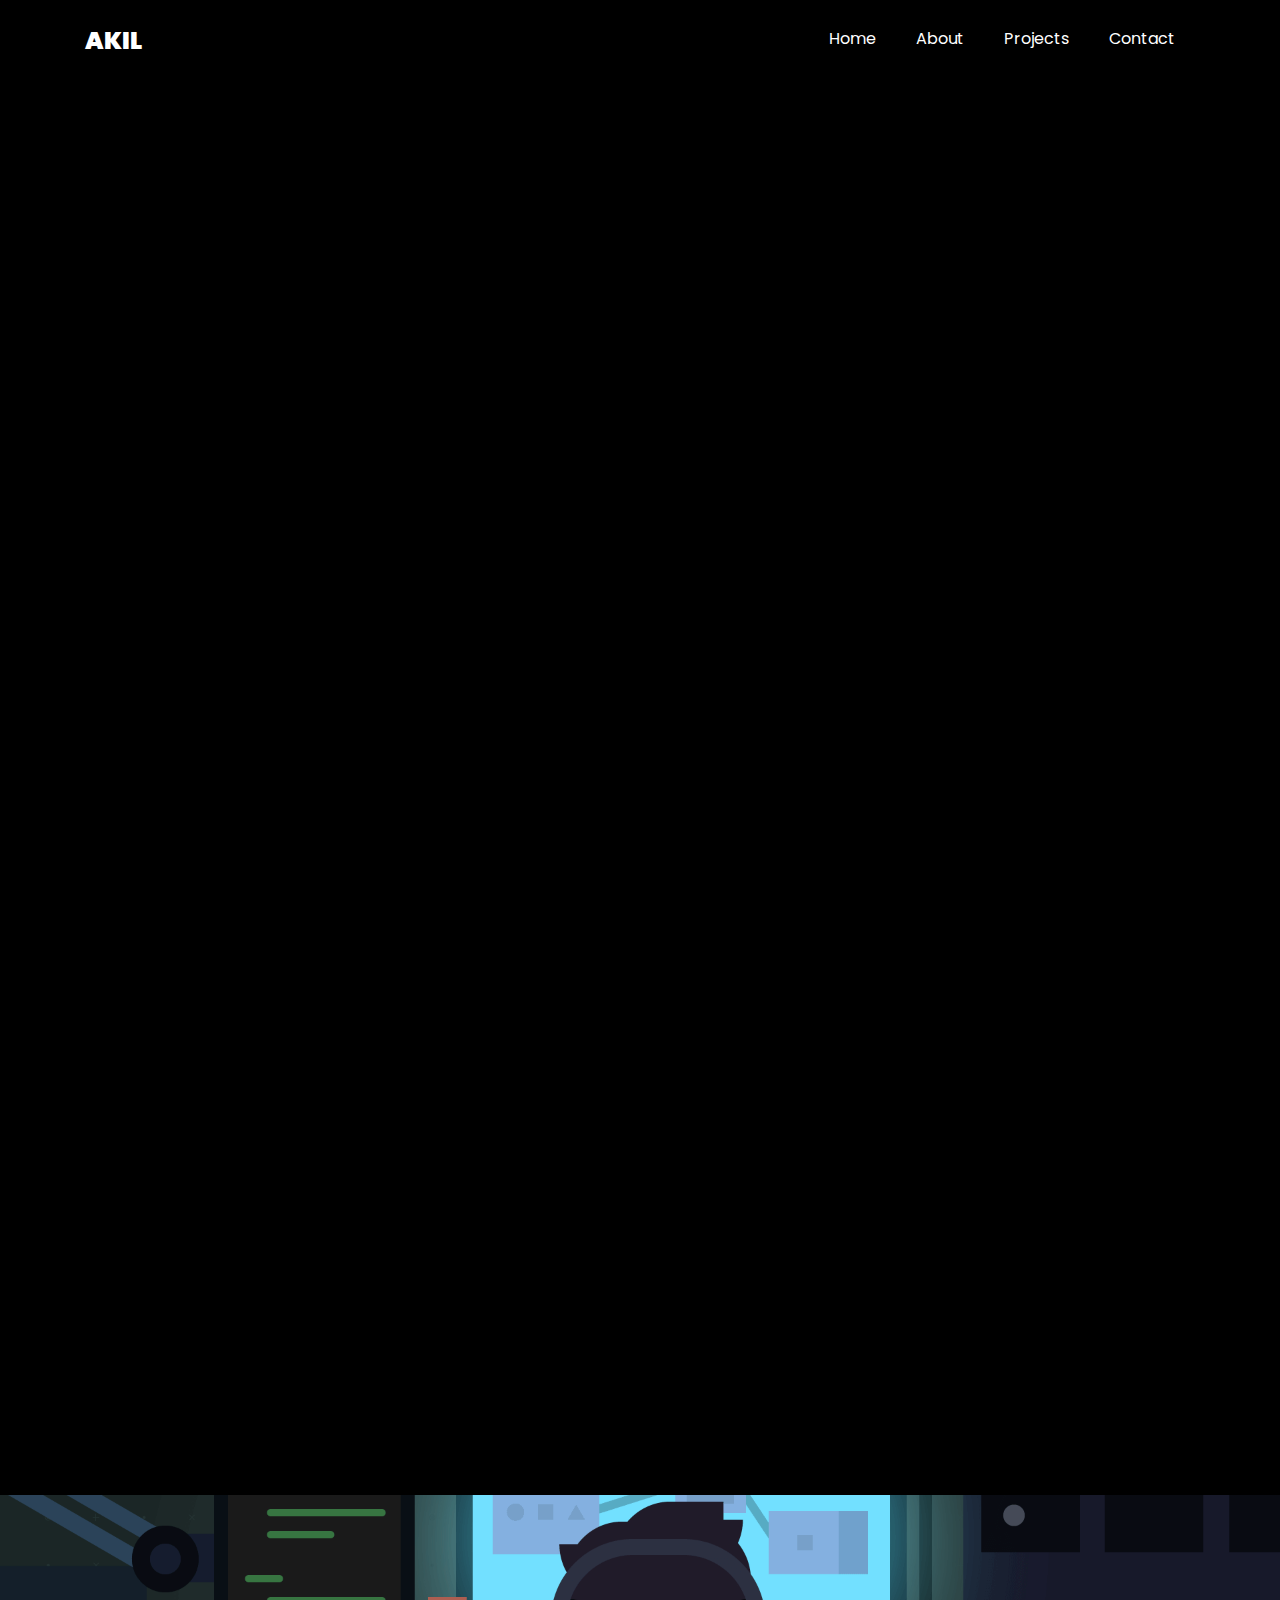
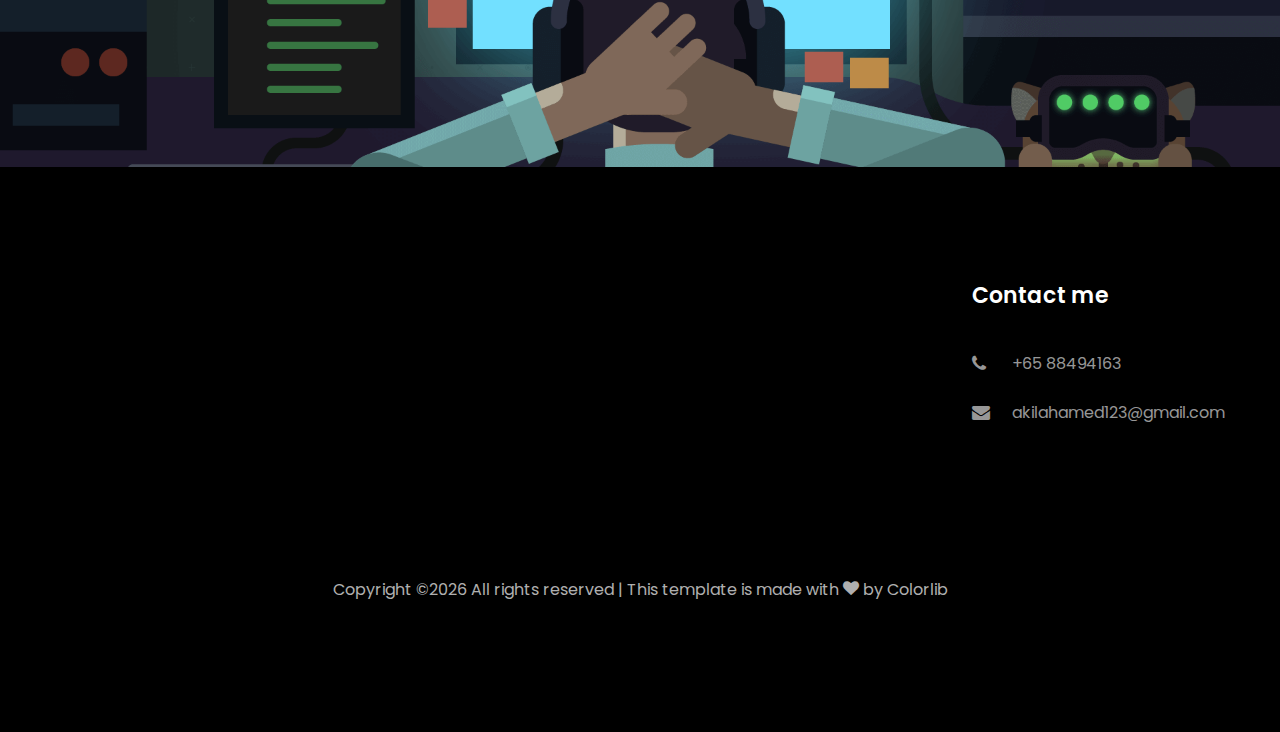
<file: 3C.html>
<!DOCTYPE html>
<html lang="en">
  <head>
    <title>Akil - 3C's of Game Design</title>
    <meta charset="utf-8">
    <meta name="viewport" content="width=device-width, initial-scale=1, shrink-to-fit=no">
    
    <link href="https://fonts.googleapis.com/css?family=Poppins:100,200,300,400,500,600,700,800,900" rel="stylesheet">

    <link rel="stylesheet" href="css/open-iconic-bootstrap.min.css">
    <link rel="stylesheet" href="css/animate.css">    
    <link rel="stylesheet" href="css/owl.carousel.min.css">
    <link rel="stylesheet" href="css/owl.theme.default.min.css">
    <link rel="stylesheet" href="css/magnific-popup.css">
    <link rel="stylesheet" href="css/aos.css">
    <link rel="stylesheet" href="css/ionicons.min.css">    
    <link rel="stylesheet" href="css/flaticon.css">
    <link rel="stylesheet" href="css/icomoon.css">
    <link rel="stylesheet" href="css/style.css">
  </head>

  <body data-spy="scroll" data-target=".site-navbar-target" data-offset="300">	  
	  
    <nav class="navbar navbar-expand-lg navbar-dark ftco_navbar ftco-navbar-light site-navbar-target" id="ftco-navbar">
	    <div class="container">
	      <a class="navbar-brand" href="index.html">Akil</a>
	      <button class="navbar-toggler js-fh5co-nav-toggle fh5co-nav-toggle" type="button" data-toggle="collapse" data-target="#ftco-nav" aria-controls="ftco-nav" aria-expanded="false" aria-label="Toggle navigation">
	        <span class="oi oi-menu"></span> Menu
	      </button>

	      <div class="collapse navbar-collapse" id="ftco-nav">
	        <ul class="navbar-nav nav ml-auto">
	          <li class="nav-item"><a href="index.html#home-section" class="nav-link"><span>Home</span></a></li>
	          <li class="nav-item"><a href="index.html#about-section" class="nav-link"><span>About</span></a></li>
	          <li class="nav-item"><a href="index.html#projects-section" class="nav-link"><span>Projects</span></a></li>
	          <li class="nav-item"><a href="index.html#contact-section" class="nav-link"><span>Contact</span></a></li>
	        </ul>
	      </div>
	    </div>
	  </nav>

    <section class="ftco-section">
      <div class="container">
        <div class="row justify-content-center pb-5">
          <div class="col-lg-8 ftco-animate">
            <p class="breadcrumbs mb-5 text-center"><span class="mr-2"><a href="index.html">Home <i class="ion-ios-arrow-forward"></i></a></span> <span class="mr-2"><a href="index.html#personal-projects-section">Personal Projects <i class="ion-ios-arrow-forward"></i></a></span> <span>3C's of Game Design
            <h1 class="mb-3 text-center">3C's of Game Design</h1>
            <p class="text-center">
              <b>Software Used:</b> Unreal Engine 4<br>
              <b>Languages Used:</b> Blueprints, C++ <br>
            </p>
            <h3>Overview</h3>
            <p>
              The 3C's of Game Design is an important aspect of games and is used by many in the game development industry to describe the complex, interdependent relationship between 
              the inputs of the player and the reactions of their character in the game, and how that is captured in the frame of the game's camera. As such, these projects are 
              dedicated to understand more about the 3C's of Game Design and an attempt to execute them within a game to create a better player experience. I have thus far explored on 
              biped and quadruped characters, and also a vehicle. Everything in these projects were made from scratch (i.e. no plugins, code components or templates from the marketplace 
              were used) except for the assets. These projects were also made as a foundation to future games I might be making for game jams. Therefore, the components of the systems 
              in these projects can be easily modified to suite the needs of various games.
            </p>
            <h3>Biped Controller</h3>
            <p>
              For this project, I wanted to create a biped controller that has smooth movements. As such, I used root motion for the animations instead of using in-placed ones. This
              controller is made such that it can be easily used as a starting point for future projects.
            </p>
            <h3>Vehicle Controller</h3>
            <p>
              For this project, I wanted to create a physics based vehicle pawn that behaves very similar to vehicles in real life. There are many racing games in the market that have
              such behaviours and one such example from the games I have played recently is Forza Horizon 4. Using that game as an inspiration and reference, I tried to replicate some 
              of the components that can be found in actual cars so that the player can have an experience that is similar to driving them.<hr>
              The vehicle in this project is a pawn that has several components such as the engine, gearbox, differential, suspension, clutch and brakes working together to function the
              car. The vehicle pawn and its components are highly customisable. The mesh of the vehicle and wheels can be changed with ease. The vehicle can be selected to be manual or
              automatic. It can also be configured to be front wheel drive, rear wheel drive and all-wheel-drive. Apart from these, the vehicle specifications (e.g. gearbox ratio, 
              suspension etc) can be also be configured to match the specifications of its actual counterpart. I have enabled camera lag and camera rotation lag to create a smooth camera 
              movement when the vehicle speeds up, slows down and drifts. 
            </p>
            <!--<p>
              <img src="images/image_3.jpg" alt="" class="img-fluid">
            </p> -->
          </div>
        </div>
      </div>
    </section>    
		
    <section class="ftco-section ftco-hireme img margin-top" style="background-image: url(images/GameDevBG.png)">
			<div class="container">
				<div class="row justify-content-center">
					<div class="col-md-7 ftco-animate text-center">
					</div>
				</div>
			</div>
		</section>    

    <footer class="ftco-footer ftco-section">
      <div class="container">
        <div class="row mb-5">
          <div class="col-md">
            <div class="ftco-footer-widget mb-4">
              <ul class="ftco-footer-social list-unstyled float-md-left float-lft mt-5">
				<li class="ftco-animate"><a href="https://www.linkedin.com/in/iamakilahamed"><span class="icon-linkedin"></span></a></li>
				<li class="ftco-animate"><a href="https://github.com/iamakilahamed"><span class="icon-github"></span></a></li>
                <li class="ftco-animate"><a href="https://www.instagram.com/iamakilahamed/"><span class="icon-instagram"></span></a></li>
				<li class="ftco-animate"><a href="mailto:akilahamed123@gmail.com"><span class="icon-envelope"></span></a></li>
              </ul>
            </div>
          </div>
          <div class="row justify-content-center pb-5">
            <div class="ftco-footer-widget mb-4">
            	<h2 class="ftco-heading-2">Contact me</h2>
            	<div class="block-23 mb-3">
	              <ul>
	                <li><a href="#"><span class="icon icon-phone"></span><span class="text">+65 88494163</span></a></li>
	                <li><a href="mailto:akilahamed123@gmail.com"><span class="icon icon-envelope"></span><span class="text">akilahamed123@gmail.com</span></a></li>
	              </ul>
	            </div>
            </div>
          </div>
        </div>
        <div class="row">
          <div class="col-md-12 text-center">
            <p><!-- Link back to Colorlib can't be removed. Template is licensed under CC BY 3.0. -->
  Copyright &copy;<script>document.write(new Date().getFullYear());</script> All rights reserved | This template is made with <i class="icon-heart color-danger" aria-hidden="true"></i> by <a href="https://colorlib.com" target="_blank">Colorlib</a>
  <!-- Link back to Colorlib can't be removed. Template is licensed under CC BY 3.0. --></p>
          </div>
        </div>
      </div>
    </footer> 
    
  

  <!-- loader -->
  <div id="ftco-loader" class="show fullscreen"><svg class="circular" width="48px" height="48px"><circle class="path-bg" cx="24" cy="24" r="22" fill="none" stroke-width="4" stroke="#eeeeee"/><circle class="path" cx="24" cy="24" r="22" fill="none" stroke-width="4" stroke-miterlimit="10" stroke="#F96D00"/></svg></div>


  <script src="js/jquery.min.js"></script>
  <script src="js/jquery-migrate-3.0.1.min.js"></script>
  <script src="js/popper.min.js"></script>
  <script src="js/bootstrap.min.js"></script>
  <script src="js/jquery.easing.1.3.js"></script>
  <script src="js/jquery.waypoints.min.js"></script>
  <script src="js/jquery.stellar.min.js"></script>
  <script src="js/owl.carousel.min.js"></script>
  <script src="js/jquery.magnific-popup.min.js"></script>
  <script src="js/aos.js"></script>
  <script src="js/jquery.animateNumber.min.js"></script>
  <script src="js/scrollax.min.js"></script>
  
  <script src="js/main.js"></script>
    
  </body>
</html>
</file>
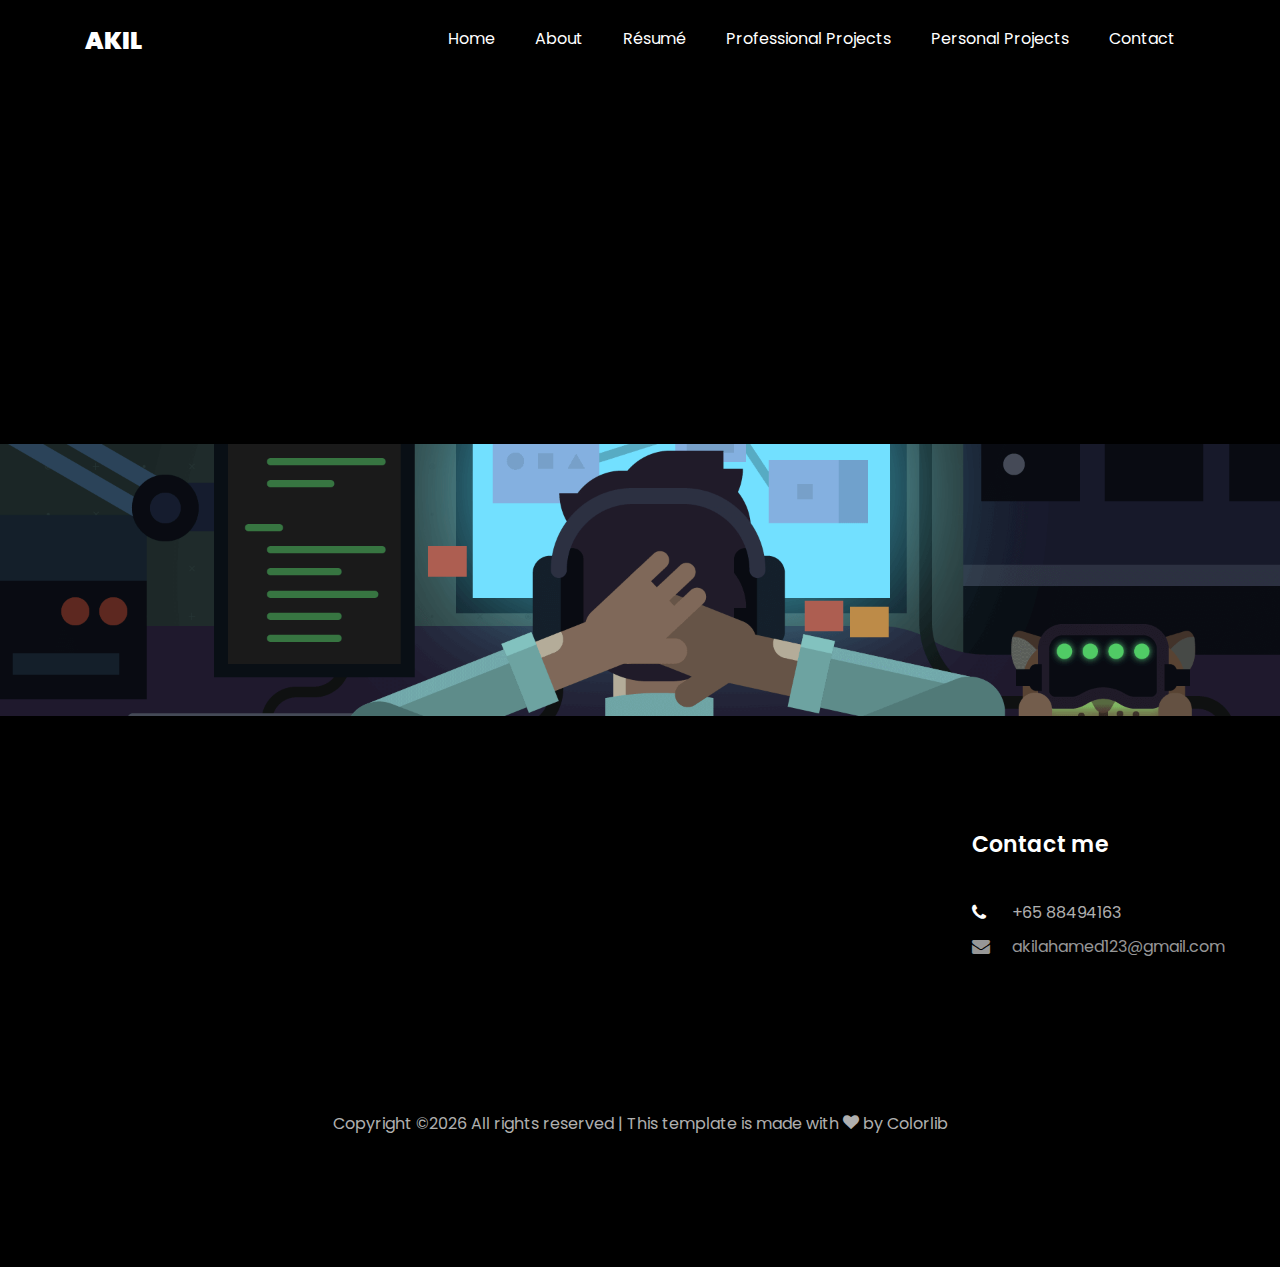
<file: ACRed.html>
<!DOCTYPE html>
<html lang="en">
  <head>
    <title>Akil - Assassin's Creed</title>
    <meta charset="utf-8">
    <meta name="viewport" content="width=device-width, initial-scale=1, shrink-to-fit=no">
    
    <link href="https://fonts.googleapis.com/css?family=Poppins:100,200,300,400,500,600,700,800,900" rel="stylesheet">

    <link rel="stylesheet" href="css/open-iconic-bootstrap.min.css">
    <link rel="stylesheet" href="css/animate.css">    
    <link rel="stylesheet" href="css/owl.carousel.min.css">
    <link rel="stylesheet" href="css/owl.theme.default.min.css">
    <link rel="stylesheet" href="css/magnific-popup.css">
    <link rel="stylesheet" href="css/aos.css">
    <link rel="stylesheet" href="css/ionicons.min.css">    
    <link rel="stylesheet" href="css/flaticon.css">
    <link rel="stylesheet" href="css/icomoon.css">
    <link rel="stylesheet" href="css/style.css">
  </head>

  <body data-spy="scroll" data-target=".site-navbar-target" data-offset="300">	  
	  
    <nav class="navbar navbar-expand-lg navbar-dark ftco_navbar ftco-navbar-light site-navbar-target" id="ftco-navbar">
	    <div class="container">
	      <a class="navbar-brand" href="index.html">Akil</a>
	      <button class="navbar-toggler js-fh5co-nav-toggle fh5co-nav-toggle" type="button" data-toggle="collapse" data-target="#ftco-nav" aria-controls="ftco-nav" aria-expanded="false" aria-label="Toggle navigation">
	        <span class="oi oi-menu"></span> Menu
	      </button>

	      <div class="collapse navbar-collapse" id="ftco-nav">
	        <ul class="navbar-nav nav ml-auto">
            <li class="nav-item"><a href="index.html#home-section" class="nav-link"><span>Home</span></a></li>
	          <li class="nav-item"><a href="index.html#about-section" class="nav-link"><span>About</span></a></li>
			      <li class="nav-item"><a href="index.html#resume-section" class="nav-link"><span>Résumé</span></a></li>
	          <li class="nav-item"><a href="index.html#projects-section" class="nav-link"><span>Professional Projects</span></a></li>
			      <li class="nav-item"><a href="index.html#personal-projects-section" class="nav-link"><span>Personal Projects</span></a></li>
	          <li class="nav-item"><a href="index.html#contact-section" class="nav-link"><span>Contact</span></a></li>
	        </ul>
	      </div>
	    </div>
	  </nav>

    <section class="ftco-section">
      <div class="container">
        <div class="row justify-content-center pb-5">
          <div class="col-lg-8 ftco-animate">
            <p class="breadcrumbs mb-5 text-center"><span class="mr-2"><a href="index.html">Home <i class="ion-ios-arrow-forward"></i></a></span> <span class="mr-2"><a href="index.html#projects-section">Professional Projects <i class="ion-ios-arrow-forward"></i></a></span> <span>Assassin's Creed
            <h1 class="mb-3 text-center">Upcoming Assassin's Creed game</h1>
            <p class="text-center">
              <b>Primary Role(s):</b> Game Designer
            </p>
            <p>
              Details about my contributions on this project will be updated at a later date.
            </p>
          </div>
        </div>
      </div>
    </section>    
		
    <section class="ftco-section ftco-hireme img margin-top" style="background-image: url(images/GameDevBG.png)">
			<div class="container">
				<div class="row justify-content-center">
					<div class="col-md-7 ftco-animate text-center">
					</div>
				</div>
			</div>
		</section>    

    <footer class="ftco-footer ftco-section">
      <div class="container">
        <div class="row mb-5">
          <div class="col-md">
            <div class="ftco-footer-widget mb-4">
              <ul class="ftco-footer-social list-unstyled float-md-left float-lft mt-5">
				<li class="ftco-animate"><a href="https://www.linkedin.com/in/iamakilahamed"><span class="icon-linkedin"></span></a></li>
				<li class="ftco-animate"><a href="https://github.com/iamakilahamed"><span class="icon-github"></span></a></li>
                <li class="ftco-animate"><a href="https://www.instagram.com/iamakilahamed/"><span class="icon-instagram"></span></a></li>
				<li class="ftco-animate"><a href="mailto:akilahamed123@gmail.com"><span class="icon-envelope"></span></a></li>
              </ul>
            </div>
          </div>
          <div class="row justify-content-center pb-5">
            <div class="ftco-footer-widget mb-4">
            	<h2 class="ftco-heading-2">Contact me</h2>
            	<div class="block-23 mb-3">
	              <ul>
	                <li><span class="icon icon-phone"></span><span class="text">+65 88494163</span></li>
	                <li><a href="mailto:akilahamed123@gmail.com"><span class="icon icon-envelope"></span><span class="text">akilahamed123@gmail.com</span></a></li>
	              </ul>
	            </div>
            </div>
          </div>
        </div>
        <div class="row">
          <div class="col-md-12 text-center">
            <p><!-- Link back to Colorlib can't be removed. Template is licensed under CC BY 3.0. -->
  Copyright &copy;<script>document.write(new Date().getFullYear());</script> All rights reserved | This template is made with <i class="icon-heart color-danger" aria-hidden="true"></i> by <a href="https://colorlib.com" target="_blank">Colorlib</a>
  <!-- Link back to Colorlib can't be removed. Template is licensed under CC BY 3.0. --></p>
          </div>
        </div>
      </div>
    </footer> 
    
  

  <!-- loader -->
  <div id="ftco-loader" class="show fullscreen"><svg class="circular" width="48px" height="48px"><circle class="path-bg" cx="24" cy="24" r="22" fill="none" stroke-width="4" stroke="#eeeeee"/><circle class="path" cx="24" cy="24" r="22" fill="none" stroke-width="4" stroke-miterlimit="10" stroke="#F96D00"/></svg></div>


  <script src="js/jquery.min.js"></script>
  <script src="js/jquery-migrate-3.0.1.min.js"></script>
  <script src="js/popper.min.js"></script>
  <script src="js/bootstrap.min.js"></script>
  <script src="js/jquery.easing.1.3.js"></script>
  <script src="js/jquery.waypoints.min.js"></script>
  <script src="js/jquery.stellar.min.js"></script>
  <script src="js/owl.carousel.min.js"></script>
  <script src="js/jquery.magnific-popup.min.js"></script>
  <script src="js/aos.js"></script>
  <script src="js/jquery.animateNumber.min.js"></script>
  <script src="js/scrollax.min.js"></script>
  
  <script src="js/main.js"></script>
    
  </body>
</html>
</file>
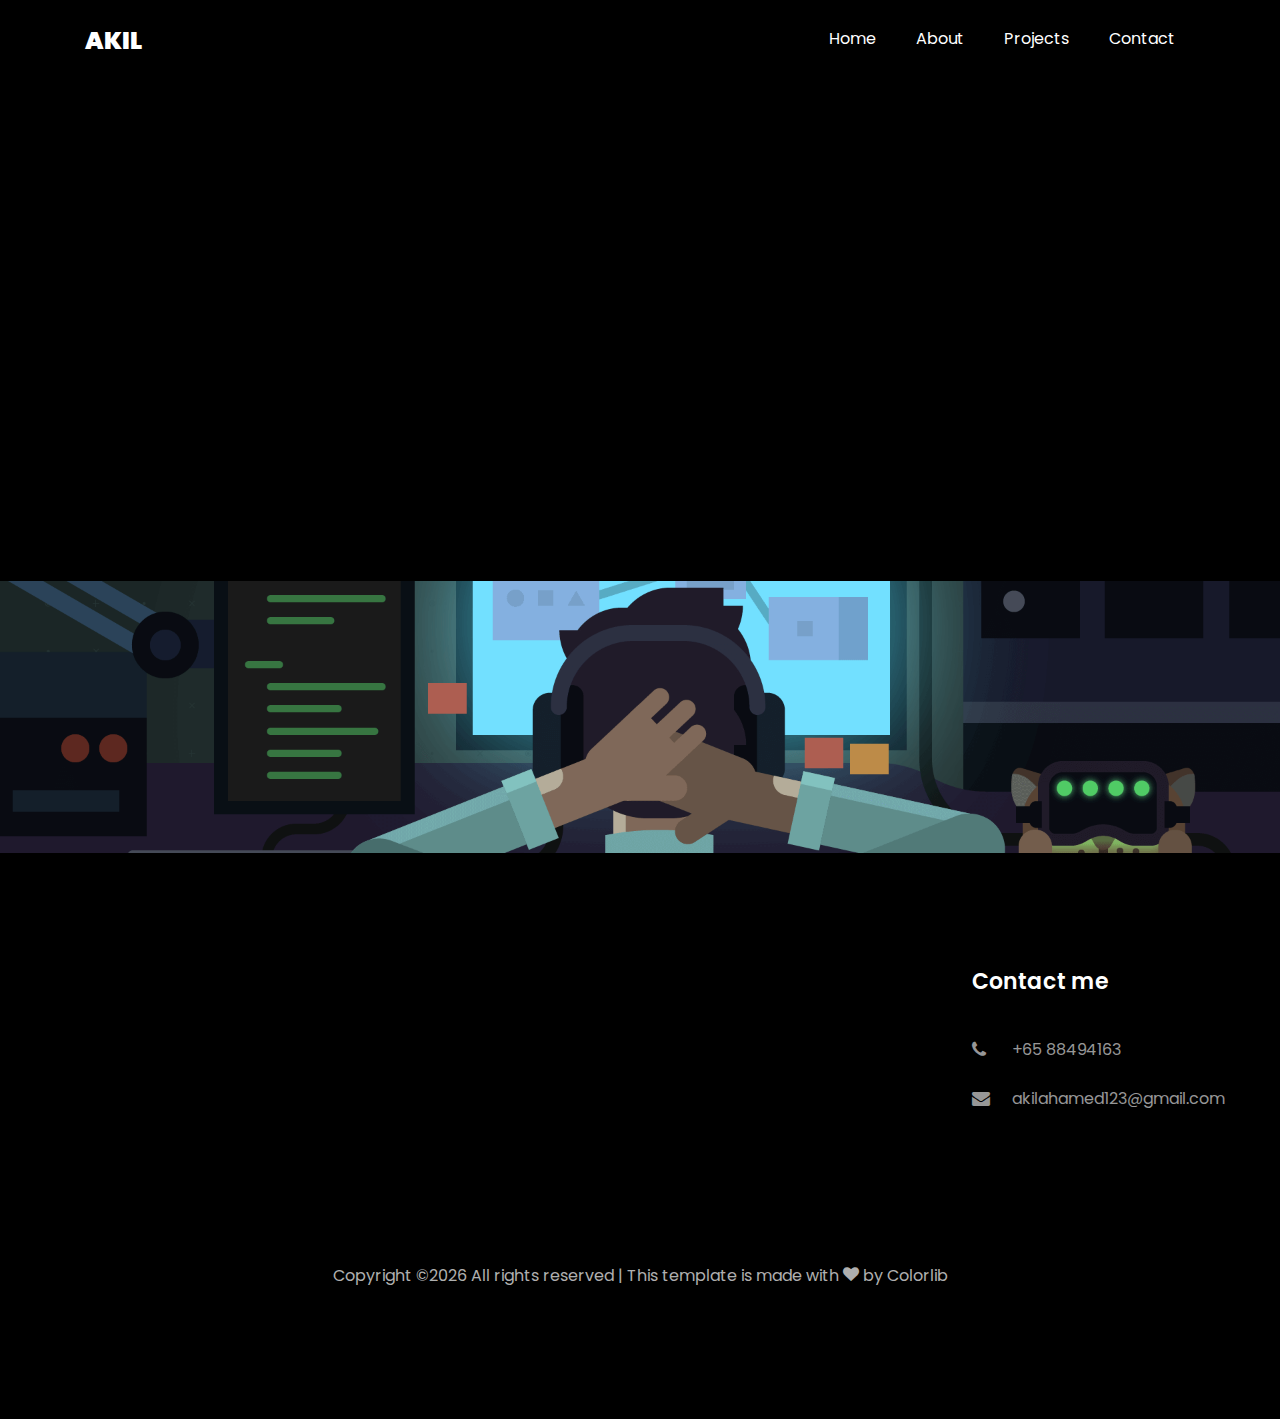
<file: combat.html>
<!DOCTYPE html>
<html lang="en">
  <head>
    <title>Akil - Project: Combat</title>
    <meta charset="utf-8">
    <meta name="viewport" content="width=device-width, initial-scale=1, shrink-to-fit=no">
    
    <link href="https://fonts.googleapis.com/css?family=Poppins:100,200,300,400,500,600,700,800,900" rel="stylesheet">

    <link rel="stylesheet" href="css/open-iconic-bootstrap.min.css">
    <link rel="stylesheet" href="css/animate.css">    
    <link rel="stylesheet" href="css/owl.carousel.min.css">
    <link rel="stylesheet" href="css/owl.theme.default.min.css">
    <link rel="stylesheet" href="css/magnific-popup.css">
    <link rel="stylesheet" href="css/aos.css">
    <link rel="stylesheet" href="css/ionicons.min.css">    
    <link rel="stylesheet" href="css/flaticon.css">
    <link rel="stylesheet" href="css/icomoon.css">
    <link rel="stylesheet" href="css/style.css">
  </head>

  <body data-spy="scroll" data-target=".site-navbar-target" data-offset="300">	  
	  
    <nav class="navbar navbar-expand-lg navbar-dark ftco_navbar ftco-navbar-light site-navbar-target" id="ftco-navbar">
	    <div class="container">
	      <a class="navbar-brand" href="index.html">Akil</a>
	      <button class="navbar-toggler js-fh5co-nav-toggle fh5co-nav-toggle" type="button" data-toggle="collapse" data-target="#ftco-nav" aria-controls="ftco-nav" aria-expanded="false" aria-label="Toggle navigation">
	        <span class="oi oi-menu"></span> Menu
	      </button>

	      <div class="collapse navbar-collapse" id="ftco-nav">
	        <ul class="navbar-nav nav ml-auto">
	          <li class="nav-item"><a href="index.html#home-section" class="nav-link"><span>Home</span></a></li>
	          <li class="nav-item"><a href="index.html#about-section" class="nav-link"><span>About</span></a></li>
	          <li class="nav-item"><a href="index.html#projects-section" class="nav-link"><span>Projects</span></a></li>
	          <li class="nav-item"><a href="index.html#contact-section" class="nav-link"><span>Contact</span></a></li>
	        </ul>
	      </div>
	    </div>
	  </nav>

    <section class="ftco-section">
      <div class="container">
        <div class="row justify-content-center pb-5">
          <div class="col-lg-8 ftco-animate">
            <p class="breadcrumbs mb-5 text-center"><span class="mr-2"><a href="index.html">Home <i class="ion-ios-arrow-forward"></i></a></span> <span class="mr-2"><a href="index.html#personal-projects-section">Personal Projects <i class="ion-ios-arrow-forward"></i></a></span> <span>Project: Combat
            <h1 class="mb-3 text-center">Project: Combat</h1>
            <p class="text-center">
              <b>Software Used:</b> Unreal Engine 4<br>
              <b>Languages Used:</b> Blueprints <br>
            </p>
            <h3>Overview</h3>
            <p>
                This project showcases the free flow combat mechanics inspired by several games such as the Assassin Creed series, the Batman Arkham series and Spiderman.
                This project is still under development.
            </p>
            <!--<p>
              <img src="images/image_3.jpg" alt="" class="img-fluid">
            </p> -->
          </div>
        </div>
      </div>
    </section>    
		
    <section class="ftco-section ftco-hireme img margin-top" style="background-image: url(images/GameDevBG.png)">
			<div class="container">
				<div class="row justify-content-center">
					<div class="col-md-7 ftco-animate text-center">
					</div>
				</div>
			</div>
		</section>    

    <footer class="ftco-footer ftco-section">
      <div class="container">
        <div class="row mb-5">
          <div class="col-md">
            <div class="ftco-footer-widget mb-4">
              <ul class="ftco-footer-social list-unstyled float-md-left float-lft mt-5">
				<li class="ftco-animate"><a href="https://www.linkedin.com/in/iamakilahamed"><span class="icon-linkedin"></span></a></li>
				<li class="ftco-animate"><a href="https://github.com/iamakilahamed"><span class="icon-github"></span></a></li>
                <li class="ftco-animate"><a href="https://www.instagram.com/iamakilahamed/"><span class="icon-instagram"></span></a></li>
				<li class="ftco-animate"><a href="mailto:akilahamed123@gmail.com"><span class="icon-envelope"></span></a></li>
              </ul>
            </div>
          </div>
          <div class="row justify-content-center pb-5">
            <div class="ftco-footer-widget mb-4">
            	<h2 class="ftco-heading-2">Contact me</h2>
            	<div class="block-23 mb-3">
	              <ul>
	                <li><a href="#"><span class="icon icon-phone"></span><span class="text">+65 88494163</span></a></li>
	                <li><a href="mailto:akilahamed123@gmail.com"><span class="icon icon-envelope"></span><span class="text">akilahamed123@gmail.com</span></a></li>
	              </ul>
	            </div>
            </div>
          </div>
        </div>
        <div class="row">
          <div class="col-md-12 text-center">
            <p><!-- Link back to Colorlib can't be removed. Template is licensed under CC BY 3.0. -->
  Copyright &copy;<script>document.write(new Date().getFullYear());</script> All rights reserved | This template is made with <i class="icon-heart color-danger" aria-hidden="true"></i> by <a href="https://colorlib.com" target="_blank">Colorlib</a>
  <!-- Link back to Colorlib can't be removed. Template is licensed under CC BY 3.0. --></p>
          </div>
        </div>
      </div>
    </footer> 
    
  

  <!-- loader -->
  <div id="ftco-loader" class="show fullscreen"><svg class="circular" width="48px" height="48px"><circle class="path-bg" cx="24" cy="24" r="22" fill="none" stroke-width="4" stroke="#eeeeee"/><circle class="path" cx="24" cy="24" r="22" fill="none" stroke-width="4" stroke-miterlimit="10" stroke="#F96D00"/></svg></div>


  <script src="js/jquery.min.js"></script>
  <script src="js/jquery-migrate-3.0.1.min.js"></script>
  <script src="js/popper.min.js"></script>
  <script src="js/bootstrap.min.js"></script>
  <script src="js/jquery.easing.1.3.js"></script>
  <script src="js/jquery.waypoints.min.js"></script>
  <script src="js/jquery.stellar.min.js"></script>
  <script src="js/owl.carousel.min.js"></script>
  <script src="js/jquery.magnific-popup.min.js"></script>
  <script src="js/aos.js"></script>
  <script src="js/jquery.animateNumber.min.js"></script>
  <script src="js/scrollax.min.js"></script>
  
  <script src="js/main.js"></script>
    
  </body>
</html>
</file>
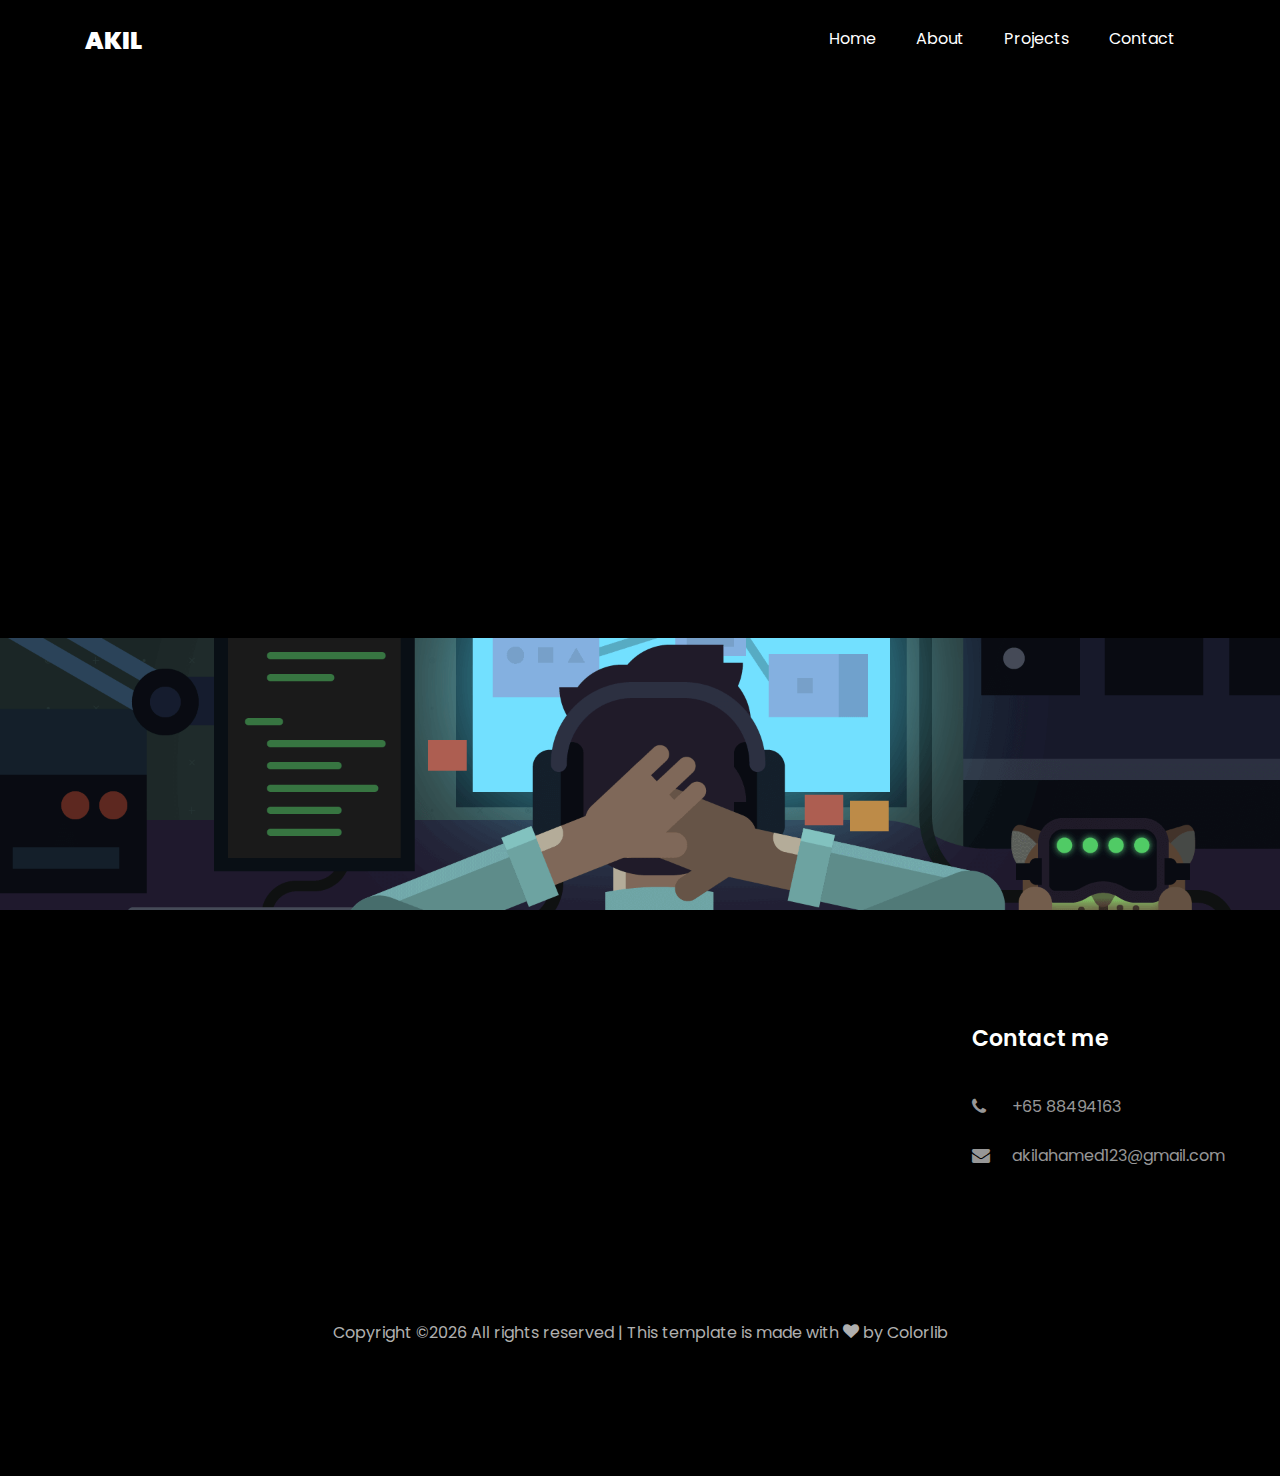
<file: gamemakerstudio.html>
<!DOCTYPE html>
<html lang="en">
  <head>
    <title>Akil - Untitled Game</title>
    <meta charset="utf-8">
    <meta name="viewport" content="width=device-width, initial-scale=1, shrink-to-fit=no">
    
    <link href="https://fonts.googleapis.com/css?family=Poppins:100,200,300,400,500,600,700,800,900" rel="stylesheet">

    <link rel="stylesheet" href="css/open-iconic-bootstrap.min.css">
    <link rel="stylesheet" href="css/animate.css">    
    <link rel="stylesheet" href="css/owl.carousel.min.css">
    <link rel="stylesheet" href="css/owl.theme.default.min.css">
    <link rel="stylesheet" href="css/magnific-popup.css">
    <link rel="stylesheet" href="css/aos.css">
    <link rel="stylesheet" href="css/ionicons.min.css">    
    <link rel="stylesheet" href="css/flaticon.css">
    <link rel="stylesheet" href="css/icomoon.css">
    <link rel="stylesheet" href="css/style.css">
  </head>

  <body data-spy="scroll" data-target=".site-navbar-target" data-offset="300">	  
	  
    <nav class="navbar navbar-expand-lg navbar-dark ftco_navbar ftco-navbar-light site-navbar-target" id="ftco-navbar">
	    <div class="container">
	      <a class="navbar-brand" href="index.html">Akil</a>
	      <button class="navbar-toggler js-fh5co-nav-toggle fh5co-nav-toggle" type="button" data-toggle="collapse" data-target="#ftco-nav" aria-controls="ftco-nav" aria-expanded="false" aria-label="Toggle navigation">
	        <span class="oi oi-menu"></span> Menu
	      </button>

	      <div class="collapse navbar-collapse" id="ftco-nav">
	        <ul class="navbar-nav nav ml-auto">
	          <li class="nav-item"><a href="index.html#home-section" class="nav-link"><span>Home</span></a></li>
	          <li class="nav-item"><a href="index.html#about-section" class="nav-link"><span>About</span></a></li>
	          <li class="nav-item"><a href="index.html#projects-section" class="nav-link"><span>Projects</span></a></li>
	          <li class="nav-item"><a href="index.html#contact-section" class="nav-link"><span>Contact</span></a></li>
	        </ul>
	      </div>
	    </div>
	  </nav>

    <section class="ftco-section">
      <div class="container">
        <div class="row justify-content-center pb-5">
          <div class="col-lg-8 ftco-animate">
            <p class="breadcrumbs mb-5 text-center"><span class="mr-2"><a href="index.html">Home <i class="ion-ios-arrow-forward"></i></a></span> <span class="mr-2"><a href="index.html#projects-section">Professional Projects <i class="ion-ios-arrow-forward"></i></a></span> <span>Untitled Game
            <h1 class="mb-3 text-center">Untitled Game</h1>
            <p class="text-center">
              <b>Project Type:</b> University group project<br>
              <b>Project Duration:</b> ~6 weeks<br>
              <b>Software Used:</b> GameMaker Studios 2<br>
              <b>Languages Used:</b> <br>
              <b>Primary Role(s):</b> Lead Programmer 
            </p>
            <h3>Overview</h3>
            <p>
                This game is still in development. <br>
                Details about my contributions on this project will be updated at a later date.
            </p>
            <!--<p>
              <img src="images/image_3.jpg" alt="" class="img-fluid">
            </p> -->
          </div>
        </div>
      </div>
    </section>    
		
    <section class="ftco-section ftco-hireme img margin-top" style="background-image: url(images/GameDevBG.png)">
			<div class="container">
				<div class="row justify-content-center">
					<div class="col-md-7 ftco-animate text-center">
					</div>
				</div>
			</div>
		</section>    

    <footer class="ftco-footer ftco-section">
      <div class="container">
        <div class="row mb-5">
          <div class="col-md">
            <div class="ftco-footer-widget mb-4">
              <ul class="ftco-footer-social list-unstyled float-md-left float-lft mt-5">
				<li class="ftco-animate"><a href="https://www.linkedin.com/in/iamakilahamed"><span class="icon-linkedin"></span></a></li>
				<li class="ftco-animate"><a href="https://github.com/iamakilahamed"><span class="icon-github"></span></a></li>
                <li class="ftco-animate"><a href="https://www.instagram.com/iamakilahamed/"><span class="icon-instagram"></span></a></li>
				<li class="ftco-animate"><a href="mailto:akilahamed123@gmail.com"><span class="icon-envelope"></span></a></li>
              </ul>
            </div>
          </div>
          <div class="row justify-content-center pb-5">
            <div class="ftco-footer-widget mb-4">
            	<h2 class="ftco-heading-2">Contact me</h2>
            	<div class="block-23 mb-3">
	              <ul>
	                <li><a href="#"><span class="icon icon-phone"></span><span class="text">+65 88494163</span></a></li>
	                <li><a href="mailto:akilahamed123@gmail.com"><span class="icon icon-envelope"></span><span class="text">akilahamed123@gmail.com</span></a></li>
	              </ul>
	            </div>
            </div>
          </div>
        </div>
        <div class="row">
          <div class="col-md-12 text-center">
            <p><!-- Link back to Colorlib can't be removed. Template is licensed under CC BY 3.0. -->
  Copyright &copy;<script>document.write(new Date().getFullYear());</script> All rights reserved | This template is made with <i class="icon-heart color-danger" aria-hidden="true"></i> by <a href="https://colorlib.com" target="_blank">Colorlib</a>
  <!-- Link back to Colorlib can't be removed. Template is licensed under CC BY 3.0. --></p>
          </div>
        </div>
      </div>
    </footer> 
    
  

  <!-- loader -->
  <div id="ftco-loader" class="show fullscreen"><svg class="circular" width="48px" height="48px"><circle class="path-bg" cx="24" cy="24" r="22" fill="none" stroke-width="4" stroke="#eeeeee"/><circle class="path" cx="24" cy="24" r="22" fill="none" stroke-width="4" stroke-miterlimit="10" stroke="#F96D00"/></svg></div>


  <script src="js/jquery.min.js"></script>
  <script src="js/jquery-migrate-3.0.1.min.js"></script>
  <script src="js/popper.min.js"></script>
  <script src="js/bootstrap.min.js"></script>
  <script src="js/jquery.easing.1.3.js"></script>
  <script src="js/jquery.waypoints.min.js"></script>
  <script src="js/jquery.stellar.min.js"></script>
  <script src="js/owl.carousel.min.js"></script>
  <script src="js/jquery.magnific-popup.min.js"></script>
  <script src="js/aos.js"></script>
  <script src="js/jquery.animateNumber.min.js"></script>
  <script src="js/scrollax.min.js"></script>
  
  <script src="js/main.js"></script>
    
  </body>
</html>
</file>
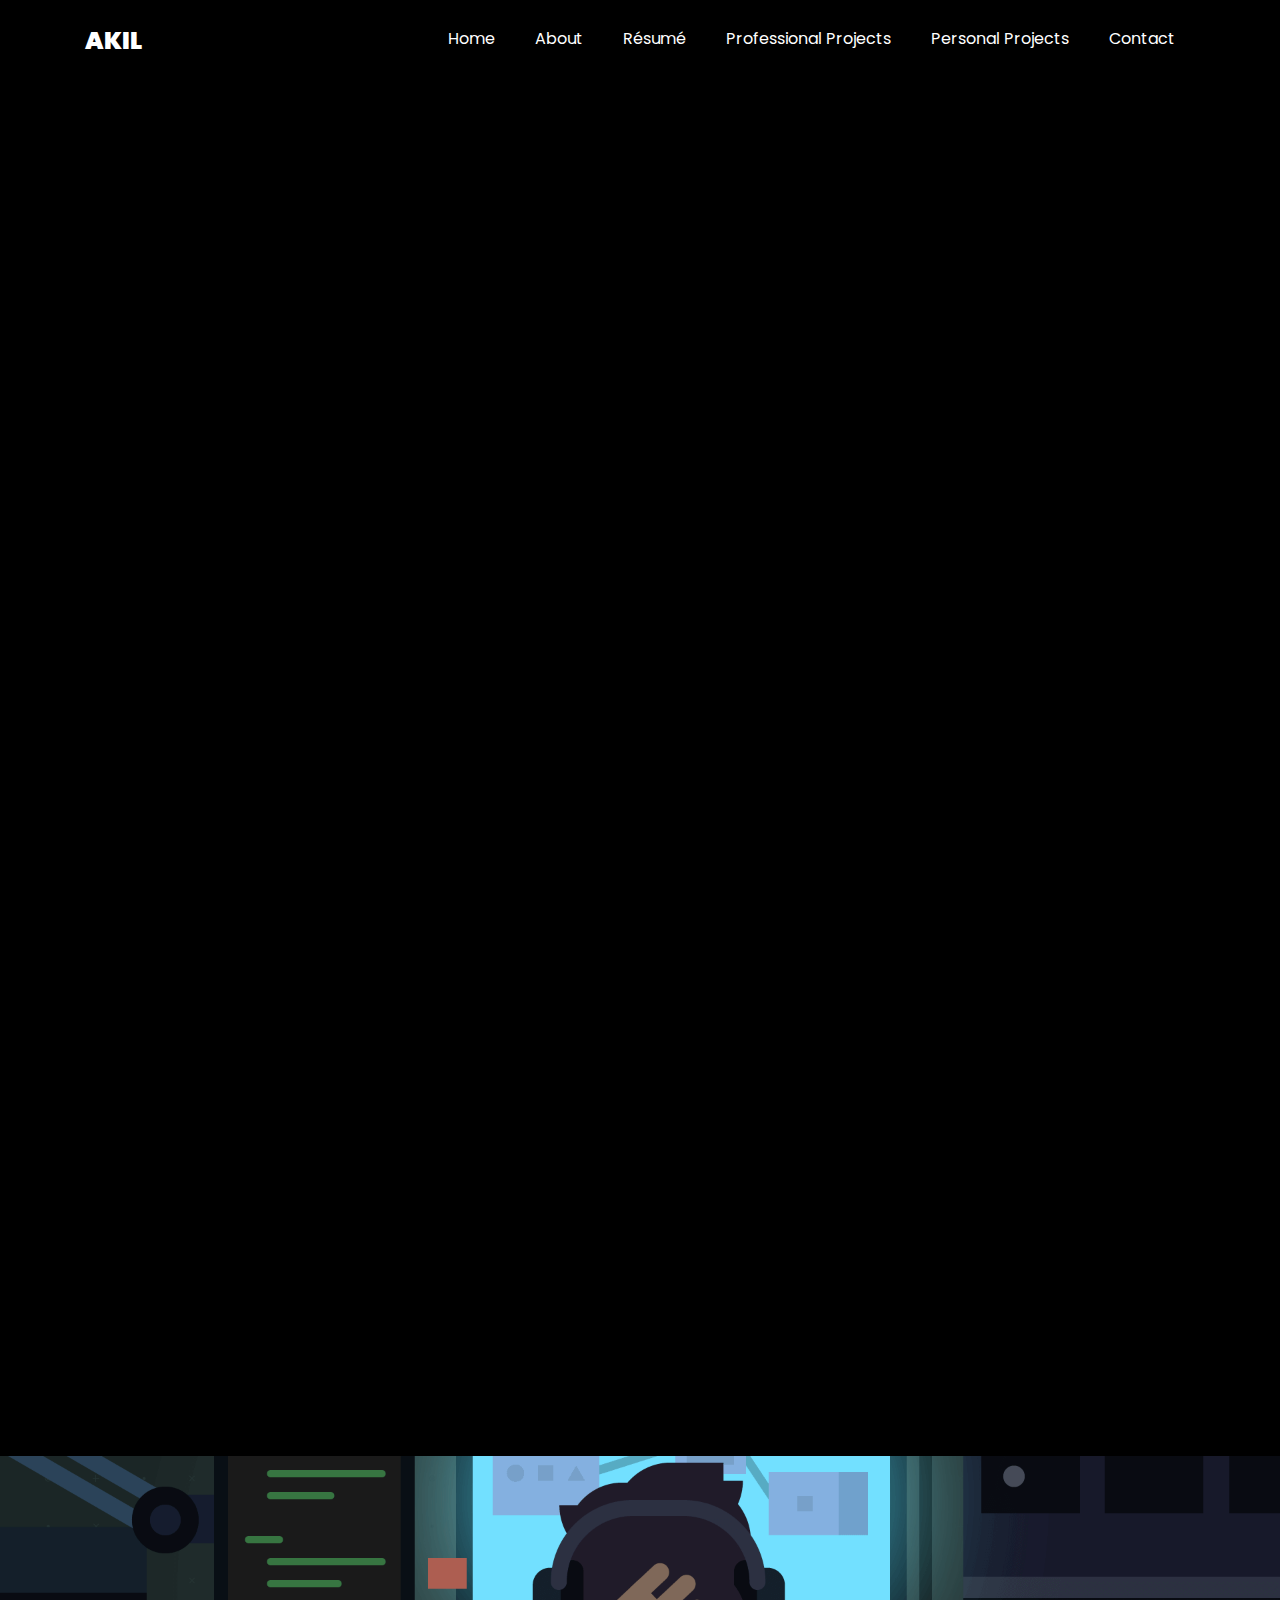
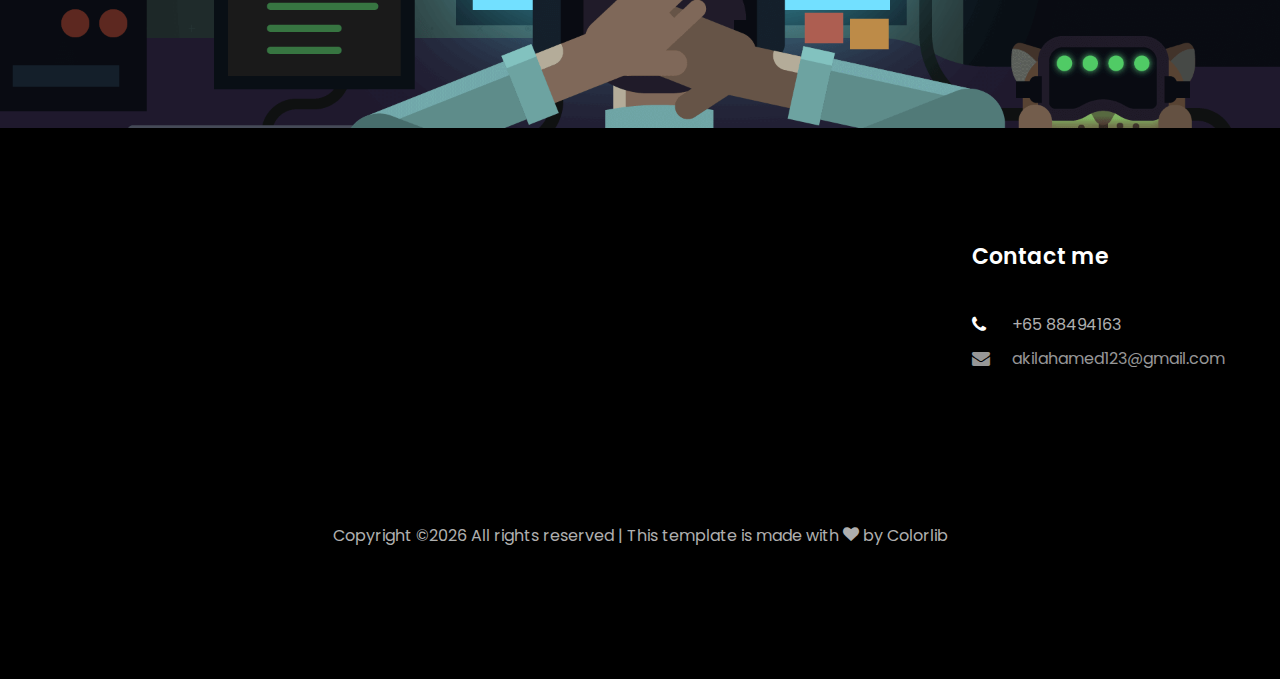
<file: PlaytimePunchout.html>
<!DOCTYPE html>
<html lang="en">
  <head>
    <title>Akil - Playtime Punchout!</title>
    <meta charset="utf-8">
    <meta name="viewport" content="width=device-width, initial-scale=1, shrink-to-fit=no">
    
    <link href="https://fonts.googleapis.com/css?family=Poppins:100,200,300,400,500,600,700,800,900" rel="stylesheet">

    <link rel="stylesheet" href="css/open-iconic-bootstrap.min.css">
    <link rel="stylesheet" href="css/animate.css">    
    <link rel="stylesheet" href="css/owl.carousel.min.css">
    <link rel="stylesheet" href="css/owl.theme.default.min.css">
    <link rel="stylesheet" href="css/magnific-popup.css">
    <link rel="stylesheet" href="css/aos.css">
    <link rel="stylesheet" href="css/ionicons.min.css">    
    <link rel="stylesheet" href="css/flaticon.css">
    <link rel="stylesheet" href="css/icomoon.css">
    <link rel="stylesheet" href="css/style.css">
  </head>

  <body data-spy="scroll" data-target=".site-navbar-target" data-offset="300">	  
	  
    <nav class="navbar navbar-expand-lg navbar-dark ftco_navbar ftco-navbar-light site-navbar-target" id="ftco-navbar">
	    <div class="container">
	      <a class="navbar-brand" href="index.html">Akil</a>
	      <button class="navbar-toggler js-fh5co-nav-toggle fh5co-nav-toggle" type="button" data-toggle="collapse" data-target="#ftco-nav" aria-controls="ftco-nav" aria-expanded="false" aria-label="Toggle navigation">
	        <span class="oi oi-menu"></span> Menu
	      </button>

	      <div class="collapse navbar-collapse" id="ftco-nav">
	        <ul class="navbar-nav nav ml-auto">
            <li class="nav-item"><a href="index.html#home-section" class="nav-link"><span>Home</span></a></li>
	          <li class="nav-item"><a href="index.html#about-section" class="nav-link"><span>About</span></a></li>
			      <li class="nav-item"><a href="index.html#resume-section" class="nav-link"><span>Résumé</span></a></li>
	          <li class="nav-item"><a href="index.html#projects-section" class="nav-link"><span>Professional Projects</span></a></li>
			      <li class="nav-item"><a href="index.html#personal-projects-section" class="nav-link"><span>Personal Projects</span></a></li>
	          <li class="nav-item"><a href="index.html#contact-section" class="nav-link"><span>Contact</span></a></li>
	        </ul>
	      </div>
	    </div>
	  </nav>

    <section class="ftco-section">
      <div class="container">
        <div class="row justify-content-center pb-5">
          <div class="col-lg-8 ftco-animate">
            <p class="breadcrumbs mb-5 text-center"><span class="mr-2"><a href="index.html">Home <i class="ion-ios-arrow-forward"></i></a></span> <span class="mr-2"><a href="index.html#projects-section">Professional Projects <i class="ion-ios-arrow-forward"></i></a></span> <span>Playtime Punchout!
            <h1 class="mb-3 text-center">Playtime Punchout!</h1>
            <p class="text-center">
              <b>Project Type:</b> University group project (CS3247 Game Development)<br>
              <b>Project Duration:</b> ~6 weeks<br>
              <b>Software Used:</b> Unreal Engine 4, Blender, GitLab<br>
              <b>Languages Used:</b> Blueprints<br>
              <b>Primary Role(s):</b> Lead Gameplay Programmer/Designer
            </p>
            <h3>Overview</h3>
            <p>
              <b>Playtime Punchout!</b> is a fast-paced multiplayer fighting game that tests your player skill and reflexes.
              Play as one battle-hungry teddy bear as you grapple against other teddy bears to reign supreme in the playroom,
              in this stylish, comics pop-art inspired game.<hr>

              Playtime Punchout! won the best project award during NUS's 22nd School of Computing Term Project Showcase (STePS).
            </p>
            <div class="iframe-container">
              <iframe width="560" height="315" src="https://www.youtube.com/embed/SkObaHSFRt8" title="YouTube video player" frameborder="0" allow="accelerometer; autoplay; clipboard-write; encrypted-media; gyroscope; picture-in-picture; web-share" allowfullscreen></iframe>
            </div>
            <hr>
            <h3>Summary of my contributions</h3>
            <p>
              I took the role of Lead Gameplay Programmer/Designer, implementing most of the player's functionalities. My duties included:
              <ul>
                <li>Character selection</li>
                <li>Player behaviours (Movement, Combat, Super abilities etc)</li>
                <li>Player physics</li>
                <li>Scripting gameplay sequences</li>
              </ul>
            </p>
          </div>
        </div>
      </div>
    </section>    
		
    <section class="ftco-section ftco-hireme img margin-top" style="background-image: url(images/GameDevBG.png)">
			<div class="container">
				<div class="row justify-content-center">
					<div class="col-md-7 ftco-animate text-center">
					</div>
				</div>
			</div>
		</section>    

    <footer class="ftco-footer ftco-section">
      <div class="container">
        <div class="row mb-5">
          <div class="col-md">
            <div class="ftco-footer-widget mb-4">
              <ul class="ftco-footer-social list-unstyled float-md-left float-lft mt-5">
				<li class="ftco-animate"><a href="https://www.linkedin.com/in/iamakilahamed"><span class="icon-linkedin"></span></a></li>
				<li class="ftco-animate"><a href="https://github.com/iamakilahamed"><span class="icon-github"></span></a></li>
                <li class="ftco-animate"><a href="https://www.instagram.com/iamakilahamed/"><span class="icon-instagram"></span></a></li>
				<li class="ftco-animate"><a href="mailto:akilahamed123@gmail.com"><span class="icon-envelope"></span></a></li>
              </ul>
            </div>
          </div>
          <div class="row justify-content-center pb-5">
            <div class="ftco-footer-widget mb-4">
            	<h2 class="ftco-heading-2">Contact me</h2>
            	<div class="block-23 mb-3">
	              <ul>
	                <li><span class="icon icon-phone"></span><span class="text">+65 88494163</span></li>
	                <li><a href="mailto:akilahamed123@gmail.com"><span class="icon icon-envelope"></span><span class="text">akilahamed123@gmail.com</span></a></li>
	              </ul>
	            </div>
            </div>
          </div>
        </div>
        <div class="row">
          <div class="col-md-12 text-center">
            <p><!-- Link back to Colorlib can't be removed. Template is licensed under CC BY 3.0. -->
  Copyright &copy;<script>document.write(new Date().getFullYear());</script> All rights reserved | This template is made with <i class="icon-heart color-danger" aria-hidden="true"></i> by <a href="https://colorlib.com" target="_blank">Colorlib</a>
  <!-- Link back to Colorlib can't be removed. Template is licensed under CC BY 3.0. --></p>
          </div>
        </div>
      </div>
    </footer> 
    
  

  <!-- loader -->
  <div id="ftco-loader" class="show fullscreen"><svg class="circular" width="48px" height="48px"><circle class="path-bg" cx="24" cy="24" r="22" fill="none" stroke-width="4" stroke="#eeeeee"/><circle class="path" cx="24" cy="24" r="22" fill="none" stroke-width="4" stroke-miterlimit="10" stroke="#F96D00"/></svg></div>


  <script src="js/jquery.min.js"></script>
  <script src="js/jquery-migrate-3.0.1.min.js"></script>
  <script src="js/popper.min.js"></script>
  <script src="js/bootstrap.min.js"></script>
  <script src="js/jquery.easing.1.3.js"></script>
  <script src="js/jquery.waypoints.min.js"></script>
  <script src="js/jquery.stellar.min.js"></script>
  <script src="js/owl.carousel.min.js"></script>
  <script src="js/jquery.magnific-popup.min.js"></script>
  <script src="js/aos.js"></script>
  <script src="js/jquery.animateNumber.min.js"></script>
  <script src="js/scrollax.min.js"></script>
  
  <script src="js/main.js"></script>
    
  </body>
</html>
</file>
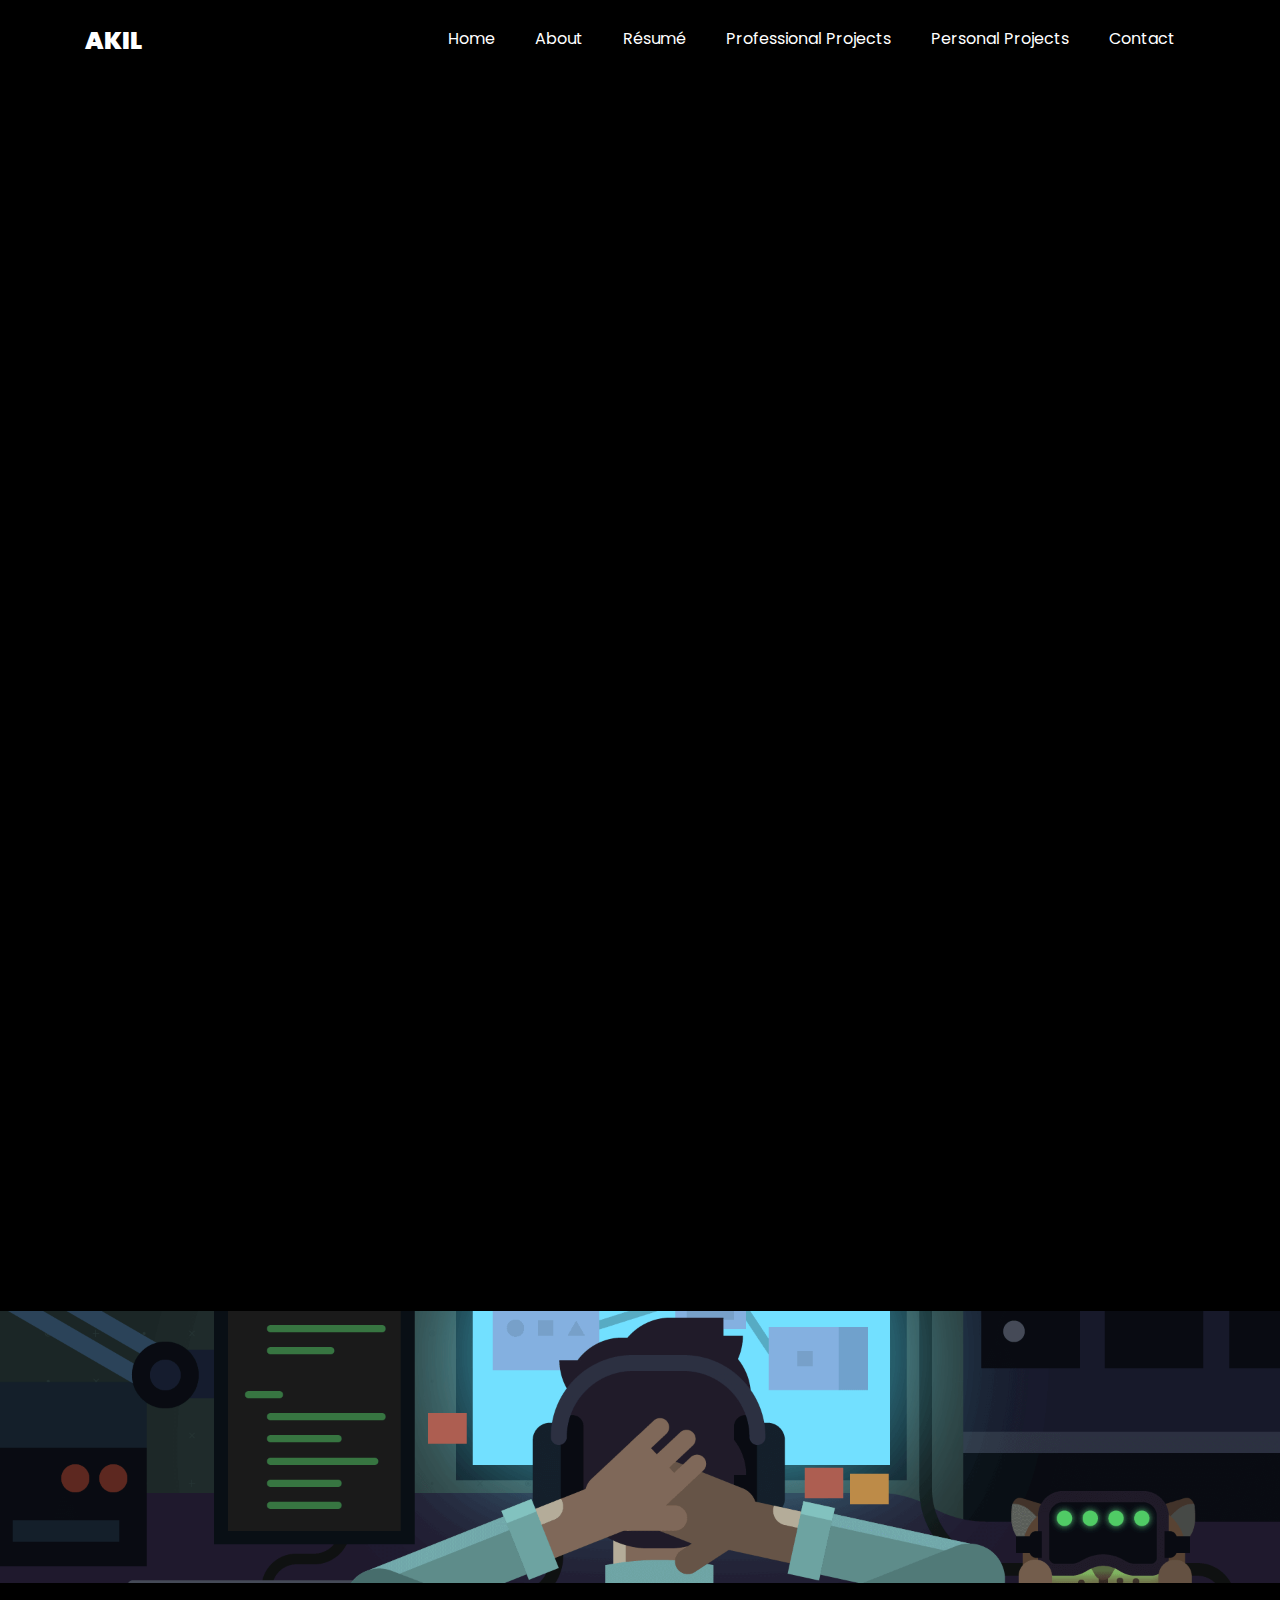
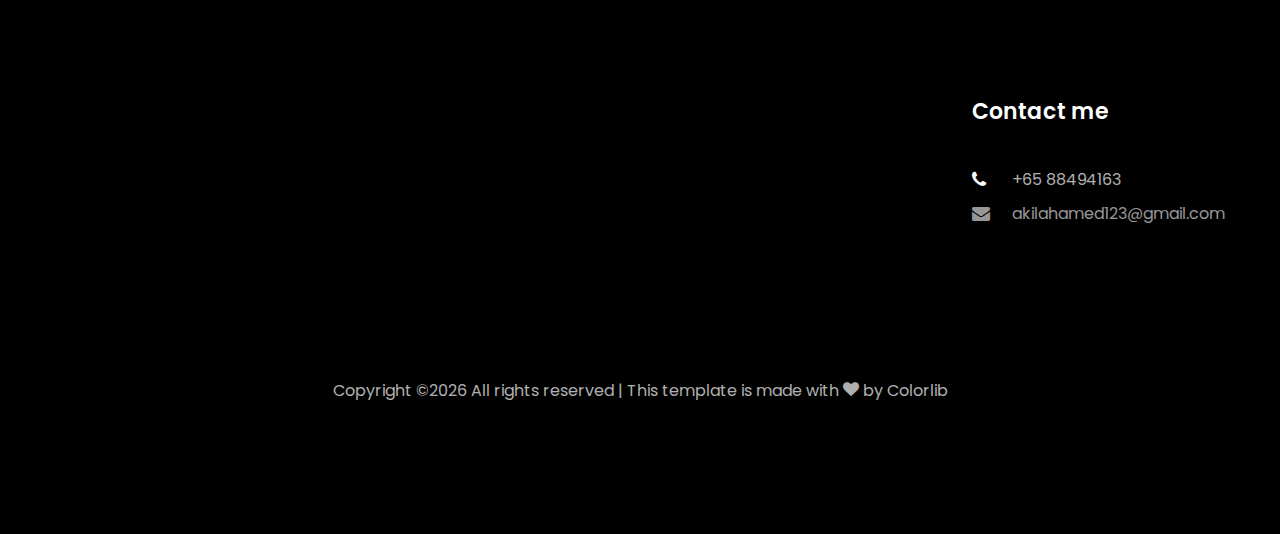
<file: ProjectCombat.html>
<!DOCTYPE html>
<html lang="en">
  <head>
    <title>Akil - Project: Combat</title>
    <meta charset="utf-8">
    <meta name="viewport" content="width=device-width, initial-scale=1, shrink-to-fit=no">
    
    <link href="https://fonts.googleapis.com/css?family=Poppins:100,200,300,400,500,600,700,800,900" rel="stylesheet">

    <link rel="stylesheet" href="css/open-iconic-bootstrap.min.css">
    <link rel="stylesheet" href="css/animate.css">    
    <link rel="stylesheet" href="css/owl.carousel.min.css">
    <link rel="stylesheet" href="css/owl.theme.default.min.css">
    <link rel="stylesheet" href="css/magnific-popup.css">
    <link rel="stylesheet" href="css/aos.css">
    <link rel="stylesheet" href="css/ionicons.min.css">    
    <link rel="stylesheet" href="css/flaticon.css">
    <link rel="stylesheet" href="css/icomoon.css">
    <link rel="stylesheet" href="css/style.css">
  </head>

  <body data-spy="scroll" data-target=".site-navbar-target" data-offset="300">	  
	  
    <nav class="navbar navbar-expand-lg navbar-dark ftco_navbar ftco-navbar-light site-navbar-target" id="ftco-navbar">
	    <div class="container">
	      <a class="navbar-brand" href="index.html">Akil</a>
	      <button class="navbar-toggler js-fh5co-nav-toggle fh5co-nav-toggle" type="button" data-toggle="collapse" data-target="#ftco-nav" aria-controls="ftco-nav" aria-expanded="false" aria-label="Toggle navigation">
	        <span class="oi oi-menu"></span> Menu
	      </button>

	      <div class="collapse navbar-collapse" id="ftco-nav">
	        <ul class="navbar-nav nav ml-auto">
            <li class="nav-item"><a href="index.html#home-section" class="nav-link"><span>Home</span></a></li>
	          <li class="nav-item"><a href="index.html#about-section" class="nav-link"><span>About</span></a></li>
			      <li class="nav-item"><a href="index.html#resume-section" class="nav-link"><span>Résumé</span></a></li>
	          <li class="nav-item"><a href="index.html#projects-section" class="nav-link"><span>Professional Projects</span></a></li>
			      <li class="nav-item"><a href="index.html#personal-projects-section" class="nav-link"><span>Personal Projects</span></a></li>
	          <li class="nav-item"><a href="index.html#contact-section" class="nav-link"><span>Contact</span></a></li>
	        </ul>
	      </div>
	    </div>
	  </nav>

    <section class="ftco-section">
      <div class="container">
        <div class="row justify-content-center pb-5">
          <div class="col-lg-8 ftco-animate">
            <p class="breadcrumbs mb-5 text-center"><span class="mr-2"><a href="index.html">Home <i class="ion-ios-arrow-forward"></i></a></span> <span class="mr-2"><a href="index.html#personal-projects-section">Personal Projects <i class="ion-ios-arrow-forward"></i></a></span> <span>Project: Combat
            <h1 class="mb-3 text-center">Project: Combat</h1>
            <p class="text-center">
              <b>Software Used:</b> Unreal Engine 4<br>
              <b>Languages Used:</b> Blueprints <br>
            </p>
            <h3>Overview</h3>
            <p>
                This project showcases the free flow combat mechanics inspired by several games such as the Assassin Creed series, the Batman Arkham series and Spiderman.
            </p>
            <h3>Character Movement System</h3>
            <p>
              Root motion animations was used to create a more realistic and smooth character movement. 
            </p>
            <div class="iframe-container">
              <iframe width="560" height="315" src="https://www.youtube.com/embed/lr8AEJfD6b8" title="YouTube video player" frameborder="0" allow="accelerometer; autoplay; clipboard-write; encrypted-media; gyroscope; picture-in-picture" allowfullscreen></iframe>
            </div>
            <hr>
            <h5>Credits</h5>
            <ul>
              <li><a href="https://www.unrealengine.com/marketplace/en-US/product/movement-animset-pro?sessionInvalidated=true">Movement Animset Pro by Kubold</a></li>
            </ul>
            <hr>
            <h3>Further details of this project will be updated at a later date.</h3>
          </div>
        </div>
      </div>
    </section>    
		
    <section class="ftco-section ftco-hireme img margin-top" style="background-image: url(images/GameDevBG.png)">
			<div class="container">
				<div class="row justify-content-center">
					<div class="col-md-7 ftco-animate text-center">
					</div>
				</div>
			</div>
		</section>    

    <footer class="ftco-footer ftco-section">
      <div class="container">
        <div class="row mb-5">
          <div class="col-md">
            <div class="ftco-footer-widget mb-4">
              <ul class="ftco-footer-social list-unstyled float-md-left float-lft mt-5">
				<li class="ftco-animate"><a href="https://www.linkedin.com/in/iamakilahamed"><span class="icon-linkedin"></span></a></li>
				<li class="ftco-animate"><a href="https://github.com/iamakilahamed"><span class="icon-github"></span></a></li>
                <li class="ftco-animate"><a href="https://www.instagram.com/iamakilahamed/"><span class="icon-instagram"></span></a></li>
				<li class="ftco-animate"><a href="mailto:akilahamed123@gmail.com"><span class="icon-envelope"></span></a></li>
              </ul>
            </div>
          </div>
          <div class="row justify-content-center pb-5">
            <div class="ftco-footer-widget mb-4">
            	<h2 class="ftco-heading-2">Contact me</h2>
            	<div class="block-23 mb-3">
	              <ul>
	                <li><span class="icon icon-phone"></span><span class="text">+65 88494163</span></li>
	                <li><a href="mailto:akilahamed123@gmail.com"><span class="icon icon-envelope"></span><span class="text">akilahamed123@gmail.com</span></a></li>
	              </ul>
	            </div>
            </div>
          </div>
        </div>
        <div class="row">
          <div class="col-md-12 text-center">
            <p><!-- Link back to Colorlib can't be removed. Template is licensed under CC BY 3.0. -->
  Copyright &copy;<script>document.write(new Date().getFullYear());</script> All rights reserved | This template is made with <i class="icon-heart color-danger" aria-hidden="true"></i> by <a href="https://colorlib.com" target="_blank">Colorlib</a>
  <!-- Link back to Colorlib can't be removed. Template is licensed under CC BY 3.0. --></p>
          </div>
        </div>
      </div>
    </footer> 
    
  

  <!-- loader -->
  <div id="ftco-loader" class="show fullscreen"><svg class="circular" width="48px" height="48px"><circle class="path-bg" cx="24" cy="24" r="22" fill="none" stroke-width="4" stroke="#eeeeee"/><circle class="path" cx="24" cy="24" r="22" fill="none" stroke-width="4" stroke-miterlimit="10" stroke="#F96D00"/></svg></div>


  <script src="js/jquery.min.js"></script>
  <script src="js/jquery-migrate-3.0.1.min.js"></script>
  <script src="js/popper.min.js"></script>
  <script src="js/bootstrap.min.js"></script>
  <script src="js/jquery.easing.1.3.js"></script>
  <script src="js/jquery.waypoints.min.js"></script>
  <script src="js/jquery.stellar.min.js"></script>
  <script src="js/owl.carousel.min.js"></script>
  <script src="js/jquery.magnific-popup.min.js"></script>
  <script src="js/aos.js"></script>
  <script src="js/jquery.animateNumber.min.js"></script>
  <script src="js/scrollax.min.js"></script>
  
  <script src="js/main.js"></script>
    
  </body>
</html>
</file>
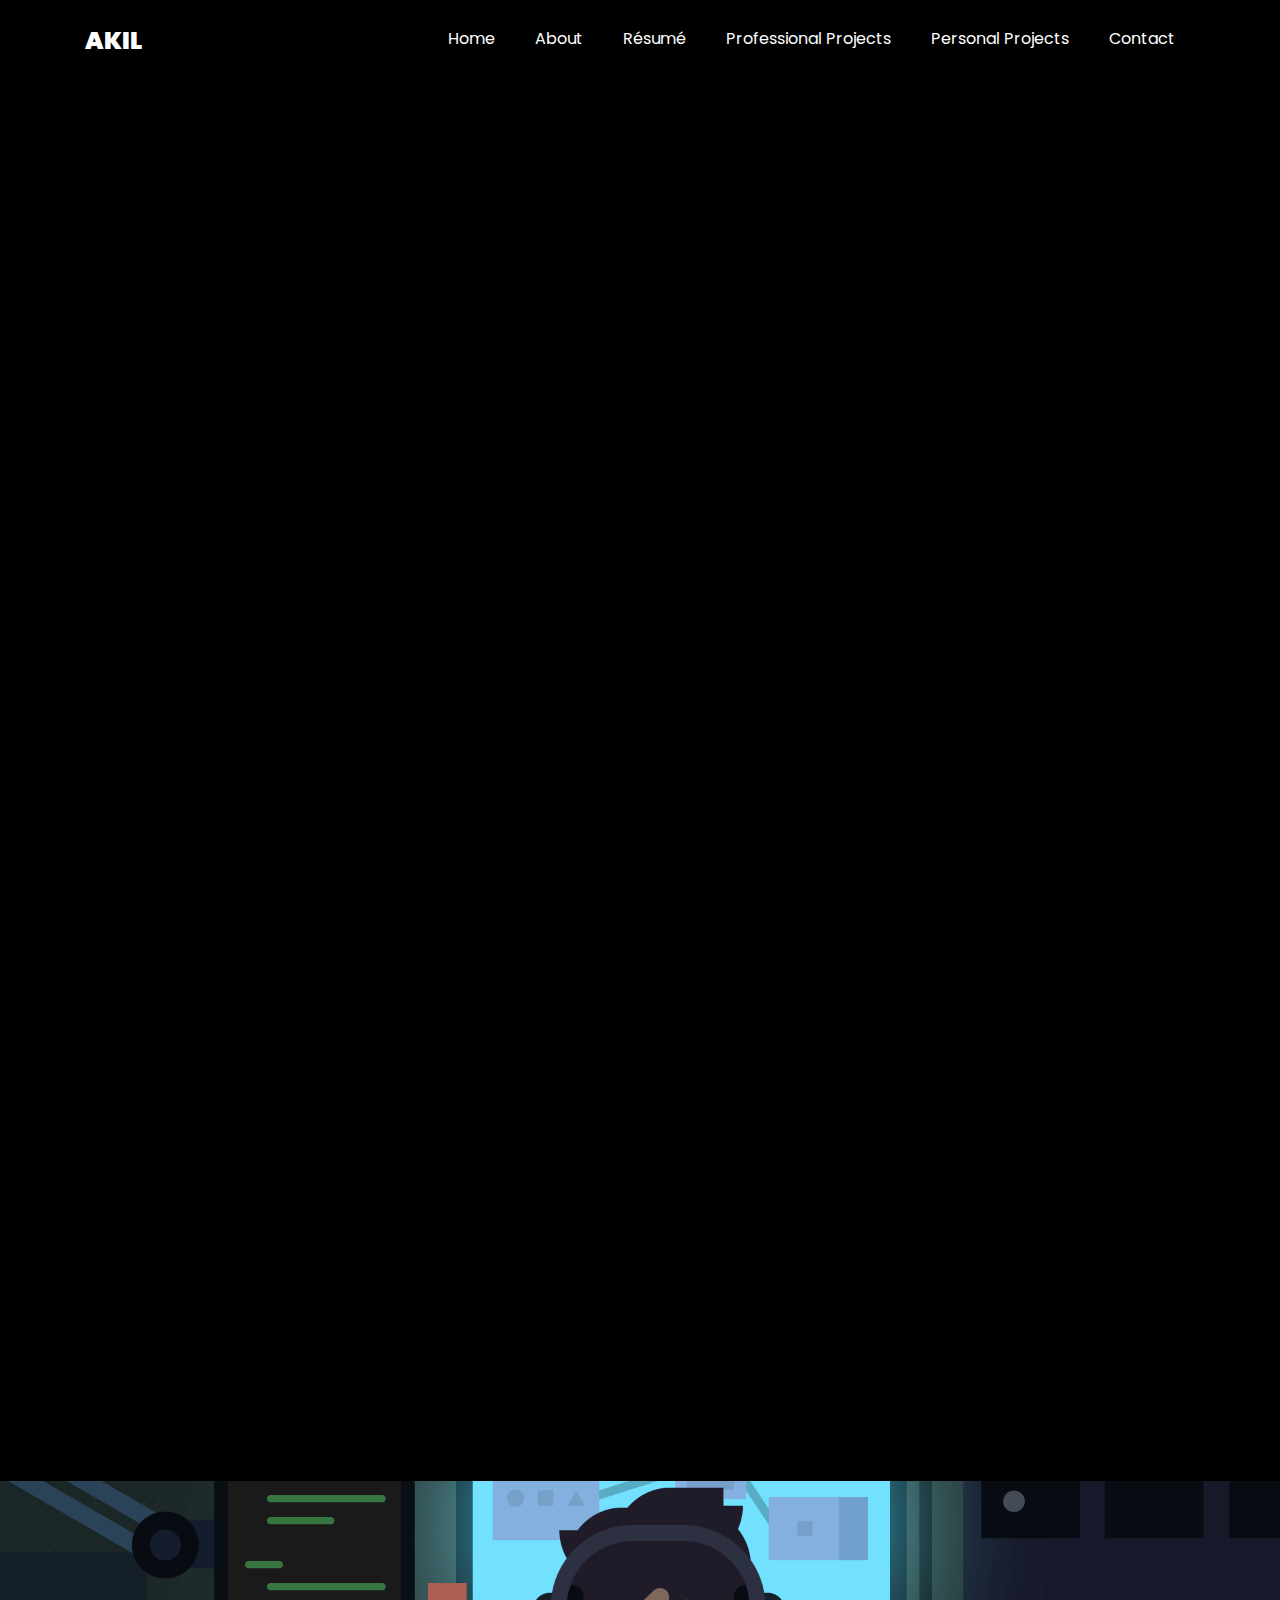
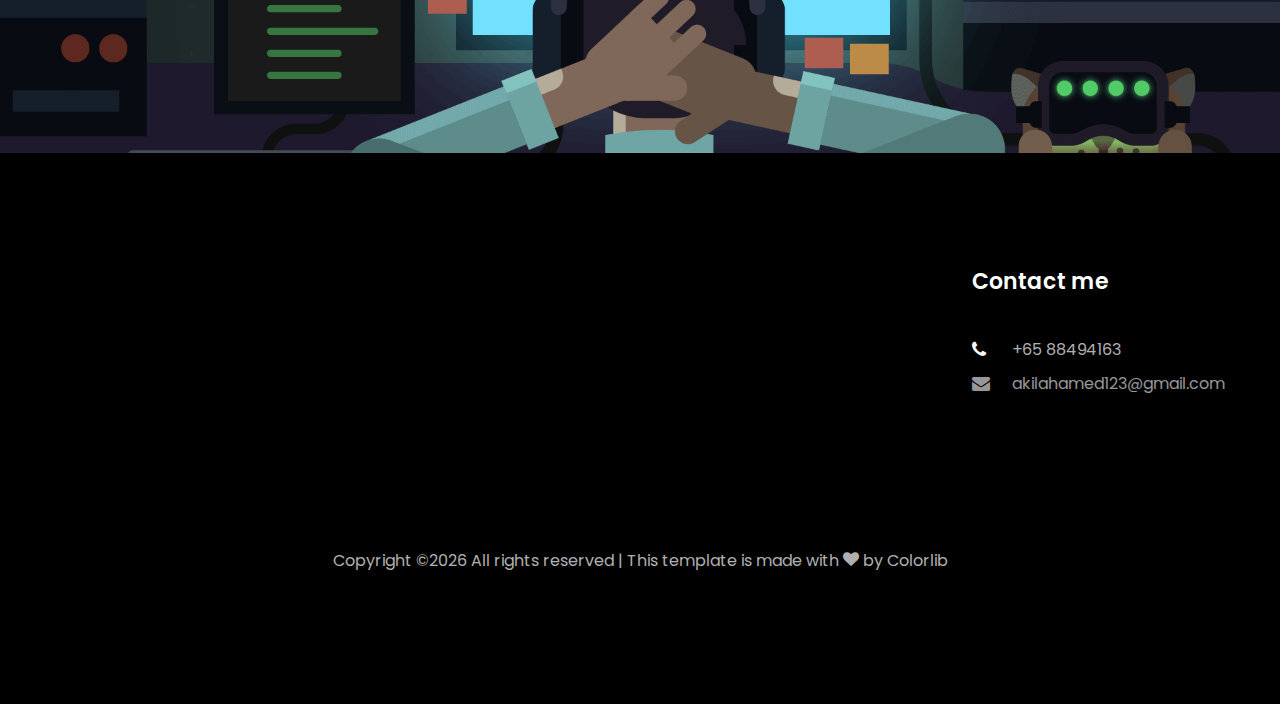
<file: Thor.html>
<!DOCTYPE html>
<html lang="en">
  <head>
    <title>Akil - The Legend of Thor</title>
    <meta charset="utf-8">
    <meta name="viewport" content="width=device-width, initial-scale=1, shrink-to-fit=no">
    
    <link href="https://fonts.googleapis.com/css?family=Poppins:100,200,300,400,500,600,700,800,900" rel="stylesheet">

    <link rel="stylesheet" href="css/open-iconic-bootstrap.min.css">
    <link rel="stylesheet" href="css/animate.css">    
    <link rel="stylesheet" href="css/owl.carousel.min.css">
    <link rel="stylesheet" href="css/owl.theme.default.min.css">
    <link rel="stylesheet" href="css/magnific-popup.css">
    <link rel="stylesheet" href="css/aos.css">
    <link rel="stylesheet" href="css/ionicons.min.css">    
    <link rel="stylesheet" href="css/flaticon.css">
    <link rel="stylesheet" href="css/icomoon.css">
    <link rel="stylesheet" href="css/style.css">
  </head>

  <body data-spy="scroll" data-target=".site-navbar-target" data-offset="300">	  
	  
    <nav class="navbar navbar-expand-lg navbar-dark ftco_navbar ftco-navbar-light site-navbar-target" id="ftco-navbar">
	    <div class="container">
	      <a class="navbar-brand" href="index.html">Akil</a>
	      <button class="navbar-toggler js-fh5co-nav-toggle fh5co-nav-toggle" type="button" data-toggle="collapse" data-target="#ftco-nav" aria-controls="ftco-nav" aria-expanded="false" aria-label="Toggle navigation">
	        <span class="oi oi-menu"></span> Menu
	      </button>

	      <div class="collapse navbar-collapse" id="ftco-nav">
	        <ul class="navbar-nav nav ml-auto">
            <li class="nav-item"><a href="index.html#home-section" class="nav-link"><span>Home</span></a></li>
	          <li class="nav-item"><a href="index.html#about-section" class="nav-link"><span>About</span></a></li>
			      <li class="nav-item"><a href="index.html#resume-section" class="nav-link"><span>Résumé</span></a></li>
	          <li class="nav-item"><a href="index.html#projects-section" class="nav-link"><span>Professional Projects</span></a></li>
			      <li class="nav-item"><a href="index.html#personal-projects-section" class="nav-link"><span>Personal Projects</span></a></li>
	          <li class="nav-item"><a href="index.html#contact-section" class="nav-link"><span>Contact</span></a></li>
	        </ul>
	      </div>
	    </div>
	  </nav>

    <section class="ftco-section">
      <div class="container">
        <div class="row justify-content-center pb-5">
          <div class="col-lg-8 ftco-animate">
            <p class="breadcrumbs mb-5 text-center"><span class="mr-2"><a href="index.html">Home <i class="ion-ios-arrow-forward"></i></a></span> <span class="mr-2"><a href="index.html#projects-section">Professional Projects <i class="ion-ios-arrow-forward"></i></a></span> <span>The Legend of Thor
            <h1 class="mb-3 text-center">The Legend of Thor</h1>
            <p class="text-center">
              <b>Project Type:</b> University group project (NM3216 Game Design)<br>
              <b>Project Duration:</b> ~6 weeks<br>
              <b>Software Used:</b> GameMaker Studios 2, GitHub<br>
              <b>Languages Used:</b> GML<br>
              <b>Primary Role(s):</b> Lead Gameplay Programmer/Designer
            </p>
            <h3>Overview</h3>
            <p>
                <b>The Legend of Thor</b> is a single-player platform game. Play as Thor, the Norse hammer-wielding God of Thunder, who was
                deemed unworthy and banished to Earth from his home Asgard because of Loki, the God of Mischief. Follow Thor's journey
                as he fights swarms of enemies sent by Loki on his journey to Asgard, experiencing a growth in his strength and abilities
                necessary to prove himself worthy.
            </p>
            <div class="iframe-container">
              <iframe width="560" height="315" src="https://www.youtube.com/embed/mxkAJP6BSKY" title="YouTube video player" frameborder="0" allow="accelerometer; autoplay; clipboard-write; encrypted-media; gyroscope; picture-in-picture; web-share" allowfullscreen></iframe>
            </div>
            <p>
              <hr>Download <a href="https://iamakilahamed.itch.io/the-legend-of-thor">The Legend of Thor</a>.              
            </p>
            <h3>Summary of my contributions</h3>
            I took the role of Lead Gameplay Programmer/Designer. My duties included:
            <ul>
              <li>Player behaviours (Movement, Combat etc.)</li>
              <li>3 Enemy types and behaviours</li>
              <li>4 Bosses and behaviours</li>
              <li>Interactables</li>
              <li>Scripting gameplay sequences such as interactive cutscenes</li>
              <li>Dialogues</li>
            </ul>
          </div>
        </div>
      </div>
    </section>    
		
    <section class="ftco-section ftco-hireme img margin-top" style="background-image: url(images/GameDevBG.png)">
			<div class="container">
				<div class="row justify-content-center">
					<div class="col-md-7 ftco-animate text-center">
					</div>
				</div>
			</div>
		</section>    

    <footer class="ftco-footer ftco-section">
      <div class="container">
        <div class="row mb-5">
          <div class="col-md">
            <div class="ftco-footer-widget mb-4">
              <ul class="ftco-footer-social list-unstyled float-md-left float-lft mt-5">
				<li class="ftco-animate"><a href="https://www.linkedin.com/in/iamakilahamed"><span class="icon-linkedin"></span></a></li>
				<li class="ftco-animate"><a href="https://github.com/iamakilahamed"><span class="icon-github"></span></a></li>
                <li class="ftco-animate"><a href="https://www.instagram.com/iamakilahamed/"><span class="icon-instagram"></span></a></li>
				<li class="ftco-animate"><a href="mailto:akilahamed123@gmail.com"><span class="icon-envelope"></span></a></li>
              </ul>
            </div>
          </div>
          <div class="row justify-content-center pb-5">
            <div class="ftco-footer-widget mb-4">
            	<h2 class="ftco-heading-2">Contact me</h2>
            	<div class="block-23 mb-3">
	              <ul>
	                <li><span class="icon icon-phone"></span><span class="text">+65 88494163</span></li>
	                <li><a href="mailto:akilahamed123@gmail.com"><span class="icon icon-envelope"></span><span class="text">akilahamed123@gmail.com</span></a></li>
	              </ul>
	            </div>
            </div>
          </div>
        </div>
        <div class="row">
          <div class="col-md-12 text-center">
            <p><!-- Link back to Colorlib can't be removed. Template is licensed under CC BY 3.0. -->
  Copyright &copy;<script>document.write(new Date().getFullYear());</script> All rights reserved | This template is made with <i class="icon-heart color-danger" aria-hidden="true"></i> by <a href="https://colorlib.com" target="_blank">Colorlib</a>
  <!-- Link back to Colorlib can't be removed. Template is licensed under CC BY 3.0. --></p>
          </div>
        </div>
      </div>
    </footer> 
    
  

  <!-- loader -->
  <div id="ftco-loader" class="show fullscreen"><svg class="circular" width="48px" height="48px"><circle class="path-bg" cx="24" cy="24" r="22" fill="none" stroke-width="4" stroke="#eeeeee"/><circle class="path" cx="24" cy="24" r="22" fill="none" stroke-width="4" stroke-miterlimit="10" stroke="#F96D00"/></svg></div>


  <script src="js/jquery.min.js"></script>
  <script src="js/jquery-migrate-3.0.1.min.js"></script>
  <script src="js/popper.min.js"></script>
  <script src="js/bootstrap.min.js"></script>
  <script src="js/jquery.easing.1.3.js"></script>
  <script src="js/jquery.waypoints.min.js"></script>
  <script src="js/jquery.stellar.min.js"></script>
  <script src="js/owl.carousel.min.js"></script>
  <script src="js/jquery.magnific-popup.min.js"></script>
  <script src="js/aos.js"></script>
  <script src="js/jquery.animateNumber.min.js"></script>
  <script src="js/scrollax.min.js"></script>
  
  <script src="js/main.js"></script>
    
  </body>
</html>
</file>
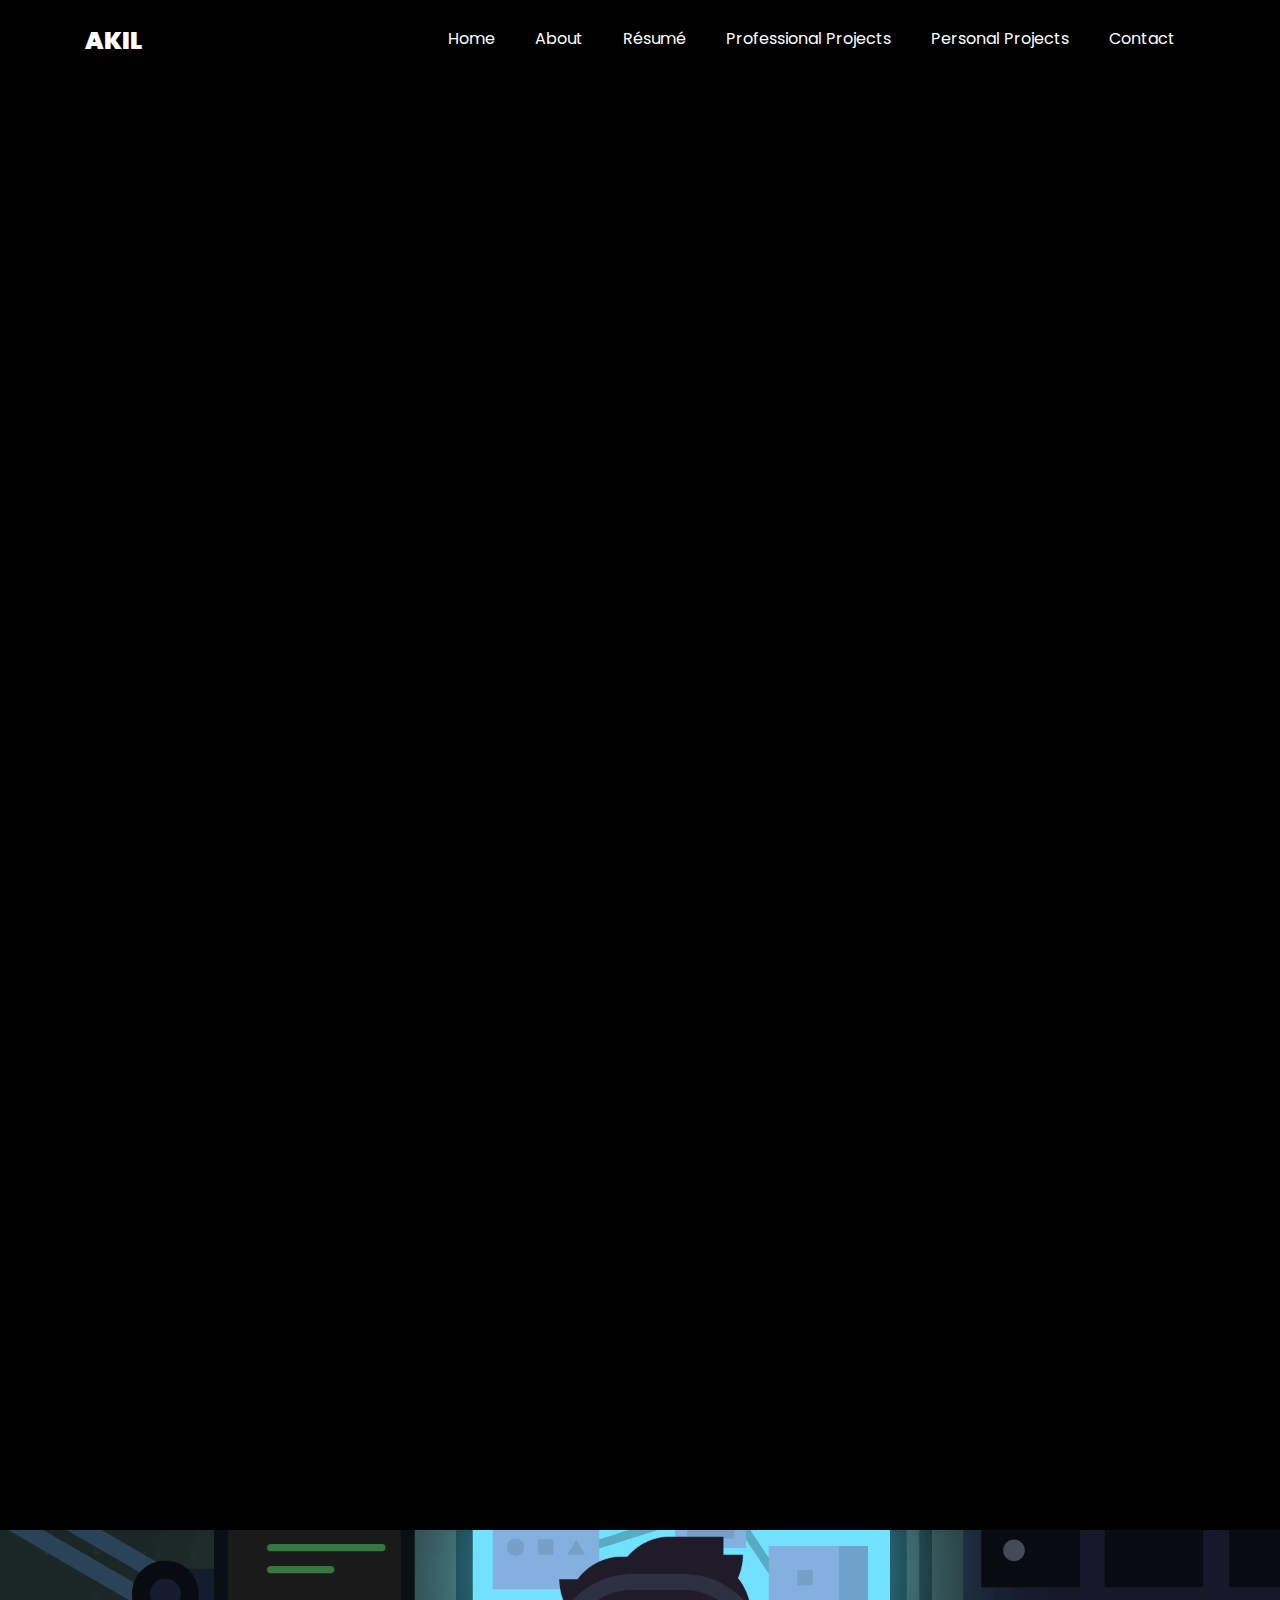
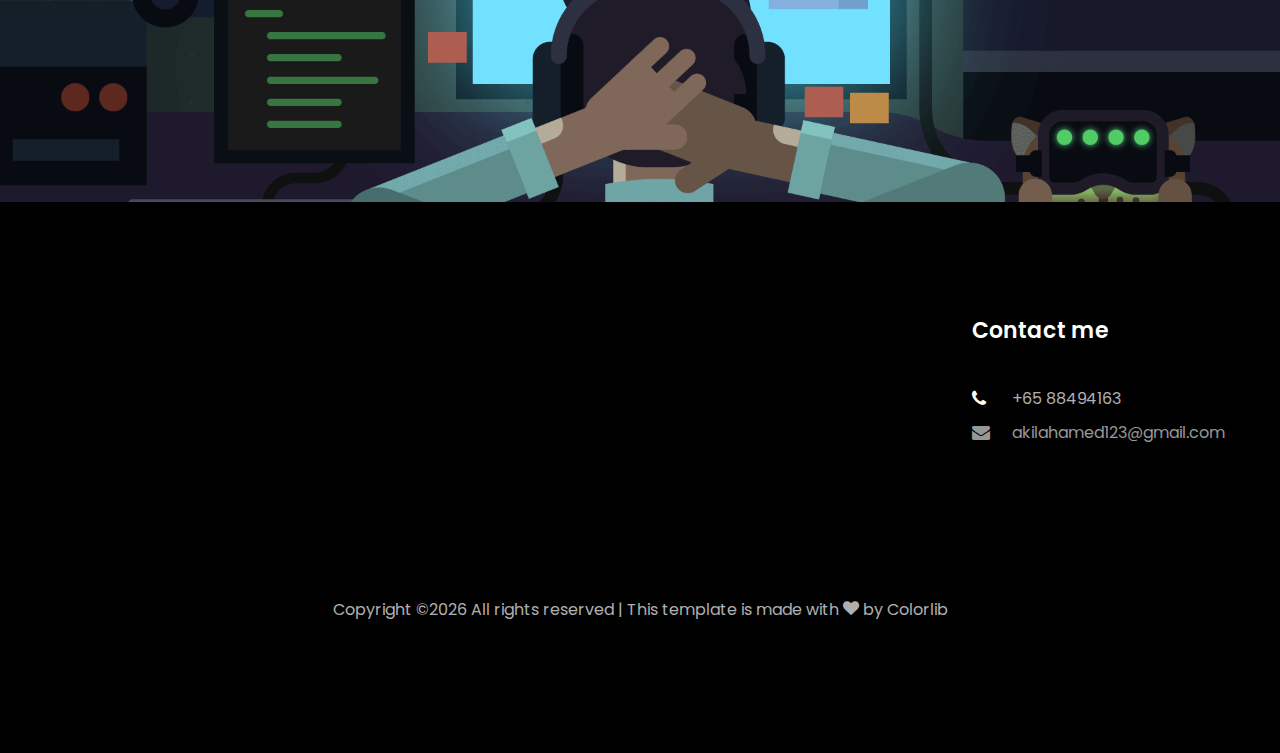
<file: WildWaryWest.html>
<!DOCTYPE html>
<html lang="en">
  <head>
    <title>Akil - Wild Wary West</title>
    <meta charset="utf-8">
    <meta name="viewport" content="width=device-width, initial-scale=1, shrink-to-fit=no">
    
    <link href="https://fonts.googleapis.com/css?family=Poppins:100,200,300,400,500,600,700,800,900" rel="stylesheet">

    <link rel="stylesheet" href="css/open-iconic-bootstrap.min.css">
    <link rel="stylesheet" href="css/animate.css">    
    <link rel="stylesheet" href="css/owl.carousel.min.css">
    <link rel="stylesheet" href="css/owl.theme.default.min.css">
    <link rel="stylesheet" href="css/magnific-popup.css">
    <link rel="stylesheet" href="css/aos.css">
    <link rel="stylesheet" href="css/ionicons.min.css">    
    <link rel="stylesheet" href="css/flaticon.css">
    <link rel="stylesheet" href="css/icomoon.css">
    <link rel="stylesheet" href="css/style.css">
  </head>

  <body data-spy="scroll" data-target=".site-navbar-target" data-offset="300">	  
	  
    <nav class="navbar navbar-expand-lg navbar-dark ftco_navbar ftco-navbar-light site-navbar-target" id="ftco-navbar">
	    <div class="container">
	      <a class="navbar-brand" href="index.html">Akil</a>
	      <button class="navbar-toggler js-fh5co-nav-toggle fh5co-nav-toggle" type="button" data-toggle="collapse" data-target="#ftco-nav" aria-controls="ftco-nav" aria-expanded="false" aria-label="Toggle navigation">
	        <span class="oi oi-menu"></span> Menu
	      </button>

	      <div class="collapse navbar-collapse" id="ftco-nav">
	        <ul class="navbar-nav nav ml-auto">
            <li class="nav-item"><a href="index.html#home-section" class="nav-link"><span>Home</span></a></li>
	          <li class="nav-item"><a href="index.html#about-section" class="nav-link"><span>About</span></a></li>
			      <li class="nav-item"><a href="index.html#resume-section" class="nav-link"><span>Résumé</span></a></li>
	          <li class="nav-item"><a href="index.html#projects-section" class="nav-link"><span>Professional Projects</span></a></li>
			      <li class="nav-item"><a href="index.html#personal-projects-section" class="nav-link"><span>Personal Projects</span></a></li>
	          <li class="nav-item"><a href="index.html#contact-section" class="nav-link"><span>Contact</span></a></li>
	        </ul>
	      </div>
	    </div>
	  </nav>

    <section class="ftco-section">
      <div class="container">
        <div class="row justify-content-center pb-5">
          <div class="col-lg-8 ftco-animate">
            <p class="breadcrumbs mb-5 text-center"><span class="mr-2"><a href="index.html">Home <i class="ion-ios-arrow-forward"></i></a></span> <span class="mr-2"><a href="index.html#projects-section">Professional Projects <i class="ion-ios-arrow-forward"></i></a></span> <span>Wild Wary West
            <h1 class="mb-3 text-center">Wild Wary West</h1>
            <p class="text-center">
              <b>Project Type:</b> University group project (CS4350 Game Development Project)<br>
              <b>Project Duration:</b> ~10 weeks<br>
              <b>Software Used:</b> Unreal Engine 4, Blender, Figma, Visual Studios, GitLab<br>
              <b>Languages Used:</b> Blueprints, C++<br>
              <b>Primary Role(s):</b> Lead Gameplay Programmer/Designer
            </p>
            <h3>Overview</h3>
            <p>
              <b>Wild Wary West</b> is an asymmetric online party game of teamwork and betrayal where the fate of the 
              Wild Wary West lies in the hands of the finest sheriffs ever known.<hr>

              Wild Wary West was showcased at the NUS Open House 2023.
            </p>
            <div class="iframe-container">
              <iframe width="560" height="315" src="https://www.youtube.com/embed/TR7zaMUg654" title="YouTube video player" frameborder="0" allow="accelerometer; autoplay; clipboard-write; encrypted-media; gyroscope; picture-in-picture; web-share" allowfullscreen></iframe>
            </div>
            <p>
              <hr>Download <a href="https://iamakilahamed.itch.io/wild-wary-west">Wild Wary West</a>.              
            </p>
            <h3>Summary of my contributions</h3>
            <p>
              I took the role of Lead Gameplay Programmer/Designer, implementing most of the player's functionalities. My duties included:
              <ul>
                <li>Player spawning with unique costume and role allocation</li>
                <li>Player movement</li>
                <li>Camera</li>
                <li>Combat</li>
                <li>Interactions with objects</li>
                <li>Camouflage ability</li>
                <li>Ensuring relevant mechanics are replicated</li>
              </ul>
            </p>
          </div>
        </div>
      </div>
    </section>    
		
    <section class="ftco-section ftco-hireme img margin-top" style="background-image: url(images/GameDevBG.png)">
			<div class="container">
				<div class="row justify-content-center">
					<div class="col-md-7 ftco-animate text-center">
					</div>
				</div>
			</div>
		</section>    

    <footer class="ftco-footer ftco-section">
      <div class="container">
        <div class="row mb-5">
          <div class="col-md">
            <div class="ftco-footer-widget mb-4">
              <ul class="ftco-footer-social list-unstyled float-md-left float-lft mt-5">
				<li class="ftco-animate"><a href="https://www.linkedin.com/in/iamakilahamed"><span class="icon-linkedin"></span></a></li>
				<li class="ftco-animate"><a href="https://github.com/iamakilahamed"><span class="icon-github"></span></a></li>
                <li class="ftco-animate"><a href="https://www.instagram.com/iamakilahamed/"><span class="icon-instagram"></span></a></li>
				<li class="ftco-animate"><a href="mailto:akilahamed123@gmail.com"><span class="icon-envelope"></span></a></li>
              </ul>
            </div>
          </div>
          <div class="row justify-content-center pb-5">
            <div class="ftco-footer-widget mb-4">
            	<h2 class="ftco-heading-2">Contact me</h2>
            	<div class="block-23 mb-3">
	              <ul>
	                <li><span class="icon icon-phone"></span><span class="text">+65 88494163</span></li>
	                <li><a href="mailto:akilahamed123@gmail.com"><span class="icon icon-envelope"></span><span class="text">akilahamed123@gmail.com</span></a></li>
	              </ul>
	            </div>
            </div>
          </div>
        </div>
        <div class="row">
          <div class="col-md-12 text-center">
            <p><!-- Link back to Colorlib can't be removed. Template is licensed under CC BY 3.0. -->
  Copyright &copy;<script>document.write(new Date().getFullYear());</script> All rights reserved | This template is made with <i class="icon-heart color-danger" aria-hidden="true"></i> by <a href="https://colorlib.com" target="_blank">Colorlib</a>
  <!-- Link back to Colorlib can't be removed. Template is licensed under CC BY 3.0. --></p>
          </div>
        </div>
      </div>
    </footer> 
    
  

  <!-- loader -->
  <div id="ftco-loader" class="show fullscreen"><svg class="circular" width="48px" height="48px"><circle class="path-bg" cx="24" cy="24" r="22" fill="none" stroke-width="4" stroke="#eeeeee"/><circle class="path" cx="24" cy="24" r="22" fill="none" stroke-width="4" stroke-miterlimit="10" stroke="#F96D00"/></svg></div>


  <script src="js/jquery.min.js"></script>
  <script src="js/jquery-migrate-3.0.1.min.js"></script>
  <script src="js/popper.min.js"></script>
  <script src="js/bootstrap.min.js"></script>
  <script src="js/jquery.easing.1.3.js"></script>
  <script src="js/jquery.waypoints.min.js"></script>
  <script src="js/jquery.stellar.min.js"></script>
  <script src="js/owl.carousel.min.js"></script>
  <script src="js/jquery.magnific-popup.min.js"></script>
  <script src="js/aos.js"></script>
  <script src="js/jquery.animateNumber.min.js"></script>
  <script src="js/scrollax.min.js"></script>
  
  <script src="js/main.js"></script>
    
  </body>
</html>
</file>
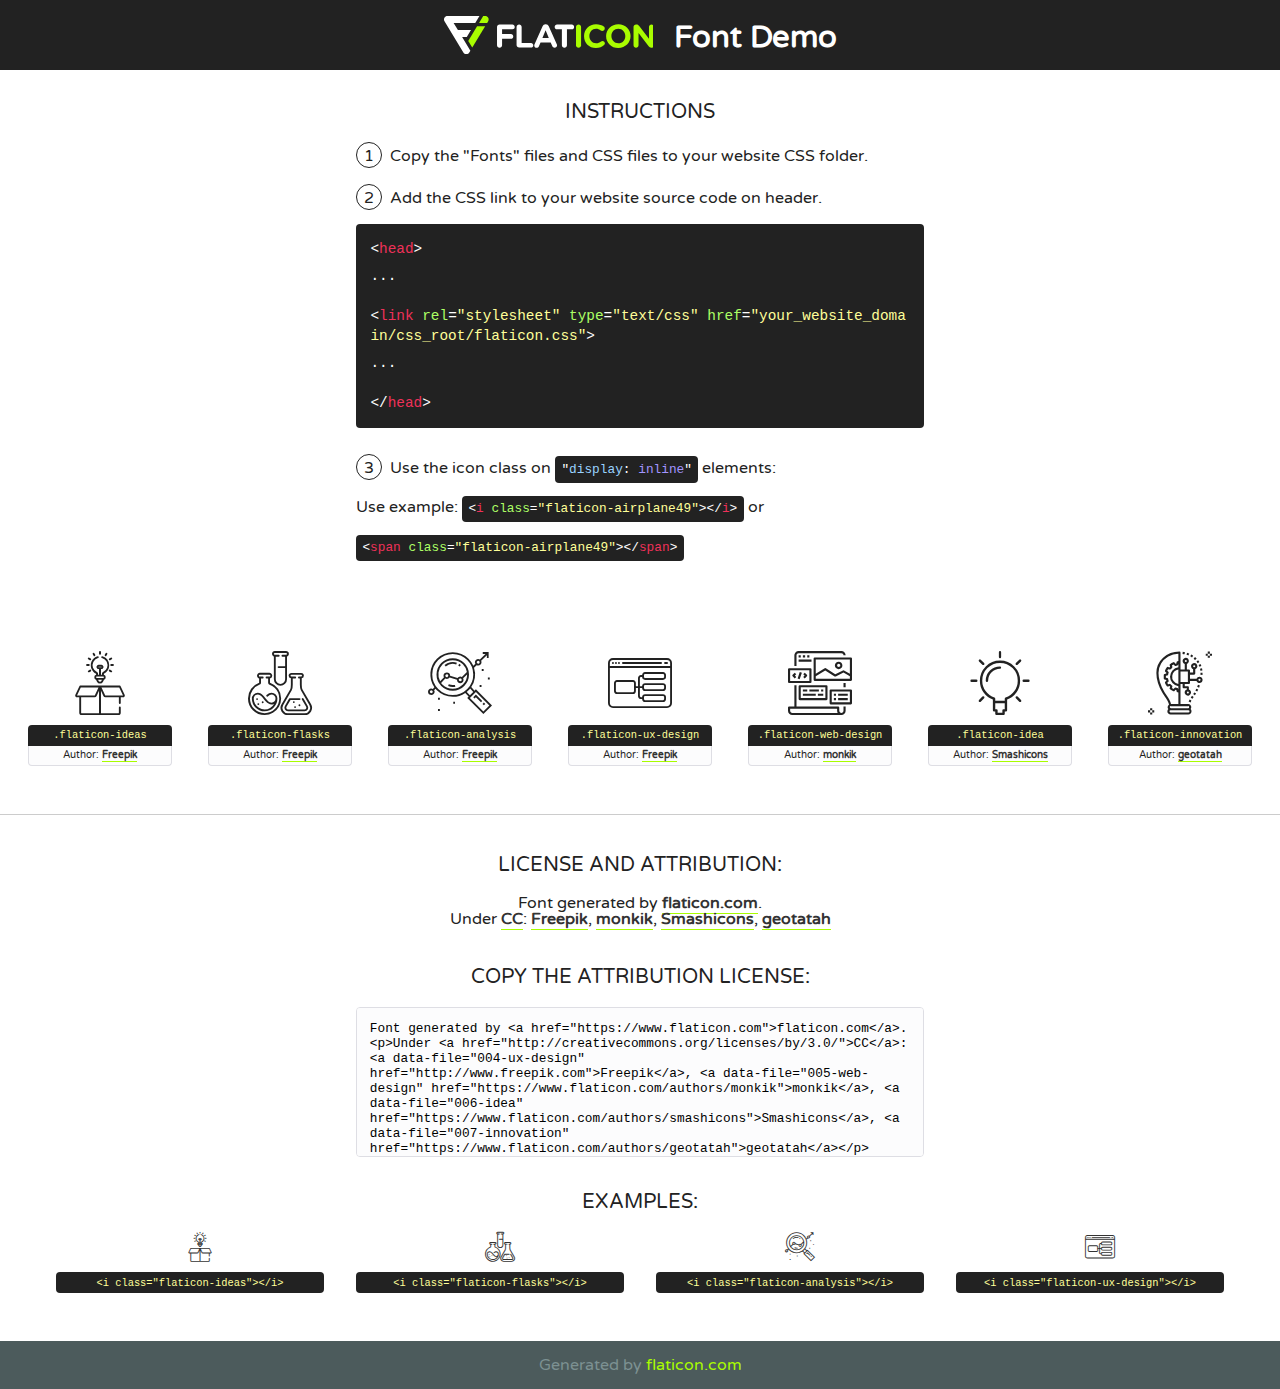
<file: fonts/flaticon/font/flaticon.html>
<!DOCTYPE html>
<!--
  Flaticon icon font: Flaticon
  Creation date: 20/03/2019 02:18
-->
<html>
<!DOCTYPE html>
<html>

<head>
    <title>Flaticon WebFont</title>
    <link href="http://fonts.googleapis.com/css?family=Varela+Round" rel="stylesheet" type="text/css" />
    <link rel="stylesheet" type="text/css" href="flaticon.css">
    <meta charset="UTF-8">
    <style>
    html, body, div, span, applet, object, iframe,
    h1, h2, h3, h4, h5, h6, p, blockquote, pre,
    a, abbr, acronym, address, big, cite, code,
    del, dfn, em, img, ins, kbd, q, s, samp,
    small, strike, strong, sub, sup, tt, var,
    b, u, i, center,
    dl, dt, dd, ol, ul, li,
    fieldset, form, label, legend,
    table, caption, tbody, tfoot, thead, tr, th, td,
    article, aside, canvas, details, embed, 
    figure, figcaption, footer, header, hgroup, 
    menu, nav, output, ruby, section, summary,
    time, mark, audio, video {
        margin: 0;
        padding: 0;
        border: 0;
        font-size: 100%;
        font: inherit;
        vertical-align: baseline;
    }
    /* HTML5 display-role reset for older browsers */
    article, aside, details, figcaption, figure, 
    footer, header, hgroup, menu, nav, section {
        display: block;
    }
    body {
        line-height: 1;
    }
    ol, ul {
        list-style: none;
    }
    blockquote, q {
        quotes: none;
    }
    blockquote:before, blockquote:after,
    q:before, q:after {
        content: '';
        content: none;
    }
    table {
        border-collapse: collapse;
        border-spacing: 0;
    }
    body {
        font-family: 'Varela Round', Helvetica, Arial, sans-serif;
        font-size: 16px;
        color: #222;
    }
    a {
        color: #333;
        border-bottom: 1px solid #a9fd00;
        font-weight: bold;
        text-decoration: none;
    }
    * {
        -moz-box-sizing: border-box;
        -webkit-box-sizing: border-box;
        box-sizing: border-box;
        margin: 0;
        padding: 0;
    }
    [class^="flaticon-"]:before, [class*=" flaticon-"]:before, [class^="flaticon-"]:after, [class*=" flaticon-"]:after {
        font-family: Flaticon;
        font-size: 30px;
        font-style: normal;
        margin-left: 20px;
        color: #333;
    }
    .wrapper {
        max-width: 600px;
        margin: auto;
        padding: 0 1em;
    }
    .title {
        font-size: 1.25em;
        text-align: center;
        margin-bottom: 1em;
        text-transform: uppercase;
    }
    header {
        text-align: center;
        background-color: #222;
        color: #fff;
        padding: 1em;
    }
    header .logo {
        width: 210px;
        height: 38px;
        display: inline-block;
        vertical-align: middle;
        margin-right: 1em;
        border: none;
    }
    header strong {
        font-size: 1.95em;
        font-weight: bold;
        vertical-align: middle;
        margin-top: 5px;
        display: inline-block;
    }
    .demo {
        margin: 2em auto;
        line-height: 1.25em;
    }
    .demo ul li {
        margin-bottom: 1em;
    }
    .demo ul li .num {
        color: #222;
        border-radius: 20px;
        display: inline-block;
        width: 26px;
        padding: 3px;
        height: 26px;
        text-align: center;
        margin-right: 0.5em;
        border: 1px solid #222;
    }
    .demo ul li code {
        background-color: #222;
        border-radius: 4px;
        padding: 0.25em 0.5em;
        display: inline-block;
        color: #fff;
        font-family: Consolas,Monaco,Lucida Console,Liberation Mono,DejaVu Sans Mono,Bitstream Vera Sans Mono,Courier New, monospace;
        font-weight: lighter;
        margin-top: 1em;
        font-size: 0.8em;
        word-break: break-all;
    }
    .demo ul li code.big {
        padding: 1em;
        font-size: 0.9em;
    }
    .demo ul li code .red {
        color: #EF3159;
    }
    .demo ul li code .green {
        color: #ACFF65;
    }
    .demo ul li code .yellow {
        color: #FFFF99;
    }
    .demo ul li code .blue {
        color: #99D3FF;
    }
    .demo ul li code .purple {
        color: #A295FF;
    }
    .demo ul li code .dots {
        margin-top: 0.5em;
        display: block;
    }
    #glyphs {
        border-bottom: 1px solid #ccc;
        padding: 2em 0;
        text-align: center;
    }
    .glyph {
        display: inline-block;
        width: 9em;
        margin: 1em;
        text-align: center;
        vertical-align: top;
        background: #FFF;
    }
    .glyph .glyph-icon {
        padding: 10px;
        display: block;
        font-family:"Flaticon";
        font-size: 64px;
        line-height: 1;
    }
    .glyph .glyph-icon:before {
        font-size: 64px;
        color: #222;
        margin-left: 0;
    }
    .class-name {
        font-size: 0.65em;
        background-color: #222;
        color: #fff;
        border-radius: 4px 4px 0 0;
        padding: 0.5em;
        color: #FFFF99;
        font-family: Consolas,Monaco,Lucida Console,Liberation Mono,DejaVu Sans Mono,Bitstream Vera Sans Mono,Courier New, monospace;
    }
    .author-name {
        font-size: 0.6em;
        background-color: #fcfcfd;
        border: 1px solid #DEDEE4;
        border-top: 0;
        border-radius: 0 0 4px 4px;
        padding: 0.5em;
    }
    .class-name:last-child {
        font-size: 10px;
        color:#888;
    }
    .class-name:last-child a {
        font-size: 10px;
        color:#555;
    }
    .class-name:last-child a:hover {
        color:#a9fd00;
    }
    .glyph > input {
        display: block;
        width: 100px;
        margin: 5px auto;
        text-align: center;
        font-size: 12px;
        cursor: text;
    }
    .glyph > input.icon-input {
        font-family:"Flaticon";
        font-size: 16px;
        margin-bottom: 10px;
    }
    .attribution .title {
        margin-top: 2em;
    }
    .attribution textarea {
        background-color: #fcfcfd;
        padding: 1em;
        border: none;
        box-shadow: none;
        border: 1px solid #DEDEE4;
        border-radius: 4px;
        resize: none;
        width: 100%;
        height: 150px;
        font-size: 0.8em;
        font-family: Consolas,Monaco,Lucida Console,Liberation Mono,DejaVu Sans Mono,Bitstream Vera Sans Mono,Courier New, monospace;
        -webkit-appearance: none;
    }
    .iconsuse {
        margin: 2em auto;
        text-align: center;
        max-width: 1200px;
    }
    .iconsuse:after {
        content: '';
        display: table;
        clear: both;
    }
    .iconsuse .image {
        float: left;
        width: 25%;
        padding: 0 1em;
    }
    .iconsuse .image p {
        margin-bottom: 1em;
    }
    .iconsuse .image span {
        display: block;
        font-size: 0.65em;
        background-color: #222;
        color: #fff;
        border-radius: 4px;
        padding: 0.5em;
        color: #FFFF99;
        margin-top: 1em;
        font-family: Consolas,Monaco,Lucida Console,Liberation Mono,DejaVu Sans Mono,Bitstream Vera Sans Mono,Courier New, monospace;
    }
    #footer {
        text-align: center;
        background-color: #4C5B5C;
        color: #7c9192;
        padding: 1em;
    }
    #footer a {
        border: none;
        color: #a9fd00;
        font-weight: normal;
    }
    @media (max-width: 960px) {
        .iconsuse .image {
            width: 50%;
        }
    }
    @media (max-width: 560px) {
        .iconsuse .image {
            width: 100%;
        }
    }
    </style>
</head>

<body class="characters-off">

    <header>
        <a href="https://www.flaticon.com" target="_blank" class="logo">
            <svg version="1.1" xmlns="http://www.w3.org/2000/svg" xmlns:xlink="http://www.w3.org/1999/xlink" xmlns:a="http://ns.adobe.com/AdobeSVGViewerExtensions/3.0/" viewBox="0 0 560.875 102.036" enable-background="new 0 0 560.875 102.036" xml:space="preserve">
                <defs>
                </defs>
                <g>
                    <g class="letters">
                        <path fill="#ffffff" d="M141.596,29.675c0-3.777,2.985-6.767,6.764-6.767h34.438c3.426,0,6.15,2.728,6.15,6.15
                        c0,3.43-2.724,6.149-6.15,6.149h-27.674v13.091h23.719c3.429,0,6.151,2.724,6.151,6.15c0,3.43-2.723,6.149-6.151,6.149h-23.719
                        v17.574c0,3.773-2.986,6.761-6.764,6.761c-3.779,0-6.764-2.989-6.764-6.761V29.675z"></path>
                        <path fill="#ffffff" d="M193.844,29.149c0-3.781,2.985-6.767,6.764-6.767c3.776,0,6.763,2.985,6.763,6.767v42.957h25.039
                        c3.426,0,6.149,2.726,6.149,6.153c0,3.425-2.723,6.15-6.149,6.15h-31.802c-3.779,0-6.764-2.986-6.764-6.768V29.149z"></path>
                        <path fill="#ffffff" d="M241.891,75.71l21.438-48.407c1.492-3.341,4.215-5.357,7.906-5.357h0.792
                        c3.686,0,6.323,2.017,7.815,5.357l21.439,48.407c0.436,0.967,0.701,1.845,0.701,2.723c0,3.602-2.809,6.501-6.414,6.501
                        c-3.161,0-5.269-1.845-6.499-4.655l-4.132-9.661h-27.059l-4.301,10.102c-1.144,2.631-3.426,4.214-6.237,4.214
                        c-3.517,0-6.24-2.81-6.24-6.325C241.1,77.64,241.451,76.677,241.891,75.71z M279.932,58.666l-8.521-20.297l-8.526,20.297H279.932
                        z"></path>
                        <path fill="#ffffff" d="M314.864,35.387H301.86c-3.429,0-6.239-2.813-6.239-6.238c0-3.429,2.811-6.24,6.239-6.24h39.533
                        c3.426,0,6.237,2.811,6.237,6.24c0,3.425-2.811,6.238-6.237,6.238h-13.001v42.785c0,3.773-2.99,6.761-6.764,6.761
                        c-3.779,0-6.764-2.989-6.764-6.761V35.387z"></path>
                        <path fill="#A9FD00" d="M352.615,29.149c0-3.781,2.985-6.767,6.767-6.767c3.774,0,6.761,2.985,6.761,6.767v49.024
                        c0,3.773-2.987,6.761-6.761,6.761c-3.781,0-6.767-2.989-6.767-6.761V29.149z"></path>
                        <path fill="#A9FD00" d="M374.132,53.836v-0.179c0-17.481,13.178-31.801,32.065-31.801c9.22,0,15.459,2.458,20.557,6.238
                        c1.402,1.054,2.637,2.985,2.637,5.357c0,3.692-2.985,6.59-6.681,6.59c-1.845,0-3.071-0.702-4.044-1.319
                        c-3.776-2.813-7.729-4.393-12.562-4.393c-10.364,0-17.831,8.611-17.831,19.154v0.173c0,10.542,7.291,19.329,17.831,19.329
                        c5.715,0,9.492-1.756,13.359-4.834c1.049-0.874,2.458-1.491,4.039-1.491c3.429,0,6.325,2.813,6.325,6.236
                        c0,2.106-1.056,3.78-2.282,4.834c-5.539,4.834-12.036,7.733-21.878,7.733C387.572,85.464,374.132,71.493,374.132,53.836z"></path>
                        <path fill="#A9FD00" d="M433.009,53.836v-0.179c0-17.481,13.79-31.801,32.766-31.801c18.981,0,32.592,14.143,32.592,31.628v0.173
                        c0,17.483-13.785,31.807-32.769,31.807C446.625,85.464,433.009,71.32,433.009,53.836z M484.224,53.836v-0.179
                        c0-10.539-7.725-19.326-18.626-19.326c-10.893,0-18.449,8.611-18.449,19.154v0.173c0,10.542,7.73,19.329,18.626,19.329
                        C476.676,72.986,484.224,64.378,484.224,53.836z"></path>
                        <path fill="#A9FD00" d="M506.233,29.321c0-3.774,2.99-6.763,6.767-6.763h1.401c3.252,0,5.183,1.583,7.029,3.953l26.093,34.265
                        V29.059c0-3.692,2.99-6.677,6.681-6.677c3.683,0,6.671,2.985,6.671,6.677v48.934c0,3.78-2.987,6.765-6.764,6.765h-0.436
                        c-3.257,0-5.188-1.581-7.034-3.953l-27.056-35.492v32.944c0,3.687-2.985,6.676-6.678,6.676c-3.683,0-6.673-2.989-6.673-6.676
                        V29.321z"></path>
                    </g>
                    <g class="insignia">
                        <path fill="#ffffff" d="M48.372,56.137h12.517l11.156-18.537H37.186L25.688,18.539h57.825L94.668,0H9.271
                        C5.925,0,2.842,1.801,1.198,4.716c-1.644,2.907-1.593,6.482,0.134,9.343l50.38,83.501c1.678,2.781,4.689,4.476,7.938,4.476
                        c3.246,0,6.257-1.695,7.935-4.476l2.898-4.804L48.372,56.137z"></path>
                        <g class="i">
                            <path fill="#A9FD00" d="M93.575,18.539h0.031v0.004l21.652,0.004l2.705-4.488c1.727-2.861,1.778-6.436,0.133-9.343
                            C116.454,1.801,113.371,0,110.026,0h-5.294L93.575,18.539z"></path>
                            <polygon fill="#A9FD00" points="88.291,27.356 64.725,66.486 75.519,84.404 109.942,27.356"></polygon>
                        </g>
                    </g>
                </g>
            </svg>
        </a>
        <strong>Font Demo</strong>
    </header>


    <section class="demo wrapper">

        <p class="title">Instructions</p>

        <ul>
            <li>
                <span class="num">1</span>Copy the "Fonts" files and CSS files to your website CSS folder.
            </li>
            <li>
                <span class="num">2</span>Add the CSS link to your website source code on header.
                <code class="big">
                    &lt;<span class="red">head</span>&gt;
                    <br/><span class="dots">...</span>
                    <br/>&lt;<span class="red">link</span> <span class="green">rel</span>=<span class="yellow">"stylesheet"</span> <span class="green">type</span>=<span class="yellow">"text/css"</span> <span class="green">href</span>=<span class="yellow">"your_website_domain/css_root/flaticon.css"</span>&gt;
                    <br/><span class="dots">...</span>
                    <br/>&lt;/<span class="red">head</span>&gt;
                </code>
            </li>

            <li>
                <p>
                    <span class="num">3</span>Use the icon class on <code>"<span class="blue">display</span>:<span class="purple"> inline</span>"</code> elements:
                    <br />
                    Use example: <code>&lt;<span class="red">i</span> <span class="green">class</span>=<span class="yellow">&quot;flaticon-airplane49&quot;</span>&gt;&lt;/<span class="red">i</span>&gt;</code> or <code>&lt;<span class="red">span</span> <span class="green">class</span>=<span class="yellow">&quot;flaticon-airplane49&quot;</span>&gt;&lt;/<span class="red">span</span>&gt;</code>
            </li>
        </ul>

    </section>




   <section id="glyphs">          
    
      
        <div class="glyph"><div class="glyph-icon flaticon-ideas"></div>
            <div class="class-name">.flaticon-ideas</div>
            <div class="author-name">Author: <a data-file="001-ideas" href="http://www.freepik.com">Freepik</a> </div> 
        </div>        
        
        <div class="glyph"><div class="glyph-icon flaticon-flasks"></div>
            <div class="class-name">.flaticon-flasks</div>
            <div class="author-name">Author: <a data-file="002-flasks" href="http://www.freepik.com">Freepik</a> </div> 
        </div>        
        
        <div class="glyph"><div class="glyph-icon flaticon-analysis"></div>
            <div class="class-name">.flaticon-analysis</div>
            <div class="author-name">Author: <a data-file="003-analysis" href="http://www.freepik.com">Freepik</a> </div> 
        </div>        
        
        <div class="glyph"><div class="glyph-icon flaticon-ux-design"></div>
            <div class="class-name">.flaticon-ux-design</div>
            <div class="author-name">Author: <a data-file="004-ux-design" href="http://www.freepik.com">Freepik</a> </div> 
        </div>        
        
        <div class="glyph"><div class="glyph-icon flaticon-web-design"></div>
            <div class="class-name">.flaticon-web-design</div>
            <div class="author-name">Author: <a data-file="005-web-design" href="https://www.flaticon.com/authors/monkik">monkik</a> </div> 
        </div>        
        
        <div class="glyph"><div class="glyph-icon flaticon-idea"></div>
            <div class="class-name">.flaticon-idea</div>
            <div class="author-name">Author: <a data-file="006-idea" href="https://www.flaticon.com/authors/smashicons">Smashicons</a> </div> 
        </div>        
        
        <div class="glyph"><div class="glyph-icon flaticon-innovation"></div>
            <div class="class-name">.flaticon-innovation</div>
            <div class="author-name">Author: <a data-file="007-innovation" href="https://www.flaticon.com/authors/geotatah">geotatah</a> </div> 
        </div>        
        

    </section>



    <section class="attribution wrapper"   style="text-align:center;">

      <div class="title">License and attribution:</div><div class="attrDiv">Font generated by <a href="https://www.flaticon.com">flaticon.com</a>. <div><p>Under <a href="http://creativecommons.org/licenses/by/3.0/">CC</a>: <a data-file="004-ux-design" href="http://www.freepik.com">Freepik</a>, <a data-file="005-web-design" href="https://www.flaticon.com/authors/monkik">monkik</a>, <a data-file="006-idea" href="https://www.flaticon.com/authors/smashicons">Smashicons</a>, <a data-file="007-innovation" href="https://www.flaticon.com/authors/geotatah">geotatah</a></p>  </div>
      </div>
      <div class="title">Copy the Attribution License:</div>

    <textarea onclick="this.focus();this.select();">Font generated by &lt;a href=&quot;https://www.flaticon.com&quot;&gt;flaticon.com&lt;/a&gt;. <p>Under <a href="http://creativecommons.org/licenses/by/3.0/">CC</a>: <a data-file="004-ux-design" href="http://www.freepik.com">Freepik</a>, <a data-file="005-web-design" href="https://www.flaticon.com/authors/monkik">monkik</a>, <a data-file="006-idea" href="https://www.flaticon.com/authors/smashicons">Smashicons</a>, <a data-file="007-innovation" href="https://www.flaticon.com/authors/geotatah">geotatah</a></p>  
     </textarea>

    </section>

    <section class="iconsuse">

          <div class="title">Examples:</div>            
             
            <div class="image">
                <p>
                    <i class="glyph-icon flaticon-ideas"></i> 
                    <span>&lt;i class=&quot;flaticon-ideas&quot;&gt;&lt;/i&gt;</span>
                </p>
            </div>
            
            <div class="image">
                <p>
                    <i class="glyph-icon flaticon-flasks"></i> 
                    <span>&lt;i class=&quot;flaticon-flasks&quot;&gt;&lt;/i&gt;</span>
                </p>
            </div>
            
            <div class="image">
                <p>
                    <i class="glyph-icon flaticon-analysis"></i> 
                    <span>&lt;i class=&quot;flaticon-analysis&quot;&gt;&lt;/i&gt;</span>
                </p>
            </div>
            
            <div class="image">
                <p>
                    <i class="glyph-icon flaticon-ux-design"></i> 
                    <span>&lt;i class=&quot;flaticon-ux-design&quot;&gt;&lt;/i&gt;</span>
                </p>
            </div>
                       
        </div>
                            
    </section>

<div id="footer">
    <div>Generated by <a href="https://www.flaticon.com">flaticon.com</a>
    </div>
</div>



</body>
</html>
</file>
<file: css/flaticon.css>
/*
  	Flaticon icon font: Flaticon
  	Creation date: 04/01/2019 13:45
  	*/


@font-face {
  font-family: "Flaticon";
  src: url("../fonts/flaticon/font/Flaticon.eot");
  src: url("../fonts/flaticon/font/Flaticon.eot?#iefix") format("embedded-opentype"),
       url("../fonts/flaticon/font/Flaticon.woff") format("woff"),
       url("../fonts/flaticon/font/Flaticon.ttf") format("truetype"),
       url("../fonts/flaticon/font/Flaticon.svg#Flaticon") format("svg");
  font-weight: normal;
  font-style: normal;
}

@media screen and (-webkit-min-device-pixel-ratio:0) {
  @font-face {
    font-family: "Flaticon";
    src: url("../fonts/flaticon/font/Flaticon.svg#Flaticon") format("svg");
  }
}

[class^="flaticon-"]:before, [class*=" flaticon-"]:before,
[class^="flaticon-"]:after, [class*=" flaticon-"]:after {   
  font-family: Flaticon;
  font-style: normal;
  font-weight: normal;
  font-variant: normal;
  text-transform: none;
  line-height: 1;

  /* Better Font Rendering =========== */
  -webkit-font-smoothing: antialiased;
  -moz-osx-font-smoothing: grayscale;
}

.flaticon-ideas:before { content: "\f100"; }
.flaticon-flasks:before { content: "\f101"; }
.flaticon-analysis:before { content: "\f102"; }
.flaticon-ux-design:before { content: "\f103"; }
.flaticon-web-design:before { content: "\f104"; }
.flaticon-idea:before { content: "\f105"; }
.flaticon-innovation:before { content: "\f106"; }
</file>
<file: css/icomoon.css>
@font-face {
  font-family: 'icomoon';
  src:  url('../fonts/icomoon/icomoon.eot?6tt51o');
  src:  url('../fonts/icomoon/icomoon.eot?6tt51o#iefix') format('embedded-opentype'),
    url('../fonts/icomoon/icomoon.ttf?6tt51o') format('truetype'),
    url('../fonts/icomoon/icomoon.woff?6tt51o') format('woff'),
    url('../fonts/icomoon/icomoon.svg?6tt51o#icomoon') format('svg');
  font-weight: normal;
  font-style: normal;
}

[class^="icon-"], [class*=" icon-"] {
  /* use !important to prevent issues with browser extensions that change fonts */
  font-family: 'icomoon' !important;
  speak: none;
  font-style: normal;
  font-weight: normal;
  font-variant: normal;
  text-transform: none;
  line-height: 1;

  /* Better Font Rendering =========== */
  -webkit-font-smoothing: antialiased;
  -moz-osx-font-smoothing: grayscale;
}

.icon-asterisk:before {
  content: "\f069";
}
.icon-plus:before {
  content: "\f067";
}
.icon-question:before {
  content: "\f128";
}
.icon-minus:before {
  content: "\f068";
}
.icon-glass:before {
  content: "\f000";
}
.icon-music:before {
  content: "\f001";
}
.icon-search:before {
  content: "\f002";
}
.icon-envelope-o:before {
  content: "\f003";
}
.icon-heart:before {
  content: "\f004";
}
.icon-star:before {
  content: "\f005";
}
.icon-star-o:before {
  content: "\f006";
}
.icon-user:before {
  content: "\f007";
}
.icon-film:before {
  content: "\f008";
}
.icon-th-large:before {
  content: "\f009";
}
.icon-th:before {
  content: "\f00a";
}
.icon-th-list:before {
  content: "\f00b";
}
.icon-check:before {
  content: "\f00c";
}
.icon-close:before {
  content: "\f00d";
}
.icon-remove:before {
  content: "\f00d";
}
.icon-times:before {
  content: "\f00d";
}
.icon-search-plus:before {
  content: "\f00e";
}
.icon-search-minus:before {
  content: "\f010";
}
.icon-power-off:before {
  content: "\f011";
}
.icon-signal:before {
  content: "\f012";
}
.icon-cog:before {
  content: "\f013";
}
.icon-gear:before {
  content: "\f013";
}
.icon-trash-o:before {
  content: "\f014";
}
.icon-home:before {
  content: "\f015";
}
.icon-file-o:before {
  content: "\f016";
}
.icon-clock-o:before {
  content: "\f017";
}
.icon-road:before {
  content: "\f018";
}
.icon-download:before {
  content: "\f019";
}
.icon-arrow-circle-o-down:before {
  content: "\f01a";
}
.icon-arrow-circle-o-up:before {
  content: "\f01b";
}
.icon-inbox:before {
  content: "\f01c";
}
.icon-play-circle-o:before {
  content: "\f01d";
}
.icon-repeat:before {
  content: "\f01e";
}
.icon-rotate-right:before {
  content: "\f01e";
}
.icon-refresh:before {
  content: "\f021";
}
.icon-list-alt:before {
  content: "\f022";
}
.icon-lock:before {
  content: "\f023";
}
.icon-flag:before {
  content: "\f024";
}
.icon-headphones:before {
  content: "\f025";
}
.icon-volume-off:before {
  content: "\f026";
}
.icon-volume-down:before {
  content: "\f027";
}
.icon-volume-up:before {
  content: "\f028";
}
.icon-qrcode:before {
  content: "\f029";
}
.icon-barcode:before {
  content: "\f02a";
}
.icon-tag:before {
  content: "\f02b";
}
.icon-tags:before {
  content: "\f02c";
}
.icon-book:before {
  content: "\f02d";
}
.icon-bookmark:before {
  content: "\f02e";
}
.icon-print:before {
  content: "\f02f";
}
.icon-camera:before {
  content: "\f030";
}
.icon-font:before {
  content: "\f031";
}
.icon-bold:before {
  content: "\f032";
}
.icon-italic:before {
  content: "\f033";
}
.icon-text-height:before {
  content: "\f034";
}
.icon-text-width:before {
  content: "\f035";
}
.icon-align-left:before {
  content: "\f036";
}
.icon-align-center:before {
  content: "\f037";
}
.icon-align-right:before {
  content: "\f038";
}
.icon-align-justify:before {
  content: "\f039";
}
.icon-list:before {
  content: "\f03a";
}
.icon-dedent:before {
  content: "\f03b";
}
.icon-outdent:before {
  content: "\f03b";
}
.icon-indent:before {
  content: "\f03c";
}
.icon-video-camera:before {
  content: "\f03d";
}
.icon-image:before {
  content: "\f03e";
}
.icon-photo:before {
  content: "\f03e";
}
.icon-picture-o:before {
  content: "\f03e";
}
.icon-pencil:before {
  content: "\f040";
}
.icon-map-marker:before {
  content: "\f041";
}
.icon-adjust:before {
  content: "\f042";
}
.icon-tint:before {
  content: "\f043";
}
.icon-edit:before {
  content: "\f044";
}
.icon-pencil-square-o:before {
  content: "\f044";
}
.icon-share-square-o:before {
  content: "\f045";
}
.icon-check-square-o:before {
  content: "\f046";
}
.icon-arrows:before {
  content: "\f047";
}
.icon-step-backward:before {
  content: "\f048";
}
.icon-fast-backward:before {
  content: "\f049";
}
.icon-backward:before {
  content: "\f04a";
}
.icon-play:before {
  content: "\f04b";
}
.icon-pause:before {
  content: "\f04c";
}
.icon-stop:before {
  content: "\f04d";
}
.icon-forward:before {
  content: "\f04e";
}
.icon-fast-forward:before {
  content: "\f050";
}
.icon-step-forward:before {
  content: "\f051";
}
.icon-eject:before {
  content: "\f052";
}
.icon-chevron-left:before {
  content: "\f053";
}
.icon-chevron-right:before {
  content: "\f054";
}
.icon-plus-circle:before {
  content: "\f055";
}
.icon-minus-circle:before {
  content: "\f056";
}
.icon-times-circle:before {
  content: "\f057";
}
.icon-check-circle:before {
  content: "\f058";
}
.icon-question-circle:before {
  content: "\f059";
}
.icon-info-circle:before {
  content: "\f05a";
}
.icon-crosshairs:before {
  content: "\f05b";
}
.icon-times-circle-o:before {
  content: "\f05c";
}
.icon-check-circle-o:before {
  content: "\f05d";
}
.icon-ban:before {
  content: "\f05e";
}
.icon-arrow-left:before {
  content: "\f060";
}
.icon-arrow-right:before {
  content: "\f061";
}
.icon-arrow-up:before {
  content: "\f062";
}
.icon-arrow-down:before {
  content: "\f063";
}
.icon-mail-forward:before {
  content: "\f064";
}
.icon-share:before {
  content: "\f064";
}
.icon-expand:before {
  content: "\f065";
}
.icon-compress:before {
  content: "\f066";
}
.icon-exclamation-circle:before {
  content: "\f06a";
}
.icon-gift:before {
  content: "\f06b";
}
.icon-leaf:before {
  content: "\f06c";
}
.icon-fire:before {
  content: "\f06d";
}
.icon-eye:before {
  content: "\f06e";
}
.icon-eye-slash:before {
  content: "\f070";
}
.icon-exclamation-triangle:before {
  content: "\f071";
}
.icon-warning:before {
  content: "\f071";
}
.icon-plane:before {
  content: "\f072";
}
.icon-calendar:before {
  content: "\f073";
}
.icon-random:before {
  content: "\f074";
}
.icon-comment:before {
  content: "\f075";
}
.icon-magnet:before {
  content: "\f076";
}
.icon-chevron-up:before {
  content: "\f077";
}
.icon-chevron-down:before {
  content: "\f078";
}
.icon-retweet:before {
  content: "\f079";
}
.icon-shopping-cart:before {
  content: "\f07a";
}
.icon-folder:before {
  content: "\f07b";
}
.icon-folder-open:before {
  content: "\f07c";
}
.icon-arrows-v:before {
  content: "\f07d";
}
.icon-arrows-h:before {
  content: "\f07e";
}
.icon-bar-chart:before {
  content: "\f080";
}
.icon-bar-chart-o:before {
  content: "\f080";
}
.icon-twitter-square:before {
  content: "\f081";
}
.icon-facebook-square:before {
  content: "\f082";
}
.icon-camera-retro:before {
  content: "\f083";
}
.icon-key:before {
  content: "\f084";
}
.icon-cogs:before {
  content: "\f085";
}
.icon-gears:before {
  content: "\f085";
}
.icon-comments:before {
  content: "\f086";
}
.icon-thumbs-o-up:before {
  content: "\f087";
}
.icon-thumbs-o-down:before {
  content: "\f088";
}
.icon-star-half:before {
  content: "\f089";
}
.icon-heart-o:before {
  content: "\f08a";
}
.icon-sign-out:before {
  content: "\f08b";
}
.icon-linkedin-square:before {
  content: "\f08c";
}
.icon-thumb-tack:before {
  content: "\f08d";
}
.icon-external-link:before {
  content: "\f08e";
}
.icon-sign-in:before {
  content: "\f090";
}
.icon-trophy:before {
  content: "\f091";
}
.icon-github-square:before {
  content: "\f092";
}
.icon-upload:before {
  content: "\f093";
}
.icon-lemon-o:before {
  content: "\f094";
}
.icon-phone:before {
  content: "\f095";
}
.icon-square-o:before {
  content: "\f096";
}
.icon-bookmark-o:before {
  content: "\f097";
}
.icon-phone-square:before {
  content: "\f098";
}
.icon-twitter:before {
  content: "\f099";
}
.icon-facebook:before {
  content: "\f09a";
}
.icon-facebook-f:before {
  content: "\f09a";
}
.icon-github:before {
  content: "\f09b";
}
.icon-unlock:before {
  content: "\f09c";
}
.icon-credit-card:before {
  content: "\f09d";
}
.icon-feed:before {
  content: "\f09e";
}
.icon-rss:before {
  content: "\f09e";
}
.icon-hdd-o:before {
  content: "\f0a0";
}
.icon-bullhorn:before {
  content: "\f0a1";
}
.icon-bell-o:before {
  content: "\f0a2";
}
.icon-certificate:before {
  content: "\f0a3";
}
.icon-hand-o-right:before {
  content: "\f0a4";
}
.icon-hand-o-left:before {
  content: "\f0a5";
}
.icon-hand-o-up:before {
  content: "\f0a6";
}
.icon-hand-o-down:before {
  content: "\f0a7";
}
.icon-arrow-circle-left:before {
  content: "\f0a8";
}
.icon-arrow-circle-right:before {
  content: "\f0a9";
}
.icon-arrow-circle-up:before {
  content: "\f0aa";
}
.icon-arrow-circle-down:before {
  content: "\f0ab";
}
.icon-globe:before {
  content: "\f0ac";
}
.icon-wrench:before {
  content: "\f0ad";
}
.icon-tasks:before {
  content: "\f0ae";
}
.icon-filter:before {
  content: "\f0b0";
}
.icon-briefcase:before {
  content: "\f0b1";
}
.icon-arrows-alt:before {
  content: "\f0b2";
}
.icon-group:before {
  content: "\f0c0";
}
.icon-users:before {
  content: "\f0c0";
}
.icon-chain:before {
  content: "\f0c1";
}
.icon-link:before {
  content: "\f0c1";
}
.icon-cloud:before {
  content: "\f0c2";
}
.icon-flask:before {
  content: "\f0c3";
}
.icon-cut:before {
  content: "\f0c4";
}
.icon-scissors:before {
  content: "\f0c4";
}
.icon-copy:before {
  content: "\f0c5";
}
.icon-files-o:before {
  content: "\f0c5";
}
.icon-paperclip:before {
  content: "\f0c6";
}
.icon-floppy-o:before {
  content: "\f0c7";
}
.icon-save:before {
  content: "\f0c7";
}
.icon-square:before {
  content: "\f0c8";
}
.icon-bars:before {
  content: "\f0c9";
}
.icon-navicon:before {
  content: "\f0c9";
}
.icon-reorder:before {
  content: "\f0c9";
}
.icon-list-ul:before {
  content: "\f0ca";
}
.icon-list-ol:before {
  content: "\f0cb";
}
.icon-strikethrough:before {
  content: "\f0cc";
}
.icon-underline:before {
  content: "\f0cd";
}
.icon-table:before {
  content: "\f0ce";
}
.icon-magic:before {
  content: "\f0d0";
}
.icon-truck:before {
  content: "\f0d1";
}
.icon-pinterest:before {
  content: "\f0d2";
}
.icon-pinterest-square:before {
  content: "\f0d3";
}
.icon-google-plus-square:before {
  content: "\f0d4";
}
.icon-google-plus:before {
  content: "\f0d5";
}
.icon-money:before {
  content: "\f0d6";
}
.icon-caret-down:before {
  content: "\f0d7";
}
.icon-caret-up:before {
  content: "\f0d8";
}
.icon-caret-left:before {
  content: "\f0d9";
}
.icon-caret-right:before {
  content: "\f0da";
}
.icon-columns:before {
  content: "\f0db";
}
.icon-sort:before {
  content: "\f0dc";
}
.icon-unsorted:before {
  content: "\f0dc";
}
.icon-sort-desc:before {
  content: "\f0dd";
}
.icon-sort-down:before {
  content: "\f0dd";
}
.icon-sort-asc:before {
  content: "\f0de";
}
.icon-sort-up:before {
  content: "\f0de";
}
.icon-envelope:before {
  content: "\f0e0";
}
.icon-linkedin:before {
  content: "\f0e1";
}
.icon-rotate-left:before {
  content: "\f0e2";
}
.icon-undo:before {
  content: "\f0e2";
}
.icon-gavel:before {
  content: "\f0e3";
}
.icon-legal:before {
  content: "\f0e3";
}
.icon-dashboard:before {
  content: "\f0e4";
}
.icon-tachometer:before {
  content: "\f0e4";
}
.icon-comment-o:before {
  content: "\f0e5";
}
.icon-comments-o:before {
  content: "\f0e6";
}
.icon-bolt:before {
  content: "\f0e7";
}
.icon-flash:before {
  content: "\f0e7";
}
.icon-sitemap:before {
  content: "\f0e8";
}
.icon-umbrella:before {
  content: "\f0e9";
}
.icon-clipboard:before {
  content: "\f0ea";
}
.icon-paste:before {
  content: "\f0ea";
}
.icon-lightbulb-o:before {
  content: "\f0eb";
}
.icon-exchange:before {
  content: "\f0ec";
}
.icon-cloud-download:before {
  content: "\f0ed";
}
.icon-cloud-upload:before {
  content: "\f0ee";
}
.icon-user-md:before {
  content: "\f0f0";
}
.icon-stethoscope:before {
  content: "\f0f1";
}
.icon-suitcase:before {
  content: "\f0f2";
}
.icon-bell:before {
  content: "\f0f3";
}
.icon-coffee:before {
  content: "\f0f4";
}
.icon-cutlery:before {
  content: "\f0f5";
}
.icon-file-text-o:before {
  content: "\f0f6";
}
.icon-building-o:before {
  content: "\f0f7";
}
.icon-hospital-o:before {
  content: "\f0f8";
}
.icon-ambulance:before {
  content: "\f0f9";
}
.icon-medkit:before {
  content: "\f0fa";
}
.icon-fighter-jet:before {
  content: "\f0fb";
}
.icon-beer:before {
  content: "\f0fc";
}
.icon-h-square:before {
  content: "\f0fd";
}
.icon-plus-square:before {
  content: "\f0fe";
}
.icon-angle-double-left:before {
  content: "\f100";
}
.icon-angle-double-right:before {
  content: "\f101";
}
.icon-angle-double-up:before {
  content: "\f102";
}
.icon-angle-double-down:before {
  content: "\f103";
}
.icon-angle-left:before {
  content: "\f104";
}
.icon-angle-right:before {
  content: "\f105";
}
.icon-angle-up:before {
  content: "\f106";
}
.icon-angle-down:before {
  content: "\f107";
}
.icon-desktop:before {
  content: "\f108";
}
.icon-laptop:before {
  content: "\f109";
}
.icon-tablet:before {
  content: "\f10a";
}
.icon-mobile:before {
  content: "\f10b";
}
.icon-mobile-phone:before {
  content: "\f10b";
}
.icon-circle-o:before {
  content: "\f10c";
}
.icon-quote-left:before {
  content: "\f10d";
}
.icon-quote-right:before {
  content: "\f10e";
}
.icon-spinner:before {
  content: "\f110";
}
.icon-circle:before {
  content: "\f111";
}
.icon-mail-reply:before {
  content: "\f112";
}
.icon-reply:before {
  content: "\f112";
}
.icon-github-alt:before {
  content: "\f113";
}
.icon-folder-o:before {
  content: "\f114";
}
.icon-folder-open-o:before {
  content: "\f115";
}
.icon-smile-o:before {
  content: "\f118";
}
.icon-frown-o:before {
  content: "\f119";
}
.icon-meh-o:before {
  content: "\f11a";
}
.icon-gamepad:before {
  content: "\f11b";
}
.icon-keyboard-o:before {
  content: "\f11c";
}
.icon-flag-o:before {
  content: "\f11d";
}
.icon-flag-checkered:before {
  content: "\f11e";
}
.icon-terminal:before {
  content: "\f120";
}
.icon-code:before {
  content: "\f121";
}
.icon-mail-reply-all:before {
  content: "\f122";
}
.icon-reply-all:before {
  content: "\f122";
}
.icon-star-half-empty:before {
  content: "\f123";
}
.icon-star-half-full:before {
  content: "\f123";
}
.icon-star-half-o:before {
  content: "\f123";
}
.icon-location-arrow:before {
  content: "\f124";
}
.icon-crop:before {
  content: "\f125";
}
.icon-code-fork:before {
  content: "\f126";
}
.icon-chain-broken:before {
  content: "\f127";
}
.icon-unlink:before {
  content: "\f127";
}
.icon-info:before {
  content: "\f129";
}
.icon-exclamation:before {
  content: "\f12a";
}
.icon-superscript:before {
  content: "\f12b";
}
.icon-subscript:before {
  content: "\f12c";
}
.icon-eraser:before {
  content: "\f12d";
}
.icon-puzzle-piece:before {
  content: "\f12e";
}
.icon-microphone:before {
  content: "\f130";
}
.icon-microphone-slash:before {
  content: "\f131";
}
.icon-shield:before {
  content: "\f132";
}
.icon-calendar-o:before {
  content: "\f133";
}
.icon-fire-extinguisher:before {
  content: "\f134";
}
.icon-rocket:before {
  content: "\f135";
}
.icon-maxcdn:before {
  content: "\f136";
}
.icon-chevron-circle-left:before {
  content: "\f137";
}
.icon-chevron-circle-right:before {
  content: "\f138";
}
.icon-chevron-circle-up:before {
  content: "\f139";
}
.icon-chevron-circle-down:before {
  content: "\f13a";
}
.icon-html5:before {
  content: "\f13b";
}
.icon-css3:before {
  content: "\f13c";
}
.icon-anchor:before {
  content: "\f13d";
}
.icon-unlock-alt:before {
  content: "\f13e";
}
.icon-bullseye:before {
  content: "\f140";
}
.icon-ellipsis-h:before {
  content: "\f141";
}
.icon-ellipsis-v:before {
  content: "\f142";
}
.icon-rss-square:before {
  content: "\f143";
}
.icon-play-circle:before {
  content: "\f144";
}
.icon-ticket:before {
  content: "\f145";
}
.icon-minus-square:before {
  content: "\f146";
}
.icon-minus-square-o:before {
  content: "\f147";
}
.icon-level-up:before {
  content: "\f148";
}
.icon-level-down:before {
  content: "\f149";
}
.icon-check-square:before {
  content: "\f14a";
}
.icon-pencil-square:before {
  content: "\f14b";
}
.icon-external-link-square:before {
  content: "\f14c";
}
.icon-share-square:before {
  content: "\f14d";
}
.icon-compass:before {
  content: "\f14e";
}
.icon-caret-square-o-down:before {
  content: "\f150";
}
.icon-toggle-down:before {
  content: "\f150";
}
.icon-caret-square-o-up:before {
  content: "\f151";
}
.icon-toggle-up:before {
  content: "\f151";
}
.icon-caret-square-o-right:before {
  content: "\f152";
}
.icon-toggle-right:before {
  content: "\f152";
}
.icon-eur:before {
  content: "\f153";
}
.icon-euro:before {
  content: "\f153";
}
.icon-gbp:before {
  content: "\f154";
}
.icon-dollar:before {
  content: "\f155";
}
.icon-usd:before {
  content: "\f155";
}
.icon-inr:before {
  content: "\f156";
}
.icon-rupee:before {
  content: "\f156";
}
.icon-cny:before {
  content: "\f157";
}
.icon-jpy:before {
  content: "\f157";
}
.icon-rmb:before {
  content: "\f157";
}
.icon-yen:before {
  content: "\f157";
}
.icon-rouble:before {
  content: "\f158";
}
.icon-rub:before {
  content: "\f158";
}
.icon-ruble:before {
  content: "\f158";
}
.icon-krw:before {
  content: "\f159";
}
.icon-won:before {
  content: "\f159";
}
.icon-bitcoin:before {
  content: "\f15a";
}
.icon-btc:before {
  content: "\f15a";
}
.icon-file:before {
  content: "\f15b";
}
.icon-file-text:before {
  content: "\f15c";
}
.icon-sort-alpha-asc:before {
  content: "\f15d";
}
.icon-sort-alpha-desc:before {
  content: "\f15e";
}
.icon-sort-amount-asc:before {
  content: "\f160";
}
.icon-sort-amount-desc:before {
  content: "\f161";
}
.icon-sort-numeric-asc:before {
  content: "\f162";
}
.icon-sort-numeric-desc:before {
  content: "\f163";
}
.icon-thumbs-up:before {
  content: "\f164";
}
.icon-thumbs-down:before {
  content: "\f165";
}
.icon-youtube-square:before {
  content: "\f166";
}
.icon-youtube:before {
  content: "\f167";
}
.icon-xing:before {
  content: "\f168";
}
.icon-xing-square:before {
  content: "\f169";
}
.icon-youtube-play:before {
  content: "\f16a";
}
.icon-dropbox:before {
  content: "\f16b";
}
.icon-stack-overflow:before {
  content: "\f16c";
}
.icon-instagram:before {
  content: "\f16d";
}
.icon-flickr:before {
  content: "\f16e";
}
.icon-adn:before {
  content: "\f170";
}
.icon-bitbucket:before {
  content: "\f171";
}
.icon-bitbucket-square:before {
  content: "\f172";
}
.icon-tumblr:before {
  content: "\f173";
}
.icon-tumblr-square:before {
  content: "\f174";
}
.icon-long-arrow-down:before {
  content: "\f175";
}
.icon-long-arrow-up:before {
  content: "\f176";
}
.icon-long-arrow-left:before {
  content: "\f177";
}
.icon-long-arrow-right:before {
  content: "\f178";
}
.icon-apple:before {
  content: "\f179";
}
.icon-windows:before {
  content: "\f17a";
}
.icon-android:before {
  content: "\f17b";
}
.icon-linux:before {
  content: "\f17c";
}
.icon-dribbble:before {
  content: "\f17d";
}
.icon-skype:before {
  content: "\f17e";
}
.icon-foursquare:before {
  content: "\f180";
}
.icon-trello:before {
  content: "\f181";
}
.icon-female:before {
  content: "\f182";
}
.icon-male:before {
  content: "\f183";
}
.icon-gittip:before {
  content: "\f184";
}
.icon-gratipay:before {
  content: "\f184";
}
.icon-sun-o:before {
  content: "\f185";
}
.icon-moon-o:before {
  content: "\f186";
}
.icon-archive:before {
  content: "\f187";
}
.icon-bug:before {
  content: "\f188";
}
.icon-vk:before {
  content: "\f189";
}
.icon-weibo:before {
  content: "\f18a";
}
.icon-renren:before {
  content: "\f18b";
}
.icon-pagelines:before {
  content: "\f18c";
}
.icon-stack-exchange:before {
  content: "\f18d";
}
.icon-arrow-circle-o-right:before {
  content: "\f18e";
}
.icon-arrow-circle-o-left:before {
  content: "\f190";
}
.icon-caret-square-o-left:before {
  content: "\f191";
}
.icon-toggle-left:before {
  content: "\f191";
}
.icon-dot-circle-o:before {
  content: "\f192";
}
.icon-wheelchair:before {
  content: "\f193";
}
.icon-vimeo-square:before {
  content: "\f194";
}
.icon-try:before {
  content: "\f195";
}
.icon-turkish-lira:before {
  content: "\f195";
}
.icon-plus-square-o:before {
  content: "\f196";
}
.icon-space-shuttle:before {
  content: "\f197";
}
.icon-slack:before {
  content: "\f198";
}
.icon-envelope-square:before {
  content: "\f199";
}
.icon-wordpress:before {
  content: "\f19a";
}
.icon-openid:before {
  content: "\f19b";
}
.icon-bank:before {
  content: "\f19c";
}
.icon-institution:before {
  content: "\f19c";
}
.icon-university:before {
  content: "\f19c";
}
.icon-graduation-cap:before {
  content: "\f19d";
}
.icon-mortar-board:before {
  content: "\f19d";
}
.icon-yahoo:before {
  content: "\f19e";
}
.icon-google:before {
  content: "\f1a0";
}
.icon-reddit:before {
  content: "\f1a1";
}
.icon-reddit-square:before {
  content: "\f1a2";
}
.icon-stumbleupon-circle:before {
  content: "\f1a3";
}
.icon-stumbleupon:before {
  content: "\f1a4";
}
.icon-delicious:before {
  content: "\f1a5";
}
.icon-digg:before {
  content: "\f1a6";
}
.icon-pied-piper-pp:before {
  content: "\f1a7";
}
.icon-pied-piper-alt:before {
  content: "\f1a8";
}
.icon-drupal:before {
  content: "\f1a9";
}
.icon-joomla:before {
  content: "\f1aa";
}
.icon-language:before {
  content: "\f1ab";
}
.icon-fax:before {
  content: "\f1ac";
}
.icon-building:before {
  content: "\f1ad";
}
.icon-child:before {
  content: "\f1ae";
}
.icon-paw:before {
  content: "\f1b0";
}
.icon-spoon:before {
  content: "\f1b1";
}
.icon-cube:before {
  content: "\f1b2";
}
.icon-cubes:before {
  content: "\f1b3";
}
.icon-behance:before {
  content: "\f1b4";
}
.icon-behance-square:before {
  content: "\f1b5";
}
.icon-steam:before {
  content: "\f1b6";
}
.icon-steam-square:before {
  content: "\f1b7";
}
.icon-recycle:before {
  content: "\f1b8";
}
.icon-automobile:before {
  content: "\f1b9";
}
.icon-car:before {
  content: "\f1b9";
}
.icon-cab:before {
  content: "\f1ba";
}
.icon-taxi:before {
  content: "\f1ba";
}
.icon-tree:before {
  content: "\f1bb";
}
.icon-spotify:before {
  content: "\f1bc";
}
.icon-deviantart:before {
  content: "\f1bd";
}
.icon-soundcloud:before {
  content: "\f1be";
}
.icon-database:before {
  content: "\f1c0";
}
.icon-file-pdf-o:before {
  content: "\f1c1";
}
.icon-file-word-o:before {
  content: "\f1c2";
}
.icon-file-excel-o:before {
  content: "\f1c3";
}
.icon-file-powerpoint-o:before {
  content: "\f1c4";
}
.icon-file-image-o:before {
  content: "\f1c5";
}
.icon-file-photo-o:before {
  content: "\f1c5";
}
.icon-file-picture-o:before {
  content: "\f1c5";
}
.icon-file-archive-o:before {
  content: "\f1c6";
}
.icon-file-zip-o:before {
  content: "\f1c6";
}
.icon-file-audio-o:before {
  content: "\f1c7";
}
.icon-file-sound-o:before {
  content: "\f1c7";
}
.icon-file-movie-o:before {
  content: "\f1c8";
}
.icon-file-video-o:before {
  content: "\f1c8";
}
.icon-file-code-o:before {
  content: "\f1c9";
}
.icon-vine:before {
  content: "\f1ca";
}
.icon-codepen:before {
  content: "\f1cb";
}
.icon-jsfiddle:before {
  content: "\f1cc";
}
.icon-life-bouy:before {
  content: "\f1cd";
}
.icon-life-buoy:before {
  content: "\f1cd";
}
.icon-life-ring:before {
  content: "\f1cd";
}
.icon-life-saver:before {
  content: "\f1cd";
}
.icon-support:before {
  content: "\f1cd";
}
.icon-circle-o-notch:before {
  content: "\f1ce";
}
.icon-ra:before {
  content: "\f1d0";
}
.icon-rebel:before {
  content: "\f1d0";
}
.icon-resistance:before {
  content: "\f1d0";
}
.icon-empire:before {
  content: "\f1d1";
}
.icon-ge:before {
  content: "\f1d1";
}
.icon-git-square:before {
  content: "\f1d2";
}
.icon-git:before {
  content: "\f1d3";
}
.icon-hacker-news:before {
  content: "\f1d4";
}
.icon-y-combinator-square:before {
  content: "\f1d4";
}
.icon-yc-square:before {
  content: "\f1d4";
}
.icon-tencent-weibo:before {
  content: "\f1d5";
}
.icon-qq:before {
  content: "\f1d6";
}
.icon-wechat:before {
  content: "\f1d7";
}
.icon-weixin:before {
  content: "\f1d7";
}
.icon-paper-plane:before {
  content: "\f1d8";
}
.icon-send:before {
  content: "\f1d8";
}
.icon-paper-plane-o:before {
  content: "\f1d9";
}
.icon-send-o:before {
  content: "\f1d9";
}
.icon-history:before {
  content: "\f1da";
}
.icon-circle-thin:before {
  content: "\f1db";
}
.icon-header:before {
  content: "\f1dc";
}
.icon-paragraph:before {
  content: "\f1dd";
}
.icon-sliders:before {
  content: "\f1de";
}
.icon-share-alt:before {
  content: "\f1e0";
}
.icon-share-alt-square:before {
  content: "\f1e1";
}
.icon-bomb:before {
  content: "\f1e2";
}
.icon-futbol-o:before {
  content: "\f1e3";
}
.icon-soccer-ball-o:before {
  content: "\f1e3";
}
.icon-tty:before {
  content: "\f1e4";
}
.icon-binoculars:before {
  content: "\f1e5";
}
.icon-plug:before {
  content: "\f1e6";
}
.icon-slideshare:before {
  content: "\f1e7";
}
.icon-twitch:before {
  content: "\f1e8";
}
.icon-yelp:before {
  content: "\f1e9";
}
.icon-newspaper-o:before {
  content: "\f1ea";
}
.icon-wifi:before {
  content: "\f1eb";
}
.icon-calculator:before {
  content: "\f1ec";
}
.icon-paypal:before {
  content: "\f1ed";
}
.icon-google-wallet:before {
  content: "\f1ee";
}
.icon-cc-visa:before {
  content: "\f1f0";
}
.icon-cc-mastercard:before {
  content: "\f1f1";
}
.icon-cc-discover:before {
  content: "\f1f2";
}
.icon-cc-amex:before {
  content: "\f1f3";
}
.icon-cc-paypal:before {
  content: "\f1f4";
}
.icon-cc-stripe:before {
  content: "\f1f5";
}
.icon-bell-slash:before {
  content: "\f1f6";
}
.icon-bell-slash-o:before {
  content: "\f1f7";
}
.icon-trash:before {
  content: "\f1f8";
}
.icon-copyright:before {
  content: "\f1f9";
}
.icon-at:before {
  content: "\f1fa";
}
.icon-eyedropper:before {
  content: "\f1fb";
}
.icon-paint-brush:before {
  content: "\f1fc";
}
.icon-birthday-cake:before {
  content: "\f1fd";
}
.icon-area-chart:before {
  content: "\f1fe";
}
.icon-pie-chart:before {
  content: "\f200";
}
.icon-line-chart:before {
  content: "\f201";
}
.icon-lastfm:before {
  content: "\f202";
}
.icon-lastfm-square:before {
  content: "\f203";
}
.icon-toggle-off:before {
  content: "\f204";
}
.icon-toggle-on:before {
  content: "\f205";
}
.icon-bicycle:before {
  content: "\f206";
}
.icon-bus:before {
  content: "\f207";
}
.icon-ioxhost:before {
  content: "\f208";
}
.icon-angellist:before {
  content: "\f209";
}
.icon-cc:before {
  content: "\f20a";
}
.icon-ils:before {
  content: "\f20b";
}
.icon-shekel:before {
  content: "\f20b";
}
.icon-sheqel:before {
  content: "\f20b";
}
.icon-meanpath:before {
  content: "\f20c";
}
.icon-buysellads:before {
  content: "\f20d";
}
.icon-connectdevelop:before {
  content: "\f20e";
}
.icon-dashcube:before {
  content: "\f210";
}
.icon-forumbee:before {
  content: "\f211";
}
.icon-leanpub:before {
  content: "\f212";
}
.icon-sellsy:before {
  content: "\f213";
}
.icon-shirtsinbulk:before {
  content: "\f214";
}
.icon-simplybuilt:before {
  content: "\f215";
}
.icon-skyatlas:before {
  content: "\f216";
}
.icon-cart-plus:before {
  content: "\f217";
}
.icon-cart-arrow-down:before {
  content: "\f218";
}
.icon-diamond:before {
  content: "\f219";
}
.icon-ship:before {
  content: "\f21a";
}
.icon-user-secret:before {
  content: "\f21b";
}
.icon-motorcycle:before {
  content: "\f21c";
}
.icon-street-view:before {
  content: "\f21d";
}
.icon-heartbeat:before {
  content: "\f21e";
}
.icon-venus:before {
  content: "\f221";
}
.icon-mars:before {
  content: "\f222";
}
.icon-mercury:before {
  content: "\f223";
}
.icon-intersex:before {
  content: "\f224";
}
.icon-transgender:before {
  content: "\f224";
}
.icon-transgender-alt:before {
  content: "\f225";
}
.icon-venus-double:before {
  content: "\f226";
}
.icon-mars-double:before {
  content: "\f227";
}
.icon-venus-mars:before {
  content: "\f228";
}
.icon-mars-stroke:before {
  content: "\f229";
}
.icon-mars-stroke-v:before {
  content: "\f22a";
}
.icon-mars-stroke-h:before {
  content: "\f22b";
}
.icon-neuter:before {
  content: "\f22c";
}
.icon-genderless:before {
  content: "\f22d";
}
.icon-facebook-official:before {
  content: "\f230";
}
.icon-pinterest-p:before {
  content: "\f231";
}
.icon-whatsapp:before {
  content: "\f232";
}
.icon-server:before {
  content: "\f233";
}
.icon-user-plus:before {
  content: "\f234";
}
.icon-user-times:before {
  content: "\f235";
}
.icon-bed:before {
  content: "\f236";
}
.icon-hotel:before {
  content: "\f236";
}
.icon-viacoin:before {
  content: "\f237";
}
.icon-train:before {
  content: "\f238";
}
.icon-subway:before {
  content: "\f239";
}
.icon-medium:before {
  content: "\f23a";
}
.icon-y-combinator:before {
  content: "\f23b";
}
.icon-yc:before {
  content: "\f23b";
}
.icon-optin-monster:before {
  content: "\f23c";
}
.icon-opencart:before {
  content: "\f23d";
}
.icon-expeditedssl:before {
  content: "\f23e";
}
.icon-battery:before {
  content: "\f240";
}
.icon-battery-4:before {
  content: "\f240";
}
.icon-battery-full:before {
  content: "\f240";
}
.icon-battery-3:before {
  content: "\f241";
}
.icon-battery-three-quarters:before {
  content: "\f241";
}
.icon-battery-2:before {
  content: "\f242";
}
.icon-battery-half:before {
  content: "\f242";
}
.icon-battery-1:before {
  content: "\f243";
}
.icon-battery-quarter:before {
  content: "\f243";
}
.icon-battery-0:before {
  content: "\f244";
}
.icon-battery-empty:before {
  content: "\f244";
}
.icon-mouse-pointer:before {
  content: "\f245";
}
.icon-i-cursor:before {
  content: "\f246";
}
.icon-object-group:before {
  content: "\f247";
}
.icon-object-ungroup:before {
  content: "\f248";
}
.icon-sticky-note:before {
  content: "\f249";
}
.icon-sticky-note-o:before {
  content: "\f24a";
}
.icon-cc-jcb:before {
  content: "\f24b";
}
.icon-cc-diners-club:before {
  content: "\f24c";
}
.icon-clone:before {
  content: "\f24d";
}
.icon-balance-scale:before {
  content: "\f24e";
}
.icon-hourglass-o:before {
  content: "\f250";
}
.icon-hourglass-1:before {
  content: "\f251";
}
.icon-hourglass-start:before {
  content: "\f251";
}
.icon-hourglass-2:before {
  content: "\f252";
}
.icon-hourglass-half:before {
  content: "\f252";
}
.icon-hourglass-3:before {
  content: "\f253";
}
.icon-hourglass-end:before {
  content: "\f253";
}
.icon-hourglass:before {
  content: "\f254";
}
.icon-hand-grab-o:before {
  content: "\f255";
}
.icon-hand-rock-o:before {
  content: "\f255";
}
.icon-hand-paper-o:before {
  content: "\f256";
}
.icon-hand-stop-o:before {
  content: "\f256";
}
.icon-hand-scissors-o:before {
  content: "\f257";
}
.icon-hand-lizard-o:before {
  content: "\f258";
}
.icon-hand-spock-o:before {
  content: "\f259";
}
.icon-hand-pointer-o:before {
  content: "\f25a";
}
.icon-hand-peace-o:before {
  content: "\f25b";
}
.icon-trademark:before {
  content: "\f25c";
}
.icon-registered:before {
  content: "\f25d";
}
.icon-creative-commons:before {
  content: "\f25e";
}
.icon-gg:before {
  content: "\f260";
}
.icon-gg-circle:before {
  content: "\f261";
}
.icon-tripadvisor:before {
  content: "\f262";
}
.icon-odnoklassniki:before {
  content: "\f263";
}
.icon-odnoklassniki-square:before {
  content: "\f264";
}
.icon-get-pocket:before {
  content: "\f265";
}
.icon-wikipedia-w:before {
  content: "\f266";
}
.icon-safari:before {
  content: "\f267";
}
.icon-chrome:before {
  content: "\f268";
}
.icon-firefox:before {
  content: "\f269";
}
.icon-opera:before {
  content: "\f26a";
}
.icon-internet-explorer:before {
  content: "\f26b";
}
.icon-television:before {
  content: "\f26c";
}
.icon-tv:before {
  content: "\f26c";
}
.icon-contao:before {
  content: "\f26d";
}
.icon-500px:before {
  content: "\f26e";
}
.icon-amazon:before {
  content: "\f270";
}
.icon-calendar-plus-o:before {
  content: "\f271";
}
.icon-calendar-minus-o:before {
  content: "\f272";
}
.icon-calendar-times-o:before {
  content: "\f273";
}
.icon-calendar-check-o:before {
  content: "\f274";
}
.icon-industry:before {
  content: "\f275";
}
.icon-map-pin:before {
  content: "\f276";
}
.icon-map-signs:before {
  content: "\f277";
}
.icon-map-o:before {
  content: "\f278";
}
.icon-map:before {
  content: "\f279";
}
.icon-commenting:before {
  content: "\f27a";
}
.icon-commenting-o:before {
  content: "\f27b";
}
.icon-houzz:before {
  content: "\f27c";
}
.icon-vimeo:before {
  content: "\f27d";
}
.icon-black-tie:before {
  content: "\f27e";
}
.icon-fonticons:before {
  content: "\f280";
}
.icon-reddit-alien:before {
  content: "\f281";
}
.icon-edge:before {
  content: "\f282";
}
.icon-credit-card-alt:before {
  content: "\f283";
}
.icon-codiepie:before {
  content: "\f284";
}
.icon-modx:before {
  content: "\f285";
}
.icon-fort-awesome:before {
  content: "\f286";
}
.icon-usb:before {
  content: "\f287";
}
.icon-product-hunt:before {
  content: "\f288";
}
.icon-mixcloud:before {
  content: "\f289";
}
.icon-scribd:before {
  content: "\f28a";
}
.icon-pause-circle:before {
  content: "\f28b";
}
.icon-pause-circle-o:before {
  content: "\f28c";
}
.icon-stop-circle:before {
  content: "\f28d";
}
.icon-stop-circle-o:before {
  content: "\f28e";
}
.icon-shopping-bag:before {
  content: "\f290";
}
.icon-shopping-basket:before {
  content: "\f291";
}
.icon-hashtag:before {
  content: "\f292";
}
.icon-bluetooth:before {
  content: "\f293";
}
.icon-bluetooth-b:before {
  content: "\f294";
}
.icon-percent:before {
  content: "\f295";
}
.icon-gitlab:before {
  content: "\f296";
}
.icon-wpbeginner:before {
  content: "\f297";
}
.icon-wpforms:before {
  content: "\f298";
}
.icon-envira:before {
  content: "\f299";
}
.icon-universal-access:before {
  content: "\f29a";
}
.icon-wheelchair-alt:before {
  content: "\f29b";
}
.icon-question-circle-o:before {
  content: "\f29c";
}
.icon-blind:before {
  content: "\f29d";
}
.icon-audio-description:before {
  content: "\f29e";
}
.icon-volume-control-phone:before {
  content: "\f2a0";
}
.icon-braille:before {
  content: "\f2a1";
}
.icon-assistive-listening-systems:before {
  content: "\f2a2";
}
.icon-american-sign-language-interpreting:before {
  content: "\f2a3";
}
.icon-asl-interpreting:before {
  content: "\f2a3";
}
.icon-deaf:before {
  content: "\f2a4";
}
.icon-deafness:before {
  content: "\f2a4";
}
.icon-hard-of-hearing:before {
  content: "\f2a4";
}
.icon-glide:before {
  content: "\f2a5";
}
.icon-glide-g:before {
  content: "\f2a6";
}
.icon-sign-language:before {
  content: "\f2a7";
}
.icon-signing:before {
  content: "\f2a7";
}
.icon-low-vision:before {
  content: "\f2a8";
}
.icon-viadeo:before {
  content: "\f2a9";
}
.icon-viadeo-square:before {
  content: "\f2aa";
}
.icon-snapchat:before {
  content: "\f2ab";
}
.icon-snapchat-ghost:before {
  content: "\f2ac";
}
.icon-snapchat-square:before {
  content: "\f2ad";
}
.icon-pied-piper:before {
  content: "\f2ae";
}
.icon-first-order:before {
  content: "\f2b0";
}
.icon-yoast:before {
  content: "\f2b1";
}
.icon-themeisle:before {
  content: "\f2b2";
}
.icon-google-plus-circle:before {
  content: "\f2b3";
}
.icon-google-plus-official:before {
  content: "\f2b3";
}
.icon-fa:before {
  content: "\f2b4";
}
.icon-font-awesome:before {
  content: "\f2b4";
}
.icon-handshake-o:before {
  content: "\f2b5";
}
.icon-envelope-open:before {
  content: "\f2b6";
}
.icon-envelope-open-o:before {
  content: "\f2b7";
}
.icon-linode:before {
  content: "\f2b8";
}
.icon-address-book:before {
  content: "\f2b9";
}
.icon-address-book-o:before {
  content: "\f2ba";
}
.icon-address-card:before {
  content: "\f2bb";
}
.icon-vcard:before {
  content: "\f2bb";
}
.icon-address-card-o:before {
  content: "\f2bc";
}
.icon-vcard-o:before {
  content: "\f2bc";
}
.icon-user-circle:before {
  content: "\f2bd";
}
.icon-user-circle-o:before {
  content: "\f2be";
}
.icon-user-o:before {
  content: "\f2c0";
}
.icon-id-badge:before {
  content: "\f2c1";
}
.icon-drivers-license:before {
  content: "\f2c2";
}
.icon-id-card:before {
  content: "\f2c2";
}
.icon-drivers-license-o:before {
  content: "\f2c3";
}
.icon-id-card-o:before {
  content: "\f2c3";
}
.icon-quora:before {
  content: "\f2c4";
}
.icon-free-code-camp:before {
  content: "\f2c5";
}
.icon-telegram:before {
  content: "\f2c6";
}
.icon-thermometer:before {
  content: "\f2c7";
}
.icon-thermometer-4:before {
  content: "\f2c7";
}
.icon-thermometer-full:before {
  content: "\f2c7";
}
.icon-thermometer-3:before {
  content: "\f2c8";
}
.icon-thermometer-three-quarters:before {
  content: "\f2c8";
}
.icon-thermometer-2:before {
  content: "\f2c9";
}
.icon-thermometer-half:before {
  content: "\f2c9";
}
.icon-thermometer-1:before {
  content: "\f2ca";
}
.icon-thermometer-quarter:before {
  content: "\f2ca";
}
.icon-thermometer-0:before {
  content: "\f2cb";
}
.icon-thermometer-empty:before {
  content: "\f2cb";
}
.icon-shower:before {
  content: "\f2cc";
}
.icon-bath:before {
  content: "\f2cd";
}
.icon-bathtub:before {
  content: "\f2cd";
}
.icon-s15:before {
  content: "\f2cd";
}
.icon-podcast:before {
  content: "\f2ce";
}
.icon-window-maximize:before {
  content: "\f2d0";
}
.icon-window-minimize:before {
  content: "\f2d1";
}
.icon-window-restore:before {
  content: "\f2d2";
}
.icon-times-rectangle:before {
  content: "\f2d3";
}
.icon-window-close:before {
  content: "\f2d3";
}
.icon-times-rectangle-o:before {
  content: "\f2d4";
}
.icon-window-close-o:before {
  content: "\f2d4";
}
.icon-bandcamp:before {
  content: "\f2d5";
}
.icon-grav:before {
  content: "\f2d6";
}
.icon-etsy:before {
  content: "\f2d7";
}
.icon-imdb:before {
  content: "\f2d8";
}
.icon-ravelry:before {
  content: "\f2d9";
}
.icon-eercast:before {
  content: "\f2da";
}
.icon-microchip:before {
  content: "\f2db";
}
.icon-snowflake-o:before {
  content: "\f2dc";
}
.icon-superpowers:before {
  content: "\f2dd";
}
.icon-wpexplorer:before {
  content: "\f2de";
}
.icon-meetup:before {
  content: "\f2e0";
}
.icon-3d_rotation:before {
  content: "\e84d";
}
.icon-ac_unit:before {
  content: "\eb3b";
}
.icon-alarm:before {
  content: "\e855";
}
.icon-access_alarms:before {
  content: "\e191";
}
.icon-schedule:before {
  content: "\e8b5";
}
.icon-accessibility:before {
  content: "\e84e";
}
.icon-accessible:before {
  content: "\e914";
}
.icon-account_balance:before {
  content: "\e84f";
}
.icon-account_balance_wallet:before {
  content: "\e850";
}
.icon-account_box:before {
  content: "\e851";
}
.icon-account_circle:before {
  content: "\e853";
}
.icon-adb:before {
  content: "\e60e";
}
.icon-add:before {
  content: "\e145";
}
.icon-add_a_photo:before {
  content: "\e439";
}
.icon-alarm_add:before {
  content: "\e856";
}
.icon-add_alert:before {
  content: "\e003";
}
.icon-add_box:before {
  content: "\e146";
}
.icon-add_circle:before {
  content: "\e147";
}
.icon-control_point:before {
  content: "\e3ba";
}
.icon-add_location:before {
  content: "\e567";
}
.icon-add_shopping_cart:before {
  content: "\e854";
}
.icon-queue:before {
  content: "\e03c";
}
.icon-add_to_queue:before {
  content: "\e05c";
}
.icon-adjust2:before {
  content: "\e39e";
}
.icon-airline_seat_flat:before {
  content: "\e630";
}
.icon-airline_seat_flat_angled:before {
  content: "\e631";
}
.icon-airline_seat_individual_suite:before {
  content: "\e632";
}
.icon-airline_seat_legroom_extra:before {
  content: "\e633";
}
.icon-airline_seat_legroom_normal:before {
  content: "\e634";
}
.icon-airline_seat_legroom_reduced:before {
  content: "\e635";
}
.icon-airline_seat_recline_extra:before {
  content: "\e636";
}
.icon-airline_seat_recline_normal:before {
  content: "\e637";
}
.icon-flight:before {
  content: "\e539";
}
.icon-airplanemode_inactive:before {
  content: "\e194";
}
.icon-airplay:before {
  content: "\e055";
}
.icon-airport_shuttle:before {
  content: "\eb3c";
}
.icon-alarm_off:before {
  content: "\e857";
}
.icon-alarm_on:before {
  content: "\e858";
}
.icon-album:before {
  content: "\e019";
}
.icon-all_inclusive:before {
  content: "\eb3d";
}
.icon-all_out:before {
  content: "\e90b";
}
.icon-android2:before {
  content: "\e859";
}
.icon-announcement:before {
  content: "\e85a";
}
.icon-apps:before {
  content: "\e5c3";
}
.icon-archive2:before {
  content: "\e149";
}
.icon-arrow_back:before {
  content: "\e5c4";
}
.icon-arrow_downward:before {
  content: "\e5db";
}
.icon-arrow_drop_down:before {
  content: "\e5c5";
}
.icon-arrow_drop_down_circle:before {
  content: "\e5c6";
}
.icon-arrow_drop_up:before {
  content: "\e5c7";
}
.icon-arrow_forward:before {
  content: "\e5c8";
}
.icon-arrow_upward:before {
  content: "\e5d8";
}
.icon-art_track:before {
  content: "\e060";
}
.icon-aspect_ratio:before {
  content: "\e85b";
}
.icon-poll:before {
  content: "\e801";
}
.icon-assignment:before {
  content: "\e85d";
}
.icon-assignment_ind:before {
  content: "\e85e";
}
.icon-assignment_late:before {
  content: "\e85f";
}
.icon-assignment_return:before {
  content: "\e860";
}
.icon-assignment_returned:before {
  content: "\e861";
}
.icon-assignment_turned_in:before {
  content: "\e862";
}
.icon-assistant:before {
  content: "\e39f";
}
.icon-flag2:before {
  content: "\e153";
}
.icon-attach_file:before {
  content: "\e226";
}
.icon-attach_money:before {
  content: "\e227";
}
.icon-attachment:before {
  content: "\e2bc";
}
.icon-audiotrack:before {
  content: "\e3a1";
}
.icon-autorenew:before {
  content: "\e863";
}
.icon-av_timer:before {
  content: "\e01b";
}
.icon-backspace:before {
  content: "\e14a";
}
.icon-cloud_upload:before {
  content: "\e2c3";
}
.icon-battery_alert:before {
  content: "\e19c";
}
.icon-battery_charging_full:before {
  content: "\e1a3";
}
.icon-battery_std:before {
  content: "\e1a5";
}
.icon-battery_unknown:before {
  content: "\e1a6";
}
.icon-beach_access:before {
  content: "\eb3e";
}
.icon-beenhere:before {
  content: "\e52d";
}
.icon-block:before {
  content: "\e14b";
}
.icon-bluetooth2:before {
  content: "\e1a7";
}
.icon-bluetooth_searching:before {
  content: "\e1aa";
}
.icon-bluetooth_connected:before {
  content: "\e1a8";
}
.icon-bluetooth_disabled:before {
  content: "\e1a9";
}
.icon-blur_circular:before {
  content: "\e3a2";
}
.icon-blur_linear:before {
  content: "\e3a3";
}
.icon-blur_off:before {
  content: "\e3a4";
}
.icon-blur_on:before {
  content: "\e3a5";
}
.icon-class:before {
  content: "\e86e";
}
.icon-turned_in:before {
  content: "\e8e6";
}
.icon-turned_in_not:before {
  content: "\e8e7";
}
.icon-border_all:before {
  content: "\e228";
}
.icon-border_bottom:before {
  content: "\e229";
}
.icon-border_clear:before {
  content: "\e22a";
}
.icon-border_color:before {
  content: "\e22b";
}
.icon-border_horizontal:before {
  content: "\e22c";
}
.icon-border_inner:before {
  content: "\e22d";
}
.icon-border_left:before {
  content: "\e22e";
}
.icon-border_outer:before {
  content: "\e22f";
}
.icon-border_right:before {
  content: "\e230";
}
.icon-border_style:before {
  content: "\e231";
}
.icon-border_top:before {
  content: "\e232";
}
.icon-border_vertical:before {
  content: "\e233";
}
.icon-branding_watermark:before {
  content: "\e06b";
}
.icon-brightness_1:before {
  content: "\e3a6";
}
.icon-brightness_2:before {
  content: "\e3a7";
}
.icon-brightness_3:before {
  content: "\e3a8";
}
.icon-brightness_4:before {
  content: "\e3a9";
}
.icon-brightness_low:before {
  content: "\e1ad";
}
.icon-brightness_medium:before {
  content: "\e1ae";
}
.icon-brightness_high:before {
  content: "\e1ac";
}
.icon-brightness_auto:before {
  content: "\e1ab";
}
.icon-broken_image:before {
  content: "\e3ad";
}
.icon-brush:before {
  content: "\e3ae";
}
.icon-bubble_chart:before {
  content: "\e6dd";
}
.icon-bug_report:before {
  content: "\e868";
}
.icon-build:before {
  content: "\e869";
}
.icon-burst_mode:before {
  content: "\e43c";
}
.icon-domain:before {
  content: "\e7ee";
}
.icon-business_center:before {
  content: "\eb3f";
}
.icon-cached:before {
  content: "\e86a";
}
.icon-cake:before {
  content: "\e7e9";
}
.icon-phone2:before {
  content: "\e0cd";
}
.icon-call_end:before {
  content: "\e0b1";
}
.icon-call_made:before {
  content: "\e0b2";
}
.icon-merge_type:before {
  content: "\e252";
}
.icon-call_missed:before {
  content: "\e0b4";
}
.icon-call_missed_outgoing:before {
  content: "\e0e4";
}
.icon-call_received:before {
  content: "\e0b5";
}
.icon-call_split:before {
  content: "\e0b6";
}
.icon-call_to_action:before {
  content: "\e06c";
}
.icon-camera2:before {
  content: "\e3af";
}
.icon-photo_camera:before {
  content: "\e412";
}
.icon-camera_enhance:before {
  content: "\e8fc";
}
.icon-camera_front:before {
  content: "\e3b1";
}
.icon-camera_rear:before {
  content: "\e3b2";
}
.icon-camera_roll:before {
  content: "\e3b3";
}
.icon-cancel:before {
  content: "\e5c9";
}
.icon-redeem:before {
  content: "\e8b1";
}
.icon-card_membership:before {
  content: "\e8f7";
}
.icon-card_travel:before {
  content: "\e8f8";
}
.icon-casino:before {
  content: "\eb40";
}
.icon-cast:before {
  content: "\e307";
}
.icon-cast_connected:before {
  content: "\e308";
}
.icon-center_focus_strong:before {
  content: "\e3b4";
}
.icon-center_focus_weak:before {
  content: "\e3b5";
}
.icon-change_history:before {
  content: "\e86b";
}
.icon-chat:before {
  content: "\e0b7";
}
.icon-chat_bubble:before {
  content: "\e0ca";
}
.icon-chat_bubble_outline:before {
  content: "\e0cb";
}
.icon-check2:before {
  content: "\e5ca";
}
.icon-check_box:before {
  content: "\e834";
}
.icon-check_box_outline_blank:before {
  content: "\e835";
}
.icon-check_circle:before {
  content: "\e86c";
}
.icon-navigate_before:before {
  content: "\e408";
}
.icon-navigate_next:before {
  content: "\e409";
}
.icon-child_care:before {
  content: "\eb41";
}
.icon-child_friendly:before {
  content: "\eb42";
}
.icon-chrome_reader_mode:before {
  content: "\e86d";
}
.icon-close2:before {
  content: "\e5cd";
}
.icon-clear_all:before {
  content: "\e0b8";
}
.icon-closed_caption:before {
  content: "\e01c";
}
.icon-wb_cloudy:before {
  content: "\e42d";
}
.icon-cloud_circle:before {
  content: "\e2be";
}
.icon-cloud_done:before {
  content: "\e2bf";
}
.icon-cloud_download:before {
  content: "\e2c0";
}
.icon-cloud_off:before {
  content: "\e2c1";
}
.icon-cloud_queue:before {
  content: "\e2c2";
}
.icon-code2:before {
  content: "\e86f";
}
.icon-photo_library:before {
  content: "\e413";
}
.icon-collections_bookmark:before {
  content: "\e431";
}
.icon-palette:before {
  content: "\e40a";
}
.icon-colorize:before {
  content: "\e3b8";
}
.icon-comment2:before {
  content: "\e0b9";
}
.icon-compare:before {
  content: "\e3b9";
}
.icon-compare_arrows:before {
  content: "\e915";
}
.icon-laptop2:before {
  content: "\e31e";
}
.icon-confirmation_number:before {
  content: "\e638";
}
.icon-contact_mail:before {
  content: "\e0d0";
}
.icon-contact_phone:before {
  content: "\e0cf";
}
.icon-contacts:before {
  content: "\e0ba";
}
.icon-content_copy:before {
  content: "\e14d";
}
.icon-content_cut:before {
  content: "\e14e";
}
.icon-content_paste:before {
  content: "\e14f";
}
.icon-control_point_duplicate:before {
  content: "\e3bb";
}
.icon-copyright2:before {
  content: "\e90c";
}
.icon-mode_edit:before {
  content: "\e254";
}
.icon-create_new_folder:before {
  content: "\e2cc";
}
.icon-payment:before {
  content: "\e8a1";
}
.icon-crop2:before {
  content: "\e3be";
}
.icon-crop_16_9:before {
  content: "\e3bc";
}
.icon-crop_3_2:before {
  content: "\e3bd";
}
.icon-crop_landscape:before {
  content: "\e3c3";
}
.icon-crop_7_5:before {
  content: "\e3c0";
}
.icon-crop_din:before {
  content: "\e3c1";
}
.icon-crop_free:before {
  content: "\e3c2";
}
.icon-crop_original:before {
  content: "\e3c4";
}
.icon-crop_portrait:before {
  content: "\e3c5";
}
.icon-crop_rotate:before {
  content: "\e437";
}
.icon-crop_square:before {
  content: "\e3c6";
}
.icon-dashboard2:before {
  content: "\e871";
}
.icon-data_usage:before {
  content: "\e1af";
}
.icon-date_range:before {
  content: "\e916";
}
.icon-dehaze:before {
  content: "\e3c7";
}
.icon-delete:before {
  content: "\e872";
}
.icon-delete_forever:before {
  content: "\e92b";
}
.icon-delete_sweep:before {
  content: "\e16c";
}
.icon-description:before {
  content: "\e873";
}
.icon-desktop_mac:before {
  content: "\e30b";
}
.icon-desktop_windows:before {
  content: "\e30c";
}
.icon-details:before {
  content: "\e3c8";
}
.icon-developer_board:before {
  content: "\e30d";
}
.icon-developer_mode:before {
  content: "\e1b0";
}
.icon-device_hub:before {
  content: "\e335";
}
.icon-phonelink:before {
  content: "\e326";
}
.icon-devices_other:before {
  content: "\e337";
}
.icon-dialer_sip:before {
  content: "\e0bb";
}
.icon-dialpad:before {
  content: "\e0bc";
}
.icon-directions:before {
  content: "\e52e";
}
.icon-directions_bike:before {
  content: "\e52f";
}
.icon-directions_boat:before {
  content: "\e532";
}
.icon-directions_bus:before {
  content: "\e530";
}
.icon-directions_car:before {
  content: "\e531";
}
.icon-directions_railway:before {
  content: "\e534";
}
.icon-directions_run:before {
  content: "\e566";
}
.icon-directions_transit:before {
  content: "\e535";
}
.icon-directions_walk:before {
  content: "\e536";
}
.icon-disc_full:before {
  content: "\e610";
}
.icon-dns:before {
  content: "\e875";
}
.icon-not_interested:before {
  content: "\e033";
}
.icon-do_not_disturb_alt:before {
  content: "\e611";
}
.icon-do_not_disturb_off:before {
  content: "\e643";
}
.icon-remove_circle:before {
  content: "\e15c";
}
.icon-dock:before {
  content: "\e30e";
}
.icon-done:before {
  content: "\e876";
}
.icon-done_all:before {
  content: "\e877";
}
.icon-donut_large:before {
  content: "\e917";
}
.icon-donut_small:before {
  content: "\e918";
}
.icon-drafts:before {
  content: "\e151";
}
.icon-drag_handle:before {
  content: "\e25d";
}
.icon-time_to_leave:before {
  content: "\e62c";
}
.icon-dvr:before {
  content: "\e1b2";
}
.icon-edit_location:before {
  content: "\e568";
}
.icon-eject2:before {
  content: "\e8fb";
}
.icon-markunread:before {
  content: "\e159";
}
.icon-enhanced_encryption:before {
  content: "\e63f";
}
.icon-equalizer:before {
  content: "\e01d";
}
.icon-error:before {
  content: "\e000";
}
.icon-error_outline:before {
  content: "\e001";
}
.icon-euro_symbol:before {
  content: "\e926";
}
.icon-ev_station:before {
  content: "\e56d";
}
.icon-insert_invitation:before {
  content: "\e24f";
}
.icon-event_available:before {
  content: "\e614";
}
.icon-event_busy:before {
  content: "\e615";
}
.icon-event_note:before {
  content: "\e616";
}
.icon-event_seat:before {
  content: "\e903";
}
.icon-exit_to_app:before {
  content: "\e879";
}
.icon-expand_less:before {
  content: "\e5ce";
}
.icon-expand_more:before {
  content: "\e5cf";
}
.icon-explicit:before {
  content: "\e01e";
}
.icon-explore:before {
  content: "\e87a";
}
.icon-exposure:before {
  content: "\e3ca";
}
.icon-exposure_neg_1:before {
  content: "\e3cb";
}
.icon-exposure_neg_2:before {
  content: "\e3cc";
}
.icon-exposure_plus_1:before {
  content: "\e3cd";
}
.icon-exposure_plus_2:before {
  content: "\e3ce";
}
.icon-exposure_zero:before {
  content: "\e3cf";
}
.icon-extension:before {
  content: "\e87b";
}
.icon-face:before {
  content: "\e87c";
}
.icon-fast_forward:before {
  content: "\e01f";
}
.icon-fast_rewind:before {
  content: "\e020";
}
.icon-favorite:before {
  content: "\e87d";
}
.icon-favorite_border:before {
  content: "\e87e";
}
.icon-featured_play_list:before {
  content: "\e06d";
}
.icon-featured_video:before {
  content: "\e06e";
}
.icon-sms_failed:before {
  content: "\e626";
}
.icon-fiber_dvr:before {
  content: "\e05d";
}
.icon-fiber_manual_record:before {
  content: "\e061";
}
.icon-fiber_new:before {
  content: "\e05e";
}
.icon-fiber_pin:before {
  content: "\e06a";
}
.icon-fiber_smart_record:before {
  content: "\e062";
}
.icon-get_app:before {
  content: "\e884";
}
.icon-file_upload:before {
  content: "\e2c6";
}
.icon-filter2:before {
  content: "\e3d3";
}
.icon-filter_1:before {
  content: "\e3d0";
}
.icon-filter_2:before {
  content: "\e3d1";
}
.icon-filter_3:before {
  content: "\e3d2";
}
.icon-filter_4:before {
  content: "\e3d4";
}
.icon-filter_5:before {
  content: "\e3d5";
}
.icon-filter_6:before {
  content: "\e3d6";
}
.icon-filter_7:before {
  content: "\e3d7";
}
.icon-filter_8:before {
  content: "\e3d8";
}
.icon-filter_9:before {
  content: "\e3d9";
}
.icon-filter_9_plus:before {
  content: "\e3da";
}
.icon-filter_b_and_w:before {
  content: "\e3db";
}
.icon-filter_center_focus:before {
  content: "\e3dc";
}
.icon-filter_drama:before {
  content: "\e3dd";
}
.icon-filter_frames:before {
  content: "\e3de";
}
.icon-terrain:before {
  content: "\e564";
}
.icon-filter_list:before {
  content: "\e152";
}
.icon-filter_none:before {
  content: "\e3e0";
}
.icon-filter_tilt_shift:before {
  content: "\e3e2";
}
.icon-filter_vintage:before {
  content: "\e3e3";
}
.icon-find_in_page:before {
  content: "\e880";
}
.icon-find_replace:before {
  content: "\e881";
}
.icon-fingerprint:before {
  content: "\e90d";
}
.icon-first_page:before {
  content: "\e5dc";
}
.icon-fitness_center:before {
  content: "\eb43";
}
.icon-flare:before {
  content: "\e3e4";
}
.icon-flash_auto:before {
  content: "\e3e5";
}
.icon-flash_off:before {
  content: "\e3e6";
}
.icon-flash_on:before {
  content: "\e3e7";
}
.icon-flight_land:before {
  content: "\e904";
}
.icon-flight_takeoff:before {
  content: "\e905";
}
.icon-flip:before {
  content: "\e3e8";
}
.icon-flip_to_back:before {
  content: "\e882";
}
.icon-flip_to_front:before {
  content: "\e883";
}
.icon-folder2:before {
  content: "\e2c7";
}
.icon-folder_open:before {
  content: "\e2c8";
}
.icon-folder_shared:before {
  content: "\e2c9";
}
.icon-folder_special:before {
  content: "\e617";
}
.icon-font_download:before {
  content: "\e167";
}
.icon-format_align_center:before {
  content: "\e234";
}
.icon-format_align_justify:before {
  content: "\e235";
}
.icon-format_align_left:before {
  content: "\e236";
}
.icon-format_align_right:before {
  content: "\e237";
}
.icon-format_bold:before {
  content: "\e238";
}
.icon-format_clear:before {
  content: "\e239";
}
.icon-format_color_fill:before {
  content: "\e23a";
}
.icon-format_color_reset:before {
  content: "\e23b";
}
.icon-format_color_text:before {
  content: "\e23c";
}
.icon-format_indent_decrease:before {
  content: "\e23d";
}
.icon-format_indent_increase:before {
  content: "\e23e";
}
.icon-format_italic:before {
  content: "\e23f";
}
.icon-format_line_spacing:before {
  content: "\e240";
}
.icon-format_list_bulleted:before {
  content: "\e241";
}
.icon-format_list_numbered:before {
  content: "\e242";
}
.icon-format_paint:before {
  content: "\e243";
}
.icon-format_quote:before {
  content: "\e244";
}
.icon-format_shapes:before {
  content: "\e25e";
}
.icon-format_size:before {
  content: "\e245";
}
.icon-format_strikethrough:before {
  content: "\e246";
}
.icon-format_textdirection_l_to_r:before {
  content: "\e247";
}
.icon-format_textdirection_r_to_l:before {
  content: "\e248";
}
.icon-format_underlined:before {
  content: "\e249";
}
.icon-question_answer:before {
  content: "\e8af";
}
.icon-forward2:before {
  content: "\e154";
}
.icon-forward_10:before {
  content: "\e056";
}
.icon-forward_30:before {
  content: "\e057";
}
.icon-forward_5:before {
  content: "\e058";
}
.icon-free_breakfast:before {
  content: "\eb44";
}
.icon-fullscreen:before {
  content: "\e5d0";
}
.icon-fullscreen_exit:before {
  content: "\e5d1";
}
.icon-functions:before {
  content: "\e24a";
}
.icon-g_translate:before {
  content: "\e927";
}
.icon-games:before {
  content: "\e021";
}
.icon-gavel2:before {
  content: "\e90e";
}
.icon-gesture:before {
  content: "\e155";
}
.icon-gif:before {
  content: "\e908";
}
.icon-goat:before {
  content: "\e900";
}
.icon-golf_course:before {
  content: "\eb45";
}
.icon-my_location:before {
  content: "\e55c";
}
.icon-location_searching:before {
  content: "\e1b7";
}
.icon-location_disabled:before {
  content: "\e1b6";
}
.icon-star2:before {
  content: "\e838";
}
.icon-gradient:before {
  content: "\e3e9";
}
.icon-grain:before {
  content: "\e3ea";
}
.icon-graphic_eq:before {
  content: "\e1b8";
}
.icon-grid_off:before {
  content: "\e3eb";
}
.icon-grid_on:before {
  content: "\e3ec";
}
.icon-people:before {
  content: "\e7fb";
}
.icon-group_add:before {
  content: "\e7f0";
}
.icon-group_work:before {
  content: "\e886";
}
.icon-hd:before {
  content: "\e052";
}
.icon-hdr_off:before {
  content: "\e3ed";
}
.icon-hdr_on:before {
  content: "\e3ee";
}
.icon-hdr_strong:before {
  content: "\e3f1";
}
.icon-hdr_weak:before {
  content: "\e3f2";
}
.icon-headset:before {
  content: "\e310";
}
.icon-headset_mic:before {
  content: "\e311";
}
.icon-healing:before {
  content: "\e3f3";
}
.icon-hearing:before {
  content: "\e023";
}
.icon-help:before {
  content: "\e887";
}
.icon-help_outline:before {
  content: "\e8fd";
}
.icon-high_quality:before {
  content: "\e024";
}
.icon-highlight:before {
  content: "\e25f";
}
.icon-highlight_off:before {
  content: "\e888";
}
.icon-restore:before {
  content: "\e8b3";
}
.icon-home2:before {
  content: "\e88a";
}
.icon-hot_tub:before {
  content: "\eb46";
}
.icon-local_hotel:before {
  content: "\e549";
}
.icon-hourglass_empty:before {
  content: "\e88b";
}
.icon-hourglass_full:before {
  content: "\e88c";
}
.icon-http:before {
  content: "\e902";
}
.icon-lock2:before {
  content: "\e897";
}
.icon-photo2:before {
  content: "\e410";
}
.icon-image_aspect_ratio:before {
  content: "\e3f5";
}
.icon-import_contacts:before {
  content: "\e0e0";
}
.icon-import_export:before {
  content: "\e0c3";
}
.icon-important_devices:before {
  content: "\e912";
}
.icon-inbox2:before {
  content: "\e156";
}
.icon-indeterminate_check_box:before {
  content: "\e909";
}
.icon-info2:before {
  content: "\e88e";
}
.icon-info_outline:before {
  content: "\e88f";
}
.icon-input:before {
  content: "\e890";
}
.icon-insert_comment:before {
  content: "\e24c";
}
.icon-insert_drive_file:before {
  content: "\e24d";
}
.icon-tag_faces:before {
  content: "\e420";
}
.icon-link2:before {
  content: "\e157";
}
.icon-invert_colors:before {
  content: "\e891";
}
.icon-invert_colors_off:before {
  content: "\e0c4";
}
.icon-iso:before {
  content: "\e3f6";
}
.icon-keyboard:before {
  content: "\e312";
}
.icon-keyboard_arrow_down:before {
  content: "\e313";
}
.icon-keyboard_arrow_left:before {
  content: "\e314";
}
.icon-keyboard_arrow_right:before {
  content: "\e315";
}
.icon-keyboard_arrow_up:before {
  content: "\e316";
}
.icon-keyboard_backspace:before {
  content: "\e317";
}
.icon-keyboard_capslock:before {
  content: "\e318";
}
.icon-keyboard_hide:before {
  content: "\e31a";
}
.icon-keyboard_return:before {
  content: "\e31b";
}
.icon-keyboard_tab:before {
  content: "\e31c";
}
.icon-keyboard_voice:before {
  content: "\e31d";
}
.icon-kitchen:before {
  content: "\eb47";
}
.icon-label:before {
  content: "\e892";
}
.icon-label_outline:before {
  content: "\e893";
}
.icon-language2:before {
  content: "\e894";
}
.icon-laptop_chromebook:before {
  content: "\e31f";
}
.icon-laptop_mac:before {
  content: "\e320";
}
.icon-laptop_windows:before {
  content: "\e321";
}
.icon-last_page:before {
  content: "\e5dd";
}
.icon-open_in_new:before {
  content: "\e89e";
}
.icon-layers:before {
  content: "\e53b";
}
.icon-layers_clear:before {
  content: "\e53c";
}
.icon-leak_add:before {
  content: "\e3f8";
}
.icon-leak_remove:before {
  content: "\e3f9";
}
.icon-lens:before {
  content: "\e3fa";
}
.icon-library_books:before {
  content: "\e02f";
}
.icon-library_music:before {
  content: "\e030";
}
.icon-lightbulb_outline:before {
  content: "\e90f";
}
.icon-line_style:before {
  content: "\e919";
}
.icon-line_weight:before {
  content: "\e91a";
}
.icon-linear_scale:before {
  content: "\e260";
}
.icon-linked_camera:before {
  content: "\e438";
}
.icon-list2:before {
  content: "\e896";
}
.icon-live_help:before {
  content: "\e0c6";
}
.icon-live_tv:before {
  content: "\e639";
}
.icon-local_play:before {
  content: "\e553";
}
.icon-local_airport:before {
  content: "\e53d";
}
.icon-local_atm:before {
  content: "\e53e";
}
.icon-local_bar:before {
  content: "\e540";
}
.icon-local_cafe:before {
  content: "\e541";
}
.icon-local_car_wash:before {
  content: "\e542";
}
.icon-local_convenience_store:before {
  content: "\e543";
}
.icon-restaurant_menu:before {
  content: "\e561";
}
.icon-local_drink:before {
  content: "\e544";
}
.icon-local_florist:before {
  content: "\e545";
}
.icon-local_gas_station:before {
  content: "\e546";
}
.icon-shopping_cart:before {
  content: "\e8cc";
}
.icon-local_hospital:before {
  content: "\e548";
}
.icon-local_laundry_service:before {
  content: "\e54a";
}
.icon-local_library:before {
  content: "\e54b";
}
.icon-local_mall:before {
  content: "\e54c";
}
.icon-theaters:before {
  content: "\e8da";
}
.icon-local_offer:before {
  content: "\e54e";
}
.icon-local_parking:before {
  content: "\e54f";
}
.icon-local_pharmacy:before {
  content: "\e550";
}
.icon-local_pizza:before {
  content: "\e552";
}
.icon-print2:before {
  content: "\e8ad";
}
.icon-local_shipping:before {
  content: "\e558";
}
.icon-local_taxi:before {
  content: "\e559";
}
.icon-location_city:before {
  content: "\e7f1";
}
.icon-location_off:before {
  content: "\e0c7";
}
.icon-room:before {
  content: "\e8b4";
}
.icon-lock_open:before {
  content: "\e898";
}
.icon-lock_outline:before {
  content: "\e899";
}
.icon-looks:before {
  content: "\e3fc";
}
.icon-looks_3:before {
  content: "\e3fb";
}
.icon-looks_4:before {
  content: "\e3fd";
}
.icon-looks_5:before {
  content: "\e3fe";
}
.icon-looks_6:before {
  content: "\e3ff";
}
.icon-looks_one:before {
  content: "\e400";
}
.icon-looks_two:before {
  content: "\e401";
}
.icon-sync:before {
  content: "\e627";
}
.icon-loupe:before {
  content: "\e402";
}
.icon-low_priority:before {
  content: "\e16d";
}
.icon-loyalty:before {
  content: "\e89a";
}
.icon-mail_outline:before {
  content: "\e0e1";
}
.icon-map2:before {
  content: "\e55b";
}
.icon-markunread_mailbox:before {
  content: "\e89b";
}
.icon-memory:before {
  content: "\e322";
}
.icon-menu:before {
  content: "\e5d2";
}
.icon-message:before {
  content: "\e0c9";
}
.icon-mic:before {
  content: "\e029";
}
.icon-mic_none:before {
  content: "\e02a";
}
.icon-mic_off:before {
  content: "\e02b";
}
.icon-mms:before {
  content: "\e618";
}
.icon-mode_comment:before {
  content: "\e253";
}
.icon-monetization_on:before {
  content: "\e263";
}
.icon-money_off:before {
  content: "\e25c";
}
.icon-monochrome_photos:before {
  content: "\e403";
}
.icon-mood_bad:before {
  content: "\e7f3";
}
.icon-more:before {
  content: "\e619";
}
.icon-more_horiz:before {
  content: "\e5d3";
}
.icon-more_vert:before {
  content: "\e5d4";
}
.icon-motorcycle2:before {
  content: "\e91b";
}
.icon-mouse:before {
  content: "\e323";
}
.icon-move_to_inbox:before {
  content: "\e168";
}
.icon-movie_creation:before {
  content: "\e404";
}
.icon-movie_filter:before {
  content: "\e43a";
}
.icon-multiline_chart:before {
  content: "\e6df";
}
.icon-music_note:before {
  content: "\e405";
}
.icon-music_video:before {
  content: "\e063";
}
.icon-nature:before {
  content: "\e406";
}
.icon-nature_people:before {
  content: "\e407";
}
.icon-navigation:before {
  content: "\e55d";
}
.icon-near_me:before {
  content: "\e569";
}
.icon-network_cell:before {
  content: "\e1b9";
}
.icon-network_check:before {
  content: "\e640";
}
.icon-network_locked:before {
  content: "\e61a";
}
.icon-network_wifi:before {
  content: "\e1ba";
}
.icon-new_releases:before {
  content: "\e031";
}
.icon-next_week:before {
  content: "\e16a";
}
.icon-nfc:before {
  content: "\e1bb";
}
.icon-no_encryption:before {
  content: "\e641";
}
.icon-signal_cellular_no_sim:before {
  content: "\e1ce";
}
.icon-note:before {
  content: "\e06f";
}
.icon-note_add:before {
  content: "\e89c";
}
.icon-notifications:before {
  content: "\e7f4";
}
.icon-notifications_active:before {
  content: "\e7f7";
}
.icon-notifications_none:before {
  content: "\e7f5";
}
.icon-notifications_off:before {
  content: "\e7f6";
}
.icon-notifications_paused:before {
  content: "\e7f8";
}
.icon-offline_pin:before {
  content: "\e90a";
}
.icon-ondemand_video:before {
  content: "\e63a";
}
.icon-opacity:before {
  content: "\e91c";
}
.icon-open_in_browser:before {
  content: "\e89d";
}
.icon-open_with:before {
  content: "\e89f";
}
.icon-pages:before {
  content: "\e7f9";
}
.icon-pageview:before {
  content: "\e8a0";
}
.icon-pan_tool:before {
  content: "\e925";
}
.icon-panorama:before {
  content: "\e40b";
}
.icon-radio_button_unchecked:before {
  content: "\e836";
}
.icon-panorama_horizontal:before {
  content: "\e40d";
}
.icon-panorama_vertical:before {
  content: "\e40e";
}
.icon-panorama_wide_angle:before {
  content: "\e40f";
}
.icon-party_mode:before {
  content: "\e7fa";
}
.icon-pause2:before {
  content: "\e034";
}
.icon-pause_circle_filled:before {
  content: "\e035";
}
.icon-pause_circle_outline:before {
  content: "\e036";
}
.icon-people_outline:before {
  content: "\e7fc";
}
.icon-perm_camera_mic:before {
  content: "\e8a2";
}
.icon-perm_contact_calendar:before {
  content: "\e8a3";
}
.icon-perm_data_setting:before {
  content: "\e8a4";
}
.icon-perm_device_information:before {
  content: "\e8a5";
}
.icon-person_outline:before {
  content: "\e7ff";
}
.icon-perm_media:before {
  content: "\e8a7";
}
.icon-perm_phone_msg:before {
  content: "\e8a8";
}
.icon-perm_scan_wifi:before {
  content: "\e8a9";
}
.icon-person:before {
  content: "\e7fd";
}
.icon-person_add:before {
  content: "\e7fe";
}
.icon-person_pin:before {
  content: "\e55a";
}
.icon-person_pin_circle:before {
  content: "\e56a";
}
.icon-personal_video:before {
  content: "\e63b";
}
.icon-pets:before {
  content: "\e91d";
}
.icon-phone_android:before {
  content: "\e324";
}
.icon-phone_bluetooth_speaker:before {
  content: "\e61b";
}
.icon-phone_forwarded:before {
  content: "\e61c";
}
.icon-phone_in_talk:before {
  content: "\e61d";
}
.icon-phone_iphone:before {
  content: "\e325";
}
.icon-phone_locked:before {
  content: "\e61e";
}
.icon-phone_missed:before {
  content: "\e61f";
}
.icon-phone_paused:before {
  content: "\e620";
}
.icon-phonelink_erase:before {
  content: "\e0db";
}
.icon-phonelink_lock:before {
  content: "\e0dc";
}
.icon-phonelink_off:before {
  content: "\e327";
}
.icon-phonelink_ring:before {
  content: "\e0dd";
}
.icon-phonelink_setup:before {
  content: "\e0de";
}
.icon-photo_album:before {
  content: "\e411";
}
.icon-photo_filter:before {
  content: "\e43b";
}
.icon-photo_size_select_actual:before {
  content: "\e432";
}
.icon-photo_size_select_large:before {
  content: "\e433";
}
.icon-photo_size_select_small:before {
  content: "\e434";
}
.icon-picture_as_pdf:before {
  content: "\e415";
}
.icon-picture_in_picture:before {
  content: "\e8aa";
}
.icon-picture_in_picture_alt:before {
  content: "\e911";
}
.icon-pie_chart:before {
  content: "\e6c4";
}
.icon-pie_chart_outlined:before {
  content: "\e6c5";
}
.icon-pin_drop:before {
  content: "\e55e";
}
.icon-play_arrow:before {
  content: "\e037";
}
.icon-play_circle_filled:before {
  content: "\e038";
}
.icon-play_circle_outline:before {
  content: "\e039";
}
.icon-play_for_work:before {
  content: "\e906";
}
.icon-playlist_add:before {
  content: "\e03b";
}
.icon-playlist_add_check:before {
  content: "\e065";
}
.icon-playlist_play:before {
  content: "\e05f";
}
.icon-plus_one:before {
  content: "\e800";
}
.icon-polymer:before {
  content: "\e8ab";
}
.icon-pool:before {
  content: "\eb48";
}
.icon-portable_wifi_off:before {
  content: "\e0ce";
}
.icon-portrait:before {
  content: "\e416";
}
.icon-power:before {
  content: "\e63c";
}
.icon-power_input:before {
  content: "\e336";
}
.icon-power_settings_new:before {
  content: "\e8ac";
}
.icon-pregnant_woman:before {
  content: "\e91e";
}
.icon-present_to_all:before {
  content: "\e0df";
}
.icon-priority_high:before {
  content: "\e645";
}
.icon-public:before {
  content: "\e80b";
}
.icon-publish:before {
  content: "\e255";
}
.icon-queue_music:before {
  content: "\e03d";
}
.icon-queue_play_next:before {
  content: "\e066";
}
.icon-radio:before {
  content: "\e03e";
}
.icon-radio_button_checked:before {
  content: "\e837";
}
.icon-rate_review:before {
  content: "\e560";
}
.icon-receipt:before {
  content: "\e8b0";
}
.icon-recent_actors:before {
  content: "\e03f";
}
.icon-record_voice_over:before {
  content: "\e91f";
}
.icon-redo:before {
  content: "\e15a";
}
.icon-refresh2:before {
  content: "\e5d5";
}
.icon-remove2:before {
  content: "\e15b";
}
.icon-remove_circle_outline:before {
  content: "\e15d";
}
.icon-remove_from_queue:before {
  content: "\e067";
}
.icon-visibility:before {
  content: "\e8f4";
}
.icon-remove_shopping_cart:before {
  content: "\e928";
}
.icon-reorder2:before {
  content: "\e8fe";
}
.icon-repeat2:before {
  content: "\e040";
}
.icon-repeat_one:before {
  content: "\e041";
}
.icon-replay:before {
  content: "\e042";
}
.icon-replay_10:before {
  content: "\e059";
}
.icon-replay_30:before {
  content: "\e05a";
}
.icon-replay_5:before {
  content: "\e05b";
}
.icon-reply2:before {
  content: "\e15e";
}
.icon-reply_all:before {
  content: "\e15f";
}
.icon-report:before {
  content: "\e160";
}
.icon-warning2:before {
  content: "\e002";
}
.icon-restaurant:before {
  content: "\e56c";
}
.icon-restore_page:before {
  content: "\e929";
}
.icon-ring_volume:before {
  content: "\e0d1";
}
.icon-room_service:before {
  content: "\eb49";
}
.icon-rotate_90_degrees_ccw:before {
  content: "\e418";
}
.icon-rotate_left:before {
  content: "\e419";
}
.icon-rotate_right:before {
  content: "\e41a";
}
.icon-rounded_corner:before {
  content: "\e920";
}
.icon-router:before {
  content: "\e328";
}
.icon-rowing:before {
  content: "\e921";
}
.icon-rss_feed:before {
  content: "\e0e5";
}
.icon-rv_hookup:before {
  content: "\e642";
}
.icon-satellite:before {
  content: "\e562";
}
.icon-save2:before {
  content: "\e161";
}
.icon-scanner:before {
  content: "\e329";
}
.icon-school:before {
  content: "\e80c";
}
.icon-screen_lock_landscape:before {
  content: "\e1be";
}
.icon-screen_lock_portrait:before {
  content: "\e1bf";
}
.icon-screen_lock_rotation:before {
  content: "\e1c0";
}
.icon-screen_rotation:before {
  content: "\e1c1";
}
.icon-screen_share:before {
  content: "\e0e2";
}
.icon-sd_storage:before {
  content: "\e1c2";
}
.icon-search2:before {
  content: "\e8b6";
}
.icon-security:before {
  content: "\e32a";
}
.icon-select_all:before {
  content: "\e162";
}
.icon-send2:before {
  content: "\e163";
}
.icon-sentiment_dissatisfied:before {
  content: "\e811";
}
.icon-sentiment_neutral:before {
  content: "\e812";
}
.icon-sentiment_satisfied:before {
  content: "\e813";
}
.icon-sentiment_very_dissatisfied:before {
  content: "\e814";
}
.icon-sentiment_very_satisfied:before {
  content: "\e815";
}
.icon-settings:before {
  content: "\e8b8";
}
.icon-settings_applications:before {
  content: "\e8b9";
}
.icon-settings_backup_restore:before {
  content: "\e8ba";
}
.icon-settings_bluetooth:before {
  content: "\e8bb";
}
.icon-settings_brightness:before {
  content: "\e8bd";
}
.icon-settings_cell:before {
  content: "\e8bc";
}
.icon-settings_ethernet:before {
  content: "\e8be";
}
.icon-settings_input_antenna:before {
  content: "\e8bf";
}
.icon-settings_input_composite:before {
  content: "\e8c1";
}
.icon-settings_input_hdmi:before {
  content: "\e8c2";
}
.icon-settings_input_svideo:before {
  content: "\e8c3";
}
.icon-settings_overscan:before {
  content: "\e8c4";
}
.icon-settings_phone:before {
  content: "\e8c5";
}
.icon-settings_power:before {
  content: "\e8c6";
}
.icon-settings_remote:before {
  content: "\e8c7";
}
.icon-settings_system_daydream:before {
  content: "\e1c3";
}
.icon-settings_voice:before {
  content: "\e8c8";
}
.icon-share2:before {
  content: "\e80d";
}
.icon-shop:before {
  content: "\e8c9";
}
.icon-shop_two:before {
  content: "\e8ca";
}
.icon-shopping_basket:before {
  content: "\e8cb";
}
.icon-short_text:before {
  content: "\e261";
}
.icon-show_chart:before {
  content: "\e6e1";
}
.icon-shuffle:before {
  content: "\e043";
}
.icon-signal_cellular_4_bar:before {
  content: "\e1c8";
}
.icon-signal_cellular_connected_no_internet_4_bar:before {
  content: "\e1cd";
}
.icon-signal_cellular_null:before {
  content: "\e1cf";
}
.icon-signal_cellular_off:before {
  content: "\e1d0";
}
.icon-signal_wifi_4_bar:before {
  content: "\e1d8";
}
.icon-signal_wifi_4_bar_lock:before {
  content: "\e1d9";
}
.icon-signal_wifi_off:before {
  content: "\e1da";
}
.icon-sim_card:before {
  content: "\e32b";
}
.icon-sim_card_alert:before {
  content: "\e624";
}
.icon-skip_next:before {
  content: "\e044";
}
.icon-skip_previous:before {
  content: "\e045";
}
.icon-slideshow:before {
  content: "\e41b";
}
.icon-slow_motion_video:before {
  content: "\e068";
}
.icon-stay_primary_portrait:before {
  content: "\e0d6";
}
.icon-smoke_free:before {
  content: "\eb4a";
}
.icon-smoking_rooms:before {
  content: "\eb4b";
}
.icon-textsms:before {
  content: "\e0d8";
}
.icon-snooze:before {
  content: "\e046";
}
.icon-sort2:before {
  content: "\e164";
}
.icon-sort_by_alpha:before {
  content: "\e053";
}
.icon-spa:before {
  content: "\eb4c";
}
.icon-space_bar:before {
  content: "\e256";
}
.icon-speaker:before {
  content: "\e32d";
}
.icon-speaker_group:before {
  content: "\e32e";
}
.icon-speaker_notes:before {
  content: "\e8cd";
}
.icon-speaker_notes_off:before {
  content: "\e92a";
}
.icon-speaker_phone:before {
  content: "\e0d2";
}
.icon-spellcheck:before {
  content: "\e8ce";
}
.icon-star_border:before {
  content: "\e83a";
}
.icon-star_half:before {
  content: "\e839";
}
.icon-stars:before {
  content: "\e8d0";
}
.icon-stay_primary_landscape:before {
  content: "\e0d5";
}
.icon-stop2:before {
  content: "\e047";
}
.icon-stop_screen_share:before {
  content: "\e0e3";
}
.icon-storage:before {
  content: "\e1db";
}
.icon-store_mall_directory:before {
  content: "\e563";
}
.icon-straighten:before {
  content: "\e41c";
}
.icon-streetview:before {
  content: "\e56e";
}
.icon-strikethrough_s:before {
  content: "\e257";
}
.icon-style:before {
  content: "\e41d";
}
.icon-subdirectory_arrow_left:before {
  content: "\e5d9";
}
.icon-subdirectory_arrow_right:before {
  content: "\e5da";
}
.icon-subject:before {
  content: "\e8d2";
}
.icon-subscriptions:before {
  content: "\e064";
}
.icon-subtitles:before {
  content: "\e048";
}
.icon-subway2:before {
  content: "\e56f";
}
.icon-supervisor_account:before {
  content: "\e8d3";
}
.icon-surround_sound:before {
  content: "\e049";
}
.icon-swap_calls:before {
  content: "\e0d7";
}
.icon-swap_horiz:before {
  content: "\e8d4";
}
.icon-swap_vert:before {
  content: "\e8d5";
}
.icon-swap_vertical_circle:before {
  content: "\e8d6";
}
.icon-switch_camera:before {
  content: "\e41e";
}
.icon-switch_video:before {
  content: "\e41f";
}
.icon-sync_disabled:before {
  content: "\e628";
}
.icon-sync_problem:before {
  content: "\e629";
}
.icon-system_update:before {
  content: "\e62a";
}
.icon-system_update_alt:before {
  content: "\e8d7";
}
.icon-tab:before {
  content: "\e8d8";
}
.icon-tab_unselected:before {
  content: "\e8d9";
}
.icon-tablet2:before {
  content: "\e32f";
}
.icon-tablet_android:before {
  content: "\e330";
}
.icon-tablet_mac:before {
  content: "\e331";
}
.icon-tap_and_play:before {
  content: "\e62b";
}
.icon-text_fields:before {
  content: "\e262";
}
.icon-text_format:before {
  content: "\e165";
}
.icon-texture:before {
  content: "\e421";
}
.icon-thumb_down:before {
  content: "\e8db";
}
.icon-thumb_up:before {
  content: "\e8dc";
}
.icon-thumbs_up_down:before {
  content: "\e8dd";
}
.icon-timelapse:before {
  content: "\e422";
}
.icon-timeline:before {
  content: "\e922";
}
.icon-timer:before {
  content: "\e425";
}
.icon-timer_10:before {
  content: "\e423";
}
.icon-timer_3:before {
  content: "\e424";
}
.icon-timer_off:before {
  content: "\e426";
}
.icon-title:before {
  content: "\e264";
}
.icon-toc:before {
  content: "\e8de";
}
.icon-today:before {
  content: "\e8df";
}
.icon-toll:before {
  content: "\e8e0";
}
.icon-tonality:before {
  content: "\e427";
}
.icon-touch_app:before {
  content: "\e913";
}
.icon-toys:before {
  content: "\e332";
}
.icon-track_changes:before {
  content: "\e8e1";
}
.icon-traffic:before {
  content: "\e565";
}
.icon-train2:before {
  content: "\e570";
}
.icon-tram:before {
  content: "\e571";
}
.icon-transfer_within_a_station:before {
  content: "\e572";
}
.icon-transform:before {
  content: "\e428";
}
.icon-translate:before {
  content: "\e8e2";
}
.icon-trending_down:before {
  content: "\e8e3";
}
.icon-trending_flat:before {
  content: "\e8e4";
}
.icon-trending_up:before {
  content: "\e8e5";
}
.icon-tune:before {
  content: "\e429";
}
.icon-tv2:before {
  content: "\e333";
}
.icon-unarchive:before {
  content: "\e169";
}
.icon-undo2:before {
  content: "\e166";
}
.icon-unfold_less:before {
  content: "\e5d6";
}
.icon-unfold_more:before {
  content: "\e5d7";
}
.icon-update:before {
  content: "\e923";
}
.icon-usb2:before {
  content: "\e1e0";
}
.icon-verified_user:before {
  content: "\e8e8";
}
.icon-vertical_align_bottom:before {
  content: "\e258";
}
.icon-vertical_align_center:before {
  content: "\e259";
}
.icon-vertical_align_top:before {
  content: "\e25a";
}
.icon-vibration:before {
  content: "\e62d";
}
.icon-video_call:before {
  content: "\e070";
}
.icon-video_label:before {
  content: "\e071";
}
.icon-video_library:before {
  content: "\e04a";
}
.icon-videocam:before {
  content: "\e04b";
}
.icon-videocam_off:before {
  content: "\e04c";
}
.icon-videogame_asset:before {
  content: "\e338";
}
.icon-view_agenda:before {
  content: "\e8e9";
}
.icon-view_array:before {
  content: "\e8ea";
}
.icon-view_carousel:before {
  content: "\e8eb";
}
.icon-view_column:before {
  content: "\e8ec";
}
.icon-view_comfy:before {
  content: "\e42a";
}
.icon-view_compact:before {
  content: "\e42b";
}
.icon-view_day:before {
  content: "\e8ed";
}
.icon-view_headline:before {
  content: "\e8ee";
}
.icon-view_list:before {
  content: "\e8ef";
}
.icon-view_module:before {
  content: "\e8f0";
}
.icon-view_quilt:before {
  content: "\e8f1";
}
.icon-view_stream:before {
  content: "\e8f2";
}
.icon-view_week:before {
  content: "\e8f3";
}
.icon-vignette:before {
  content: "\e435";
}
.icon-visibility_off:before {
  content: "\e8f5";
}
.icon-voice_chat:before {
  content: "\e62e";
}
.icon-voicemail:before {
  content: "\e0d9";
}
.icon-volume_down:before {
  content: "\e04d";
}
.icon-volume_mute:before {
  content: "\e04e";
}
.icon-volume_off:before {
  content: "\e04f";
}
.icon-volume_up:before {
  content: "\e050";
}
.icon-vpn_key:before {
  content: "\e0da";
}
.icon-vpn_lock:before {
  content: "\e62f";
}
.icon-wallpaper:before {
  content: "\e1bc";
}
.icon-watch:before {
  content: "\e334";
}
.icon-watch_later:before {
  content: "\e924";
}
.icon-wb_auto:before {
  content: "\e42c";
}
.icon-wb_incandescent:before {
  content: "\e42e";
}
.icon-wb_iridescent:before {
  content: "\e436";
}
.icon-wb_sunny:before {
  content: "\e430";
}
.icon-wc:before {
  content: "\e63d";
}
.icon-web:before {
  content: "\e051";
}
.icon-web_asset:before {
  content: "\e069";
}
.icon-weekend:before {
  content: "\e16b";
}
.icon-whatshot:before {
  content: "\e80e";
}
.icon-widgets:before {
  content: "\e1bd";
}
.icon-wifi2:before {
  content: "\e63e";
}
.icon-wifi_lock:before {
  content: "\e1e1";
}
.icon-wifi_tethering:before {
  content: "\e1e2";
}
.icon-work:before {
  content: "\e8f9";
}
.icon-wrap_text:before {
  content: "\e25b";
}
.icon-youtube_searched_for:before {
  content: "\e8fa";
}
.icon-zoom_in:before {
  content: "\e8ff";
}
.icon-zoom_out:before {
  content: "\e901";
}
.icon-zoom_out_map:before {
  content: "\e56b";
}
</file>
<file: fonts/flaticon/font/flaticon.css>
/*
  	Flaticon icon font: Flaticon
  	Creation date: 20/03/2019 02:18
  	*/

@font-face {
  font-family: "Flaticon";
  src: url("./Flaticon.eot");
  src: url("./Flaticon.eot?#iefix") format("embedded-opentype"),
       url("./Flaticon.woff2") format("woff2"),
       url("./Flaticon.woff") format("woff"),
       url("./Flaticon.ttf") format("truetype"),
       url("./Flaticon.svg#Flaticon") format("svg");
  font-weight: normal;
  font-style: normal;
}

@media screen and (-webkit-min-device-pixel-ratio:0) {
  @font-face {
    font-family: "Flaticon";
    src: url("./Flaticon.svg#Flaticon") format("svg");
  }
}

[class^="flaticon-"]:before, [class*=" flaticon-"]:before,
[class^="flaticon-"]:after, [class*=" flaticon-"]:after {   
  font-family: Flaticon;
        font-size: 20px;
font-style: normal;
margin-left: 20px;
}

.flaticon-ideas:before { content: "\f100"; }
.flaticon-flasks:before { content: "\f101"; }
.flaticon-analysis:before { content: "\f102"; }
.flaticon-ux-design:before { content: "\f103"; }
.flaticon-web-design:before { content: "\f104"; }
.flaticon-idea:before { content: "\f105"; }
.flaticon-innovation:before { content: "\f106"; }
</file>
